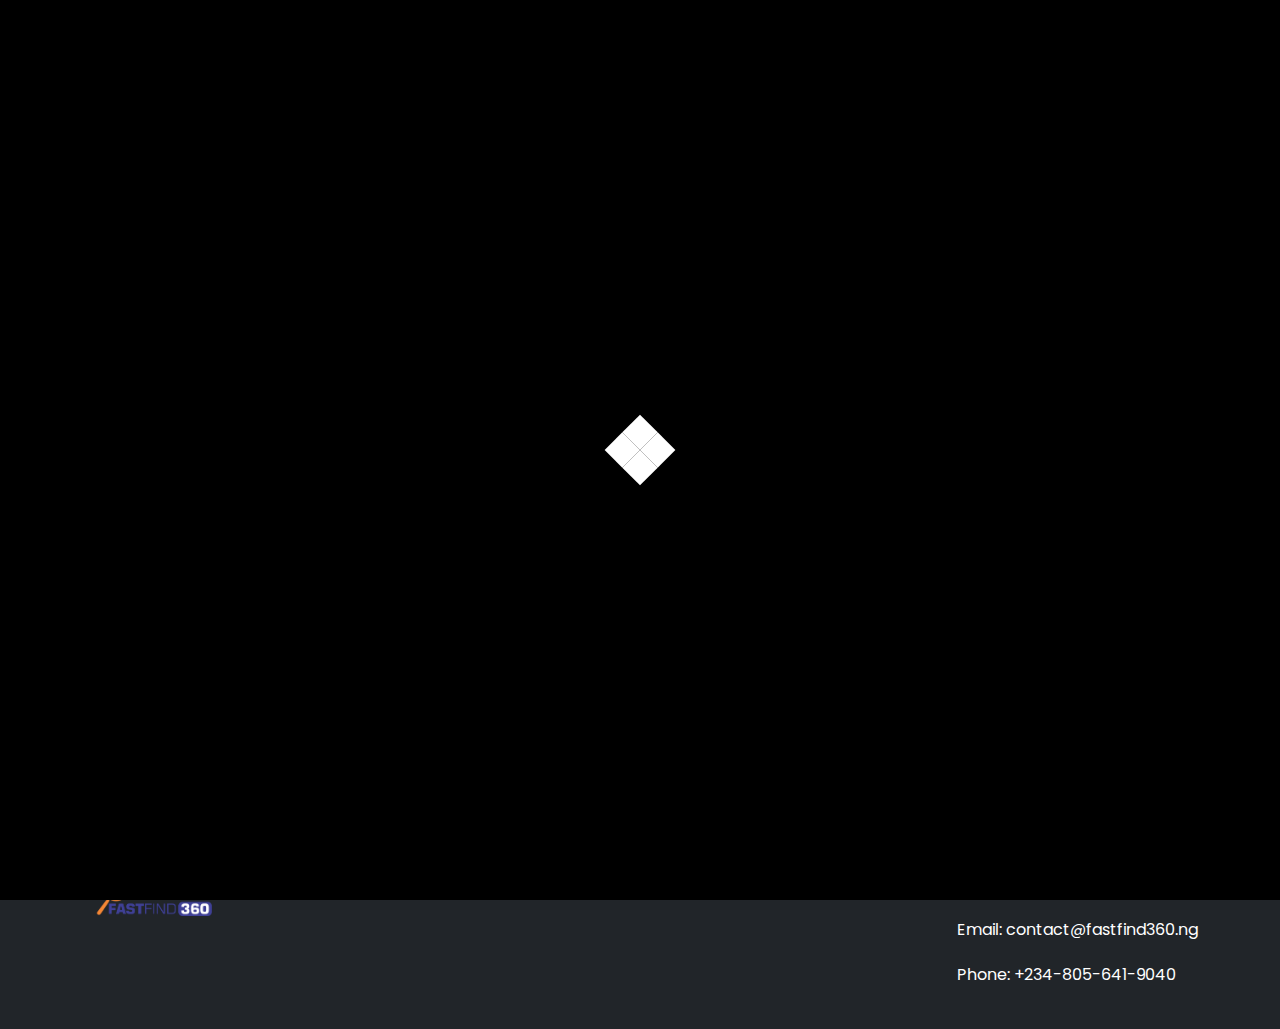
<file: map.html>
<!DOCTYPE html>
<html lang="en">

<head>
    <meta charset="UTF-8">
    <meta name="viewport" content="width=device-width, initial-scale=1.0">
    <title>FastFind360 - Mapping Nigeria’s Future</title>
    <meta name="description" content="Explore Nigeria’s critical infrastructure with immersive 360-degree mapping technology. Search, explore, and analyze infrastructure data." />
    <!-- Essential CSS -->
    <link rel="stylesheet" href="https://cdn.jsdelivr.net/npm/bootstrap@5.3.0/dist/css/bootstrap.min.css">
    <link rel="stylesheet" href="https://cdnjs.cloudflare.com/ajax/libs/font-awesome/6.0.0-beta3/css/all.min.css">
    <link rel="stylesheet" href="./assets/css/main.css">
    <!-- Mapbox GL JS -->
    <link href="https://api.mapbox.com/mapbox-gl-js/v3.6.0/mapbox-gl.css" rel="stylesheet">
    <script src="https://api.mapbox.com/mapbox-gl-js/v3.6.0/mapbox-gl.js"></script>
    <script src='https://api.mapbox.com/mapbox-gl-js/v3.6.0/mapbox-gl-geocoder.min.js'></script>
    <link href='https://api.mapbox.com/mapbox-gl-js/v3.6.0/mapbox-gl-geocoder.css' rel='stylesheet' />
</head>

<body>
    
    <!-- Loader Section -->
    <div id="loading">
        <div id="loading-center">
            <div id="loading-center-absolute">
                <!-- Loading Objects -->
                <div class="object" id="object_one"></div>
                <div class="object" id="object_two"></div>
                <div class="object" id="object_three"></div>
                <div class="object" id="object_four"></div>
            </div>
        </div>
    </div>

    <!-- Header -->
    <header class="bg-dark text-white">
        <div class="container">
            <div class="d-flex justify-content-between align-items-center py-3">
                <a href="index.html" class="d-flex align-items-center">
                    <img src="./assets/img/logo.png" alt="FastFind360 Logo" style="height: 40px;">
                </a>
            </div>
        </div>
    </header>
    
  
     <!-- Main Map Area -->
     <main>
        <div id="map"></div>

        <div id="menu">
            <input id="satellite-streets-v12" type="radio" name="rtoggle" value="satellite-streets-v12">
            <label for="satellite-streets-v12">Satellite Streets</label><br>
            <input id="light-v11" type="radio" name="rtoggle" value="light-v11">
            <label for="light-v11">Light</label><br>
            <input id="dark-v11" type="radio" name="rtoggle" value="dark-v11">
            <label for="dark-v11">Dark</label><br>
            <input id="streets-v12" type="radio" name="rtoggle" value="streets-v12">
            <label for="streets-v12">Streets</label><br>
            <input id="outdoors-v12" type="radio" name="rtoggle" value="outdoors-v12" checked="checked">
            <label for="outdoors-v12">Outdoors</label>
        </div>

        <div id="geocoder" class="container mt-3"></div>
    </main>

    <!-- Footer -->
    <footer class="bg-dark text-white py-4">
        <div class="container">
            <div class="d-flex justify-content-between">
                <div>
                    <a href="./index.html"><img src="./assets/img/logo.png" alt="FastFind360 Logo" style="height: 40px;"></a>
                </div>
                <div>
                    <h5>Contact</h5>
                    <p>Email: contact@fastfind360.ng</p>
                    <p>Phone: +234-805-641-9040</p>
                </div>
            </div>
        </div>
    </footer>

    <!-- JS -->
    <script src="https://cdnjs.cloudflare.com/ajax/libs/jquery/3.6.0/jquery.min.js"></script>
    <script src="https://cdn.jsdelivr.net/npm/bootstrap@5.3.0/dist/js/bootstrap.bundle.min.js"></script>

    <script>
        mapboxgl.accessToken = 'pk.eyJ1IjoibW10dWt1ciIsImEiOiJjbTEyZGk2dmwwbjZyMmtzMXFzb3V0cHRuIn0.pDgNHWd_o6u2NKVFib0EPQ';
        const map = new mapboxgl.Map({
            container: 'map',
            style: 'mapbox://styles/mapbox/outdoors-v12', 
            center: [11.1731, 10.2791], // Coordinates of Gombe
            zoom: 13,
            pitch: 45,
            bearing: -17.6,
            antialias: true
        });

        // Style change functionality
        document.querySelectorAll('#menu input').forEach(input => {
            input.addEventListener('change', (event) => {
                const selectedStyle = event.target.value;
                map.setStyle(`mapbox://styles/mapbox/${selectedStyle}`);
            });
        });

    // Add zoom and rotation controls to the map
    map.addControl(new mapboxgl.NavigationControl());

    // Add a geolocate control to the map to track user's location
    map.addControl(new mapboxgl.GeolocateControl({
        positionOptions: {
            enableHighAccuracy: true
        },
        trackUserLocation: true,
        showAccuracyCircle: true
    }));

    // Display loading spinner while map is loading
    map.on('load', function() {
        document.getElementById('loading').style.display = 'none';
    });

    map.on('error', function(error) {
        console.error('Map loading error:', error);
        document.getElementById('loading').innerText = "Error loading map. Please try again.";
    });
    
        // Hide loading screen after page load
        window.addEventListener('load', function() {
            document.getElementById('loading').style.display = 'none';
        });
    </script>
</body>

</html>
</file>
<file: assets/css/main.css>
@charset "UTF-8";
/*
--------------------------------------------
1.common
*/
/*
************
*************************

   Template Name: Tionco - Construction HTML Template
   Description: Tionco - Construction HTML Template
   Author: Bdevs
   Version: 1.0

-----------------------------------------------------------------------------------

CSS INDEX
===================
1.common
2.breadcrumb
3.buttons
4.animated
5.section_title
6.back-to-top
7.header
8.form
9.hero
10.feature
11.slider
12.cta
13.development_flowchart
14.service
15.team
16.counter
17.subscribe
18.creative_task
19.pricing
20.news
21.news
22.testimonial
23.footer
24.svg
25.about
26.faq
27.breadcrumb
28.brand
29.widget
30.portfolio
31.biography
32.contact
33.error


******************************************************* 
*************************************************************** */
/*
************
*************************
01. common
******************************************************* 
*************************************************************** */
@import url("https://fonts.googleapis.com/css2?family=Poppins:wght@300;400;500;600;700&amp;family=Roboto:wght@300;400;500;700&amp;family=Space+Grotesk:wght@400;500;600;700&amp;display=swap");
/* colors home 1*/
body {
  font-family: "Poppins", sans-serif;
  font-weight: 400;
  font-style: normal;
  color: var(--clr-body-text);
  font-size: 16px;
}

.img, img {
  max-width: 100%;
  -webkit-transition: all 0.3s linear 0s;
  -moz-transition: all 0.3s linear 0s;
  -ms-transition: all 0.3s linear 0s;
  -o-transition: all 0.3s linear 0s;
  transition: all 0.3s linear 0s;
}

.f-left {
  float: left;
}

.f-right {
  float: right;
}

.fix {
  overflow: hidden;
}

a,
.button {
  -webkit-transition: all 0.3s linear 0s;
  -moz-transition: all 0.3s linear 0s;
  -ms-transition: all 0.3s linear 0s;
  -o-transition: all 0.3s linear 0s;
  transition: all 0.3s linear 0s;
}

a:focus,
.button:focus {
  text-decoration: none;
  outline: none;
}

a:focus,
a:hover {
  color: inherit;
  text-decoration: none;
}

a,
button {
  color: inherit;
  outline: medium none;
}

button:focus, input:focus, input:focus, textarea, textarea:focus {
  outline: 0;
}

.uppercase {
  text-transform: uppercase;
}

.capitalize {
  text-transform: capitalize;
}

h1,
h2,
h3,
h4,
h5,
h6 {
  font-family: "Poppins", sans-serif;
  color: var(--clr-body-heading);
  margin-top: 0px;
  font-weight: 600;
  text-transform: normal;
  margin-bottom: 15px;
}

h1 a,
h2 a,
h3 a,
h4 a,
h5 a,
h6 a {
  color: inherit;
}

h1 {
  font-size: 60px;
}

h2 {
  font-size: 45px;
}

h3 {
  font-size: 38px;
}

h4 {
  font-size: 28px;
}

h5 {
  font-size: 20px;
}

h6 {
  font-size: 16px;
}

ul {
  margin: 0px;
  padding: 0px;
}

p {
  font-size: 16px;
  font-weight: normal;
  line-height: 1.86;
  margin-bottom: 15px;
}

hr {
  border-bottom: 1px solid #e6e7e9;
  border-top: 0 none;
  margin: 0;
  padding: 0;
  opacity: 1;
}

label {
  color: var(--clr-body-heading);
  cursor: pointer;
  font-size: 14px;
  font-weight: 400;
}

*::-moz-selection {
  background-color: var(--clr-body-heading);
  color: var(--clr-common-sada);
  text-shadow: none;
}

::-moz-selection {
  background-color: var(--clr-body-heading);
  color: var(--clr-common-sada);
  text-shadow: none;
}

::selection {
  background-color: var(--clr-common-kalo);
  color: var(--clr-common-sada);
  text-shadow: none;
}

/* <<<<<<<    Input Placeholder   >>>>>>>>> */
input::-webkit-input-placeholder {
  color: var(--clr-common-kalo);
  font-size: 14px;
  opacity: 1;
}
input:-moz-placeholder {
  color: var(--clr-common-kalo);
  font-size: 14px;
  opacity: 1;
}
input::-moz-placeholder {
  color: var(--clr-common-kalo);
  font-size: 14px;
  opacity: 1;
}
input:-ms-input-placeholder {
  color: var(--clr-common-kalo);
  font-size: 14px;
  opacity: 1;
}

/* <<<<<<<    Common Classes   >>>>>>>>> */
.fix {
  overflow: hidden;
}

.clear {
  clear: both;
}

.w_img img {
  width: 100%;
}

.p-rel {
  position: relative;
}

.p-abs {
  position: absolute;
}

/* <<<<<<<    Overlay   >>>>>>>>> */
[data-overlay] {
  position: relative;
  background-size: cover;
  background-repeat: no-repeat;
  background-position: center center;
}
[data-overlay]::before {
  position: absolute;
  left: 0;
  top: 0;
  right: 0;
  bottom: 0;
  content: "";
}

[data-overlay=light]::before {
  background-color: var(--clr-common-sada);
}

[data-overlay=dark]::before {
  background-color: var(--clr-common-kalo);
}

[data-overlay=theme]::before {
  background-color: #1a2b71;
}

[data-overlay=theme-2]::before {
  background-color: #00217f;
}

[data-opacity="1"]::before {
  opacity: 0.1;
}

[data-opacity="2"]::before {
  opacity: 0.2;
}

[data-opacity="3"]::before {
  opacity: 0.3;
}

[data-opacity="4"]::before {
  opacity: 0.4;
}

[data-opacity="5"]::before {
  opacity: 0.5;
}

[data-opacity="6"]::before {
  opacity: 0.6;
}

[data-opacity="7"]::before {
  opacity: 0.7;
}

[data-opacity="8"]::before {
  opacity: 0.8;
}

[data-opacity="9"]::before {
  opacity: 0.9;
}

/* <<<<<<<    Margin & Padding>>>>>>>>> */
.mt-5 {
  margin-top: 5px;
}

.mt-10 {
  margin-top: 10px;
}

.mt-15 {
  margin-top: 15px;
}

.mt-20 {
  margin-top: 20px;
}

.mt-25 {
  margin-top: 25px;
}

.mt-30 {
  margin-top: 30px;
}

.mt-35 {
  margin-top: 35px;
}

.mt-40 {
  margin-top: 40px;
}

.mt-45 {
  margin-top: 45px;
}

.mt-50 {
  margin-top: 50px;
}

.mt-55 {
  margin-top: 55px;
}

.mt-60 {
  margin-top: 60px;
}

.mt-65 {
  margin-top: 65px;
}

.mt-70 {
  margin-top: 70px;
}

.mt-75 {
  margin-top: 75px;
}

.mt-80 {
  margin-top: 80px;
}

.mt-85 {
  margin-top: 85px;
}

.mt-90 {
  margin-top: 90px;
}

.mt-95 {
  margin-top: 95px;
}

.mt-100 {
  margin-top: 100px;
}

.mt-105 {
  margin-top: 105px;
}

.mt-110 {
  margin-top: 110px;
}

.mt-115 {
  margin-top: 115px;
}

.mt-120 {
  margin-top: 120px;
}

.mt-125 {
  margin-top: 125px;
}

.mt-130 {
  margin-top: 130px;
}

.mt-135 {
  margin-top: 135px;
}

.mt-140 {
  margin-top: 140px;
}

.mt-145 {
  margin-top: 145px;
}

.mt-150 {
  margin-top: 150px;
}

.mt-155 {
  margin-top: 155px;
}

.mt-160 {
  margin-top: 160px;
}

.mt-165 {
  margin-top: 165px;
}

.mt-170 {
  margin-top: 170px;
}

.mt-175 {
  margin-top: 175px;
}

.mt-180 {
  margin-top: 180px;
}

.mt-185 {
  margin-top: 185px;
}

.mt-190 {
  margin-top: 190px;
}

.mt-195 {
  margin-top: 195px;
}

.mt-200 {
  margin-top: 200px;
}

.mb-5 {
  margin-bottom: 5px;
}

.mb-10 {
  margin-bottom: 10px;
}

.mb-15 {
  margin-bottom: 15px;
}

.mb-20 {
  margin-bottom: 20px;
}

.mb-25 {
  margin-bottom: 25px;
}

.mb-30 {
  margin-bottom: 30px;
}

.mb-35 {
  margin-bottom: 35px;
}

.mb-40 {
  margin-bottom: 40px;
}

.mb-45 {
  margin-bottom: 45px;
}

.mb-50 {
  margin-bottom: 50px;
}

.mb-55 {
  margin-bottom: 55px;
}

.mb-60 {
  margin-bottom: 60px;
}

.mb-65 {
  margin-bottom: 65px;
}

.mb-70 {
  margin-bottom: 70px;
}

.mb-75 {
  margin-bottom: 75px;
}

.mb-80 {
  margin-bottom: 80px;
}

.mb-85 {
  margin-bottom: 85px;
}

.mb-90 {
  margin-bottom: 90px;
}

.mb-95 {
  margin-bottom: 95px;
}

.mb-100 {
  margin-bottom: 100px;
}

.mb-105 {
  margin-bottom: 105px;
}

.mb-110 {
  margin-bottom: 110px;
}

.mb-115 {
  margin-bottom: 115px;
}

.mb-120 {
  margin-bottom: 120px;
}

.mb-125 {
  margin-bottom: 125px;
}

.mb-130 {
  margin-bottom: 130px;
}

.mb-135 {
  margin-bottom: 135px;
}

.mb-140 {
  margin-bottom: 140px;
}

.mb-145 {
  margin-bottom: 145px;
}

.mb-150 {
  margin-bottom: 150px;
}

.mb-155 {
  margin-bottom: 155px;
}

.mb-160 {
  margin-bottom: 160px;
}

.mb-165 {
  margin-bottom: 165px;
}

.mb-170 {
  margin-bottom: 170px;
}

.mb-175 {
  margin-bottom: 175px;
}

.mb-180 {
  margin-bottom: 180px;
}

.mb-185 {
  margin-bottom: 185px;
}

.mb-190 {
  margin-bottom: 190px;
}

.mb-195 {
  margin-bottom: 195px;
}

.mb-200 {
  margin-bottom: 200px;
}

.ml-5 {
  margin-left: 5px;
}

.ml-10 {
  margin-left: 10px;
}

.ml-15 {
  margin-left: 15px;
}

.ml-20 {
  margin-left: 20px;
}

.ml-25 {
  margin-left: 25px;
}

.ml-30 {
  margin-left: 30px;
}

.ml-35 {
  margin-left: 35px;
}

.ml-40 {
  margin-left: 40px;
}

.ml-45 {
  margin-left: 45px;
}

.ml-50 {
  margin-left: 50px;
}

.ml-55 {
  margin-left: 55px;
}

.ml-60 {
  margin-left: 60px;
}

.ml-65 {
  margin-left: 65px;
}

.ml-70 {
  margin-left: 70px;
}

.ml-75 {
  margin-left: 75px;
}

.ml-80 {
  margin-left: 80px;
}

.ml-85 {
  margin-left: 85px;
}

.ml-90 {
  margin-left: 90px;
}

.ml-95 {
  margin-left: 95px;
}

.ml-100 {
  margin-left: 100px;
}

.ml-105 {
  margin-left: 105px;
}

.ml-110 {
  margin-left: 110px;
}

.ml-115 {
  margin-left: 115px;
}

.ml-120 {
  margin-left: 120px;
}

.ml-125 {
  margin-left: 125px;
}

.ml-130 {
  margin-left: 130px;
}

.ml-135 {
  margin-left: 135px;
}

.ml-140 {
  margin-left: 140px;
}

.ml-145 {
  margin-left: 145px;
}

.ml-150 {
  margin-left: 150px;
}

.ml-155 {
  margin-left: 155px;
}

.ml-160 {
  margin-left: 160px;
}

.ml-165 {
  margin-left: 165px;
}

.ml-170 {
  margin-left: 170px;
}

.ml-175 {
  margin-left: 175px;
}

.ml-180 {
  margin-left: 180px;
}

.ml-185 {
  margin-left: 185px;
}

.ml-190 {
  margin-left: 190px;
}

.ml-195 {
  margin-left: 195px;
}

.ml-200 {
  margin-left: 200px;
}

.mr-5 {
  margin-right: 5px;
}

.mr-10 {
  margin-right: 10px;
}

.mr-15 {
  margin-right: 15px;
}

.mr-20 {
  margin-right: 20px;
}

.mr-25 {
  margin-right: 25px;
}

.mr-30 {
  margin-right: 30px;
}

.mr-35 {
  margin-right: 35px;
}

.mr-40 {
  margin-right: 40px;
}

.mr-45 {
  margin-right: 45px;
}

.mr-50 {
  margin-right: 50px;
}

.mr-55 {
  margin-right: 55px;
}

.mr-60 {
  margin-right: 60px;
}

.mr-65 {
  margin-right: 65px;
}

.mr-70 {
  margin-right: 70px;
}

.mr-75 {
  margin-right: 75px;
}

.mr-80 {
  margin-right: 80px;
}

.mr-85 {
  margin-right: 85px;
}

.mr-90 {
  margin-right: 90px;
}

.mr-95 {
  margin-right: 95px;
}

.mr-100 {
  margin-right: 100px;
}

.mr-105 {
  margin-right: 105px;
}

.mr-110 {
  margin-right: 110px;
}

.mr-115 {
  margin-right: 115px;
}

.mr-120 {
  margin-right: 120px;
}

.mr-125 {
  margin-right: 125px;
}

.mr-130 {
  margin-right: 130px;
}

.mr-135 {
  margin-right: 135px;
}

.mr-140 {
  margin-right: 140px;
}

.mr-145 {
  margin-right: 145px;
}

.mr-150 {
  margin-right: 150px;
}

.mr-155 {
  margin-right: 155px;
}

.mr-160 {
  margin-right: 160px;
}

.mr-165 {
  margin-right: 165px;
}

.mr-170 {
  margin-right: 170px;
}

.mr-175 {
  margin-right: 175px;
}

.mr-180 {
  margin-right: 180px;
}

.mr-185 {
  margin-right: 185px;
}

.mr-190 {
  margin-right: 190px;
}

.mr-195 {
  margin-right: 195px;
}

.mr-200 {
  margin-right: 200px;
}

.pt-5 {
  padding-top: 5px;
}

.pt-10 {
  padding-top: 10px;
}

.pt-15 {
  padding-top: 15px;
}

.pt-20 {
  padding-top: 20px;
}

.pt-25 {
  padding-top: 25px;
}

.pt-30 {
  padding-top: 30px;
}

.pt-35 {
  padding-top: 35px;
}

.pt-40 {
  padding-top: 40px;
}

.pt-45 {
  padding-top: 45px;
}

.pt-50 {
  padding-top: 50px;
}

.pt-55 {
  padding-top: 55px;
}

.pt-60 {
  padding-top: 60px;
}

.pt-65 {
  padding-top: 65px;
}

.pt-70 {
  padding-top: 70px;
}

.pt-75 {
  padding-top: 75px;
}

.pt-80 {
  padding-top: 80px;
}

.pt-85 {
  padding-top: 85px;
}

.pt-90 {
  padding-top: 90px;
}

.pt-95 {
  padding-top: 95px;
}

.pt-100 {
  padding-top: 100px;
}

.pt-105 {
  padding-top: 105px;
}

.pt-110 {
  padding-top: 110px;
}

.pt-115 {
  padding-top: 115px;
}

.pt-120 {
  padding-top: 120px;
}

.pt-125 {
  padding-top: 125px;
}

.pt-130 {
  padding-top: 130px;
}

.pt-135 {
  padding-top: 135px;
}

.pt-140 {
  padding-top: 140px;
}

.pt-145 {
  padding-top: 145px;
}

.pt-150 {
  padding-top: 150px;
}

.pt-155 {
  padding-top: 155px;
}

.pt-160 {
  padding-top: 160px;
}

.pt-165 {
  padding-top: 165px;
}

.pt-170 {
  padding-top: 170px;
}

.pt-175 {
  padding-top: 175px;
}

.pt-180 {
  padding-top: 180px;
}

.pt-185 {
  padding-top: 185px;
}

.pt-190 {
  padding-top: 190px;
}

.pt-195 {
  padding-top: 195px;
}

.pt-200 {
  padding-top: 200px;
}

.pb-5 {
  padding-bottom: 5px;
}

.pb-10 {
  padding-bottom: 10px;
}

.pb-15 {
  padding-bottom: 15px;
}

.pb-20 {
  padding-bottom: 20px;
}

.pb-25 {
  padding-bottom: 25px;
}

.pb-30 {
  padding-bottom: 30px;
}

.pb-35 {
  padding-bottom: 35px;
}

.pb-40 {
  padding-bottom: 40px;
}

.pb-45 {
  padding-bottom: 45px;
}

.pb-50 {
  padding-bottom: 50px;
}

.pb-55 {
  padding-bottom: 55px;
}

.pb-60 {
  padding-bottom: 60px;
}

.pb-65 {
  padding-bottom: 65px;
}

.pb-70 {
  padding-bottom: 70px;
}

.pb-75 {
  padding-bottom: 75px;
}

.pb-80 {
  padding-bottom: 80px;
}

.pb-85 {
  padding-bottom: 85px;
}

.pb-90 {
  padding-bottom: 90px;
}

.pb-95 {
  padding-bottom: 95px;
}

.pb-100 {
  padding-bottom: 100px;
}

.pb-105 {
  padding-bottom: 105px;
}

.pb-110 {
  padding-bottom: 110px;
}

.pb-115 {
  padding-bottom: 115px;
}

.pb-120 {
  padding-bottom: 120px;
}

.pb-125 {
  padding-bottom: 125px;
}

.pb-130 {
  padding-bottom: 130px;
}

.pb-135 {
  padding-bottom: 135px;
}

.pb-140 {
  padding-bottom: 140px;
}

.pb-145 {
  padding-bottom: 145px;
}

.pb-150 {
  padding-bottom: 150px;
}

.pb-155 {
  padding-bottom: 155px;
}

.pb-160 {
  padding-bottom: 160px;
}

.pb-165 {
  padding-bottom: 165px;
}

.pb-170 {
  padding-bottom: 170px;
}

.pb-175 {
  padding-bottom: 175px;
}

.pb-180 {
  padding-bottom: 180px;
}

.pb-185 {
  padding-bottom: 185px;
}

.pb-190 {
  padding-bottom: 190px;
}

.pb-195 {
  padding-bottom: 195px;
}

.pb-200 {
  padding-bottom: 200px;
}

.pl-5 {
  padding-left: 5px;
}

.pl-10 {
  padding-left: 10px;
}

.pl-15 {
  padding-left: 15px;
}

.pl-20 {
  padding-left: 20px;
}

.pl-25 {
  padding-left: 25px;
}

.pl-30 {
  padding-left: 30px;
}

.pl-35 {
  padding-left: 35px;
}

.pl-40 {
  padding-left: 40px;
}

.pl-45 {
  padding-left: 45px;
}

.pl-50 {
  padding-left: 50px;
}

.pl-55 {
  padding-left: 55px;
}

.pl-60 {
  padding-left: 60px;
}

.pl-65 {
  padding-left: 65px;
}

.pl-70 {
  padding-left: 70px;
}

.pl-75 {
  padding-left: 75px;
}

.pl-80 {
  padding-left: 80px;
}

.pl-85 {
  padding-left: 85px;
}

.pl-90 {
  padding-left: 90px;
}

.pl-95 {
  padding-left: 95px;
}

.pl-100 {
  padding-left: 100px;
}

.pl-105 {
  padding-left: 105px;
}

.pl-110 {
  padding-left: 110px;
}

.pl-115 {
  padding-left: 115px;
}

.pl-120 {
  padding-left: 120px;
}

.pl-125 {
  padding-left: 125px;
}

.pl-130 {
  padding-left: 130px;
}

.pl-135 {
  padding-left: 135px;
}

.pl-140 {
  padding-left: 140px;
}

.pl-145 {
  padding-left: 145px;
}

.pl-150 {
  padding-left: 150px;
}

.pl-155 {
  padding-left: 155px;
}

.pl-160 {
  padding-left: 160px;
}

.pl-165 {
  padding-left: 165px;
}

.pl-170 {
  padding-left: 170px;
}

.pl-175 {
  padding-left: 175px;
}

.pl-180 {
  padding-left: 180px;
}

.pl-185 {
  padding-left: 185px;
}

.pl-190 {
  padding-left: 190px;
}

.pl-195 {
  padding-left: 195px;
}

.pl-200 {
  padding-left: 200px;
}

.pr-5 {
  padding-right: 5px;
}

.pr-10 {
  padding-right: 10px;
}

.pr-15 {
  padding-right: 15px;
}

.pr-20 {
  padding-right: 20px;
}

.pr-25 {
  padding-right: 25px;
}

.pr-30 {
  padding-right: 30px;
}

.pr-35 {
  padding-right: 35px;
}

.pr-40 {
  padding-right: 40px;
}

.pr-45 {
  padding-right: 45px;
}

.pr-50 {
  padding-right: 50px;
}

.pr-55 {
  padding-right: 55px;
}

.pr-60 {
  padding-right: 60px;
}

.pr-65 {
  padding-right: 65px;
}

.pr-70 {
  padding-right: 70px;
}

.pr-75 {
  padding-right: 75px;
}

.pr-80 {
  padding-right: 80px;
}

.pr-85 {
  padding-right: 85px;
}

.pr-90 {
  padding-right: 90px;
}

.pr-95 {
  padding-right: 95px;
}

.pr-100 {
  padding-right: 100px;
}

.pr-105 {
  padding-right: 105px;
}

.pr-110 {
  padding-right: 110px;
}

.pr-115 {
  padding-right: 115px;
}

.pr-120 {
  padding-right: 120px;
}

.pr-125 {
  padding-right: 125px;
}

.pr-130 {
  padding-right: 130px;
}

.pr-135 {
  padding-right: 135px;
}

.pr-140 {
  padding-right: 140px;
}

.pr-145 {
  padding-right: 145px;
}

.pr-150 {
  padding-right: 150px;
}

.pr-155 {
  padding-right: 155px;
}

.pr-160 {
  padding-right: 160px;
}

.pr-165 {
  padding-right: 165px;
}

.pr-170 {
  padding-right: 170px;
}

.pr-175 {
  padding-right: 175px;
}

.pr-180 {
  padding-right: 180px;
}

.pr-185 {
  padding-right: 185px;
}

.pr-190 {
  padding-right: 190px;
}

.pr-195 {
  padding-right: 195px;
}

.pr-200 {
  padding-right: 200px;
}

.pr-57 {
  padding-right: 57px;
}

/* <<<<<<<    Declaration   >>>>>>>>> */
:root {
  /**
  @color declaration
  */
  --clr-common-white: #fff;
  --clr-common-black: #000;
  --clr-common-black-2: #130F40;
  --clr-common-black-3: #0F1216;
  --clr-body-heading: #000;
  --clr-body-text: #0a1426;
  --clr-body-soft_bg: #f6f6f6;
  --clr-body-soft-bg-2: #E8ECF0;
  --clr-body-soft-bg-3: #F5F5F5;
  --clr-body-gray: #4D5765;
  --clr-body-gray-2: #C4C4C4;
  --clr-body-gray-3: #9FA9B8;
  --clr-body-gray-4: #B9B9CA;
  --clr-body-gray-5: #8E8CA4;
  --clr-body-gray-6: #94999E;
  --clr-theme-1: #2f75ff;
  --clr-theme-2: #fb5050;
  --clr-theme-3: #0487FF;
  --clr-theme-4: #6A55FF;
}

.white-text {
  color: #fff;
}

.sasup-gray-border-btn {
  display: inline-block;
  height: 40px;
  text-decoration: none;
  line-height: 35px;
  padding: 0 20px;
  border: 2px solid #e6e7e9;
  border-radius: 4px;
  font-size: 15px;
  font-weight: 500;
  color: #0a1426;
}
.sasup-gray-border-btn:hover {
  background-color: var(--clr-theme-1);
  color: var(--clr-common-white);
  border-color: transparent;
}
.sasup-gray-border-btn.theme-bg {
  background-color: var(--clr-theme-1);
  color: #fff;
  border-color: transparent;
}
.sasup-gray-border-btn.theme-bg:hover {
  background-color: #ff6600;
}
.sasup-gray-border-btn.theme-3 {
  background-color: #ff6600;
  border-color: transparent;
  color: #fff;
}
.sasup-gray-border-btn.theme-3:hover {
  background-color: var(--clr-theme-1);
  color: #fff;
}

.mb-47 {
  margin-bottom: 47px;
}

.non-fix {
  overflow: visible;
}

.love-box {
  -webkit-animation: hero-thumb-animation 2s linear infinite alternate;
  -moz-animation: hero-thumb-animation 2s linear infinite alternate;
  -o-animation: hero-thumb-animation 2s linear infinite alternate;
  animation: hero-thumb-animation 2s linear infinite alternate;
}

.demo-width {
  width: 330px;
}

.white-fill {
  fill: #fff;
}

.white-color {
  color: #fff;
}

@media only screen and (min-width: 576px) and (max-width: 767px) {
  .visible-br-sm br {
    display: block;
  }
}

.pt-250 {
  padding-top: 250px;
}

.pt-290 {
  padding-top: 290px;
}

.pb-205 {
  padding-bottom: 205px;
}

.mb-28 {
  margin-bottom: 28px;
}

.pl-xxl-70 {
  padding-left: 70px;
}
@media (min-width: 1200px) and (max-width: 1399px) {
  .pl-xxl-70 {
    padding-left: 0;
  }
}
@media (min-width: 992px) and (max-width: 1199px) {
  .pl-xxl-70 {
    padding-left: 0;
  }
}
@media (min-width: 768px) and (max-width: 991px) {
  .pl-xxl-70 {
    padding-left: 0;
  }
}
@media (max-width: 767px) {
  .pl-xxl-70 {
    padding-left: 0;
  }
}

.bg-defult {
  background-size: cover;
  background-position: center;
  background-repeat: no-repeat;
}

.has-white-border-top {
  border-top: 1px solid #22458b;
}

.opacity-7 {
  opacity: 0.7;
}

.pb-128 {
  padding-bottom: 128px;
}

.bg-default {
  background-size: cover;
  background-position: center center;
  background-repeat: no-repeat;
}

.pt-300 {
  padding-top: 300px;
}

/*
--------------------------------------------
27.breadcrumb
*/
.breadcrumb-title {
  font-size: 60px;
  font-weight: 700;
  color: #ffffff;
  margin-bottom: 11px;
}
@media (min-width: 768px) and (max-width: 991px) {
  .breadcrumb-title {
    font-size: 45px;
  }
}
@media only screen and (min-width: 576px) and (max-width: 767px) {
  .breadcrumb-title {
    font-size: 45px;
  }
}
@media (max-width: 767px) {
  .breadcrumb-title {
    font-size: 43px;
  }
}

.trail-items .trail-item {
  display: inline-block;
  list-style-type: none;
  margin: 0 16px;
}
.trail-items .trail-item:not(:first-child) {
  position: relative;
}
.trail-items .trail-item:not(:first-child)::before {
  position: absolute;
  left: -20px;
  top: 50%;
  transform: translateY(-50%);
  width: 5px;
  height: 5px;
  background-color: #fff;
  border-radius: 50px;
  content: "";
}
.trail-items .trail-item span, .trail-items .trail-item a {
  font-size: 15px;
  color: #ffffff;
  -webkit-transition: all 0.3s linear 0s;
  -moz-transition: all 0.3s linear 0s;
  -ms-transition: all 0.3s linear 0s;
  -o-transition: all 0.3s linear 0s;
  transition: all 0.3s linear 0s;
  text-decoration: none;
}
.trail-items .trail-item:hover a span {
  color: #ff6600;
}

.pt-215 {
  padding-top: 215px;
}

@media (min-width: 992px) and (max-width: 1199px) {
  .breadcrumb-area {
    padding-top: 165px;
    padding-bottom: 117px;
  }
}
@media (min-width: 768px) and (max-width: 991px) {
  .breadcrumb-area {
    padding-top: 180px;
    padding-bottom: 119px;
  }
}
@media only screen and (min-width: 576px) and (max-width: 767px) {
  .breadcrumb-area {
    padding-top: 160px;
    padding-bottom: 106px;
  }
}
@media (max-width: 767px) {
  .breadcrumb-area {
    padding-top: 155px;
    padding-bottom: 109px;
  }
}

.breadcrumb-content {
  position: relative;
  z-index: 9;
}

/*
--------------------------------------------
3.buttons
*/
.sasup-transparent-btn {
  color: var(--clr-common-white);
  font-size: 15px;
  font-weight: 500;
  text-decoration: none;
}
.sasup-transparent-btn i {
  margin-right: 10px;
}
.sasup-transparent-btn:hover {
  color: #ff6600;
}
.sasup-transparent-btn-2 {
  color: #0a1426;
}

.sasup-theme-btn {
  color: var(--clr-common-white);
  font-size: 15px;
  font-weight: 500;
  border-radius: 4px;
  text-decoration: none;
  display: inline-block;
  height: 44px;
  padding: 0 22px;
  position: relative;
  overflow: hidden;
  background-color: var(--clr-theme-1);
  line-height: 44px;
}
.sasup-theme-btn.style-white {
  background-color: var(--clr-common-white);
  color: #0a1426;
}
.sasup-theme-btn.style-white:hover {
  background-color: var(--clr-theme-1);
}
.sasup-theme-btn.style-2 {
  background-color: #ff4e80;
}
.sasup-theme-btn span {
  position: relative;
  z-index: 9;
}
.sasup-theme-btn::after {
  background-color: var(--clr-common-white);
  content: "";
  height: 150px;
  left: -75px;
  position: absolute;
  top: -35px;
  transform: rotate(35deg);
  transition: all 1600ms cubic-bezier(0.19, 1, 0.22, 1);
  width: 40px;
  opacity: 0;
}
.sasup-theme-btn:hover {
  color: var(--clr-common-white);
  background-color: var(--clr-theme-1);
}
.sasup-theme-btn:hover::after {
  left: 120%;
  transition: all 1300ms cubic-bezier(0.19, 1, 0.22, 1);
  opacity: 0.25;
}

.sasup-header-action-btn {
  display: flex;
  align-items: center;
  justify-content: flex-end;
}

.sasup-border-btn {
  font-size: 15px;
  font-weight: 500;
  text-decoration: none;
  height: 40px;
  color: var(--clr-theme-1);
  line-height: 36px;
  padding: 0 28px;
  border: 2px solid var(--clr-theme-1);
  border-radius: 4px;
}
.sasup-border-btn:hover {
  border-color: transparent;
  color: var(--clr-common-white);
  background-color: #ff6600;
}

.sasup-theme-btn-2 {
  border: 50px;
  font-size: 15px;
  overflow: hidden;
  font-weight: 500;
  background: #09119f;
  color: #fff;
  border-radius: 4px;
  display: inline-block;
  padding: 0 25px;
  position: relative;
  line-height: 50px;
  height: 50px;
  box-shadow: 0px 10px 20px 0px rgba(6, 44, 120, 0.2);
  text-decoration: none;
}
.sasup-theme-btn-2::after {
  background-color: var(--clr-common-white);
  content: "";
  height: 150px;
  left: -75px;
  position: absolute;
  top: -35px;
  transform: rotate(35deg);
  transition: all 1600ms cubic-bezier(0.19, 1, 0.22, 1);
  width: 40px;
  opacity: 0;
}
.sasup-theme-btn-2:hover {
  background-color: #ff6600;
  color: var(--clr-common-white);
}
.sasup-theme-btn-2:hover::after {
  left: 120%;
  transition: all 1300ms cubic-bezier(0.19, 1, 0.22, 1);
  opacity: 0.25;
}
.sasup-theme-btn-2.style-2 {
  padding: 0 33px;
}

.sasup-theme-btn-3 {
  border: 50px;
  font-size: 15px;
  overflow: hidden;
  font-weight: 500;
  background: #ff4e80;
  color: #fff;
  border-radius: 4px;
  display: inline-block;
  padding: 0 25px;
  position: relative;
  line-height: 50px;
  height: 50px;
  box-shadow: 0px 10px 20px 0px rgba(6, 44, 120, 0.2);
  text-decoration: none;
}
.sasup-theme-btn-3::after {
  background-color: #817377;
  content: "";
  height: 150px;
  left: -75px;
  position: absolute;
  top: -35px;
  transform: rotate(35deg);
  transition: all 1600ms cubic-bezier(0.19, 1, 0.22, 1);
  width: 40px;
  opacity: 0;
}
.sasup-theme-btn-3:hover {
  background-color: #ff6600;
  color: var(--clr-common-white);
}
.sasup-theme-btn-3:hover::after {
  left: 120%;
  transition: all 1300ms cubic-bezier(0.19, 1, 0.22, 1);
  opacity: 0.25;
}
.sasup-theme-btn-3.style-2 {
  padding: 0 33px;
}

.sasup-video-btn {
  position: relative;
  display: inline-block;
  text-decoration: none;
}
.sasup-video-btn .icon {
  display: inline-block;
  width: 50px;
  height: 50px;
  line-height: 48px;
  margin-right: 5px;
  text-align: center;
  -webkit-transition: all 0.3s linear 0s;
  -moz-transition: all 0.3s linear 0s;
  -ms-transition: all 0.3s linear 0s;
  -o-transition: all 0.3s linear 0s;
  transition: all 0.3s linear 0s;
  border-radius: 50px;
  color: var(--clr-theme-1);
  border: 2px solid var(--clr-theme-1);
}
.sasup-video-btn .content {
  display: inline-block;
}
.sasup-video-btn .content span {
  font-size: 15px;
  -webkit-transition: all 0.3s linear 0s;
  -moz-transition: all 0.3s linear 0s;
  -ms-transition: all 0.3s linear 0s;
  -o-transition: all 0.3s linear 0s;
  transition: all 0.3s linear 0s;
  color: #0a1426;
  font-weight: 500;
}
.sasup-video-btn:hover .icon {
  background-color: #ff6600;
  color: var(--clr-common-white);
  border-color: transparent;
}
.sasup-video-btn:hover .content span {
  color: #ff6600;
}

.sasup-header-btn-4 {
  height: 40px;
  background: var(--clr-common-black-2);
  box-shadow: 0px 2px 4px rgba(19, 15, 64, 0.2);
  border-radius: 6px;
  color: var(--clr-common-white);
  text-decoration: none;
  display: inline-block;
  font-family: "Roboto", sans-serif;
  font-weight: 500;
  line-height: 40px;
  font-size: 15px;
  padding: 0 23px;
  box-shadow: 0px 2px 4px rgba(19, 15, 64, 0.2);
  overflow: hidden;
  position: relative;
}
.sasup-header-btn-4 span {
  position: relative;
  z-index: 3;
}
.sasup-header-btn-4::after {
  background-color: rgba(255, 255, 255, 0.76);
  content: "";
  height: 150px;
  left: -75px;
  position: absolute;
  top: -35px;
  transform: rotate(35deg);
  transition: all 1600ms cubic-bezier(0.19, 1, 0.22, 1);
  width: 40px;
  opacity: 0;
}
.sasup-header-btn-4:hover {
  color: var(--clr-common-white);
  background-color: var(--clr-theme-2);
}
.sasup-header-btn-4:hover::after {
  left: 120%;
  transition: all 1300ms cubic-bezier(0.19, 1, 0.22, 1);
  opacity: 0.25;
}

.sasup-hero-started-btn-4 {
  display: inline-block;
  height: 50px;
  background: var(--clr-common-white);
  border-radius: 6px;
  line-height: 50px;
  text-decoration: none;
  font-family: "Roboto", sans-serif;
  font-weight: 500;
  font-size: 15px;
  padding: 0 42px;
  position: relative;
  overflow: hidden;
  text-align: center;
  color: var(--clr-common-black-2);
}
.sasup-hero-started-btn-4 span {
  position: relative;
  z-index: 9;
}
.sasup-hero-started-btn-4::after {
  background-color: rgba(255, 255, 255, 0.76);
  content: "";
  height: 150px;
  left: -75px;
  position: absolute;
  top: -35px;
  transform: rotate(35deg);
  transition: all 1600ms cubic-bezier(0.19, 1, 0.22, 1);
  width: 40px;
  opacity: 0;
}
.sasup-hero-started-btn-4:hover {
  background-color: var(--clr-theme-2);
  color: var(--clr-common-white);
}
.sasup-hero-started-btn-4:hover::after {
  left: 120%;
  transition: all 1300ms cubic-bezier(0.19, 1, 0.22, 1);
  opacity: 0.25;
}

.sasup-featured-bordered-btn-4 {
  font-family: "Roboto", sans-serif;
  font-weight: 500;
  font-size: 15px;
  color: var(--clr-common-black-2);
  text-decoration: none;
  height: 46px;
  display: inline-block;
  border: 2px solid rgba(32, 27, 89, 0.1);
  line-height: 43px;
  border-radius: 6px;
  padding: 0 28px;
  position: relative;
  overflow: hidden;
}
.sasup-featured-bordered-btn-4::after {
  background-color: rgba(255, 255, 255, 0.76);
  content: "";
  height: 150px;
  left: -75px;
  position: absolute;
  top: -35px;
  transform: rotate(35deg);
  transition: all 1600ms cubic-bezier(0.19, 1, 0.22, 1);
  width: 40px;
  opacity: 0;
}
.sasup-featured-bordered-btn-4 span {
  position: relative;
  z-index: 9;
}
.sasup-featured-bordered-btn-4:hover {
  background-color: var(--clr-theme-1);
  color: var(--clr-common-white);
}
.sasup-featured-bordered-btn-4:hover::after {
  left: 120%;
  transition: all 1300ms cubic-bezier(0.19, 1, 0.22, 1);
  opacity: 0.25;
}

/*
--------------------------------------------
4.animated
*/
/* circle animation effect 
----------------------------------*/
@keyframes hero-thumb-animation {
  0% {
    transform: translateY(-20px);
  }
  100% {
    transform: translateY(0px);
  }
}
@keyframes hero-thumb-sm-animation {
  0% {
    -webkit-transform: translateY(-20px) translateX(50px);
    -moz-transform: translateY(-20px) translateX(50px);
    -ms-transform: translateY(-20px) translateX(50px);
    transform: translateY(-20px) translateX(50px);
  }
  100% {
    -webkit-transform: translateY(-20px) translateX(0px);
    -moz-transform: translateY(-20px) translateX(0px);
    -ms-transform: translateY(-20px) translateX(0px);
    transform: translateY(-20px) translateX(0px);
  }
}
@keyframes hero-thumb-sm-2-animation {
  0% {
    -webkit-transform: translateY(-50px);
    -moz-transform: translateY(-50px);
    -ms-transform: translateY(-50px);
    transform: translateY(-50px);
  }
  100% {
    -webkit-transform: translateY(0px);
    -moz-transform: translateY(0px);
    -ms-transform: translateY(0px);
    transform: translateY(0px);
  }
}
@keyframes services-triangle {
  0% {
    -webkit-transform: rotate(0deg) translateX(-50px);
    -moz-transform: rotate(0deg) translateX(-50px);
    -ms-transform: rotate(0deg) translateX(-50px);
    transform: rotate(0deg) translateX(-50px);
  }
  100% {
    -webkit-transform: rotate(360deg) translateY(100px);
    -moz-transform: rotate(360deg) translateY(100px);
    -ms-transform: rotate(360deg) translateY(100px);
    transform: rotate(360deg) translateY(100px);
  }
}
.circle-shape-change {
  -webkit-border-radius: 45% 55% 60% 40%/59% 56% 44% 41%;
  -moz-border-radius: 45% 55% 60% 40%/59% 56% 44% 41%;
  border-radius: 45% 55% 60% 40%/59% 56% 44% 41%;
  -webkit-animation: hero-border 2s linear infinite alternate;
  -moz-animation: hero-border 2s linear infinite alternate;
  -o-animation: hero-border 2s linear infinite alternate;
  animation: hero-border 2s linear infinite alternate;
}

@keyframes hero-border {
  0% {
    -webkit-border-radius: 45% 55% 60% 40%/59% 56% 44% 41%;
    -moz-border-radius: 45% 55% 60% 40%/59% 56% 44% 41%;
    border-radius: 45% 55% 60% 40%/59% 56% 44% 41%;
  }
  100% {
    -webkit-border-radius: 50% 50% 50% 50%/50% 50% 50% 50%;
    -moz-border-radius: 50% 50% 50% 50%/50% 50% 50% 50%;
    border-radius: 50% 50% 50% 50%/50% 50% 50% 50%;
  }
}
/* movement animation effect 
----------------------------------*/
.horizontal_move50px {
  -webkit-animation: horizontal_move50 8s linear 0s infinite alternate;
  -moz-animation: horizontal_move50 8s linear 0s infinite alternate;
  -o-animation: horizontal_move50 8s linear 0s infinite alternate;
  animation: horizontal_move50 8s linear 0s infinite alternate;
}

@keyframes horizontal_move50 {
  0% {
    -webkit-transform: translateX(50px);
    -moz-transform: translateX(50px);
    -ms-transform: translateX(50px);
    transform: translateX(50px);
  }
  100% {
    -webkit-transform: translateX(0px);
    -moz-transform: translateX(0px);
    -ms-transform: translateX(0px);
    transform: translateX(0px);
  }
}
.horizontal_move100px {
  -webkit-animation: horizontal_move100 5s linear 0s infinite alternate;
  -moz-animation: horizontal_move100 5s linear 0s infinite alternate;
  -o-animation: horizontal_move100 5s linear 0s infinite alternate;
  animation: horizontal_move100 5s linear 0s infinite alternate;
}

@keyframes horizontal_move100 {
  0% {
    -webkit-transform: translateX(-100px);
    -moz-transform: translateX(-100px);
    -ms-transform: translateX(-100px);
    transform: translateX(-100px);
  }
  100% {
    -webkit-transform: translateX(0px);
    -moz-transform: translateX(0px);
    -ms-transform: translateX(0px);
    transform: translateX(0px);
  }
}
.upward_movement200px {
  -webkit-animation: upward_movement200 8s linear 0s infinite alternate;
  -moz-animation: upward_movement200 8s linear 0s infinite alternate;
  -o-animation: upward_movement200 8s linear 0s infinite alternate;
  animation: upward_movement200 8s linear 0s infinite alternate;
}

@keyframes upward_movement200 {
  0% {
    -webkit-transform: translateY(-200px);
    -moz-transform: translateY(-200px);
    -ms-transform: translateY(-200px);
    transform: translateY(-200px);
  }
  100% {
    -webkit-transform: translateX(0px);
    -moz-transform: translateX(0px);
    -ms-transform: translateX(0px);
    transform: translateX(0px);
  }
}
/* image animation effect 
----------------------------------*/
.img-animation-left, .img-animation-right {
  -webkit-animation-name: vamtam-scale-out-left;
  animation-name: vamtam-scale-out-left;
  animation-duration: 3s;
  -webkit-animation-timing-function: cubic-bezier(0.4, 0, 0, 0.9);
  animation-timing-function: cubic-bezier(0.4, 0, 0, 0.9);
  animation-fill-mode: backwards;
}

@keyframes vamtam-scale-out-left {
  from {
    transform: translateX(-100%);
  }
  to {
    transform: translateX(0);
  }
}
.img-animation-right {
  -webkit-animation-name: vamtam-scale-out-right;
  -webkit-animation-name: vamtam-scale-out-right;
  animation-name: vamtam-scale-out-right;
  animation-duration: 3s;
  -webkit-animation-timing-function: cubic-bezier(0.4, 0, 0, 0.9);
  animation-timing-function: cubic-bezier(0.4, 0, 0, 0.9);
  animation-fill-mode: backwards;
}

@keyframes vamtam-scale-out-right {
  from {
    transform: translateX(100%);
  }
  to {
    transform: translateX(0);
  }
}
/* visible animation effect 
----------------------------------*/
.top_right_visible_animation {
  -webkit-animation-name: top_right_visible;
  -webkit-animation-name: top_right_visible;
  animation-name: top_right_visible;
  animation-duration: 5s;
  -webkit-animation-timing-function: cubic-bezier(0.4, 0, 0, 0.9);
  animation-timing-function: cubic-bezier(0.4, 0, 0, 0.9);
  animation-fill-mode: backwards;
}

@keyframes top_right_visible {
  from {
    transform: translate(100%, -100%);
  }
  to {
    transform: translate(0, 0);
  }
}
.width_visible_animation {
  -webkit-animation: width_visible 3s linear 0s;
  -moz-animation: width_visible 3s linear 0s;
  -o-animation: width_visible 3s linear 0s;
  animation: width_visible 3s linear 0s;
}

@keyframes width_visible {
  from {
    transform: scale(0.5);
    opacity: 0;
  }
  to {
    transform: scale(1);
    opacity: 1;
  }
}
/* hvr-buzz-out animation effect 
----------------------------------*/
@-webkit-keyframes hvr-buzz-out {
  10% {
    -webkit-transform: translateX(3px) rotate(2deg);
    transform: translateX(3px) rotate(2deg);
  }
  20% {
    -webkit-transform: translateX(-3px) rotate(-2deg);
    transform: translateX(-3px) rotate(-2deg);
  }
  30% {
    -webkit-transform: translateX(3px) rotate(2deg);
    transform: translateX(3px) rotate(2deg);
  }
  40% {
    -webkit-transform: translateX(-3px) rotate(-2deg);
    transform: translateX(-3px) rotate(-2deg);
  }
  50% {
    -webkit-transform: translateX(2px) rotate(1deg);
    transform: translateX(2px) rotate(1deg);
  }
  60% {
    -webkit-transform: translateX(-2px) rotate(-1deg);
    transform: translateX(-2px) rotate(-1deg);
  }
  70% {
    -webkit-transform: translateX(2px) rotate(1deg);
    transform: translateX(2px) rotate(1deg);
  }
  80% {
    -webkit-transform: translateX(-2px) rotate(-1deg);
    transform: translateX(-2px) rotate(-1deg);
  }
  90% {
    -webkit-transform: translateX(1px) rotate(0);
    transform: translateX(1px) rotate(0);
  }
  100% {
    -webkit-transform: translateX(-1px) rotate(0);
    transform: translateX(-1px) rotate(0);
  }
}
@keyframes hvr-buzz-out {
  10% {
    -webkit-transform: translateX(3px) rotate(2deg);
    transform: translateX(3px) rotate(2deg);
  }
  20% {
    -webkit-transform: translateX(-3px) rotate(-2deg);
    transform: translateX(-3px) rotate(-2deg);
  }
  30% {
    -webkit-transform: translateX(3px) rotate(2deg);
    transform: translateX(3px) rotate(2deg);
  }
  40% {
    -webkit-transform: translateX(-3px) rotate(-2deg);
    transform: translateX(-3px) rotate(-2deg);
  }
  50% {
    -webkit-transform: translateX(2px) rotate(1deg);
    transform: translateX(2px) rotate(1deg);
  }
  60% {
    -webkit-transform: translateX(-2px) rotate(-1deg);
    transform: translateX(-2px) rotate(-1deg);
  }
  70% {
    -webkit-transform: translateX(2px) rotate(1deg);
    transform: translateX(2px) rotate(1deg);
  }
  80% {
    -webkit-transform: translateX(-2px) rotate(-1deg);
    transform: translateX(-2px) rotate(-1deg);
  }
  90% {
    -webkit-transform: translateX(1px) rotate(0);
    transform: translateX(1px) rotate(0);
  }
  100% {
    -webkit-transform: translateX(-1px) rotate(0);
    transform: translateX(-1px) rotate(0);
  }
}
/* wobble-vertical animation effect 
----------------------------------*/
@-webkit-keyframes wobble-vertical {
  16.65% {
    transform: translateY(8px);
  }
  33.3% {
    transform: translateY(-6px);
  }
  49.95% {
    transform: translateY(4px);
  }
  66.6% {
    transform: translateY(-2px);
  }
  83.25% {
    transform: translateY(1px);
  }
  100% {
    transform: translateY(0);
  }
}
@-webkit-keyframes animation-pulse-shrink {
  0% {
    transform: scale(1);
  }
  50% {
    transform: scale(0.5);
  }
  75% {
    transform: scale(0.7);
  }
  100% {
    transform: scale(1);
  }
}
@keyframes wobble-vertical {
  16.65% {
    transform: translateY(8px);
  }
  33.3% {
    transform: translateY(-6px);
  }
  49.95% {
    transform: translateY(4px);
  }
  66.6% {
    transform: translateY(-2px);
  }
  83.25% {
    transform: translateY(1px);
  }
  100% {
    transform: translateY(0);
  }
}
/* video play animation */
.popup-video:before, .popup-video:after {
  position: absolute;
  left: 0;
  top: 0;
  content: "";
  border-radius: 50%;
  width: 100%;
  height: 100%;
  border: 1px solid #cccccc;
  animation: popupBtn 1.8s linear infinite;
}

.popup-video:before {
  animation-delay: 0.8s;
}

@keyframes popupBtn {
  0% {
    transform: scale(1);
    opacity: 0;
  }
  50% {
    transform: scale(1.6);
    opacity: 0.3;
  }
  100% {
    transform: scale(2.2);
    opacity: 0;
  }
}
@keyframes hero-triangle-1 {
  0% {
    -webkit-transform: rotate(0deg);
    -moz-transform: rotate(0deg);
    -ms-transform: rotate(0deg);
    transform: rotate(0deg);
  }
  100% {
    -webkit-transform: rotate(360deg);
    -moz-transform: rotate(360deg);
    -ms-transform: rotate(360deg);
    transform: rotate(360deg);
  }
}
/* icon bounce  */
@keyframes icon-bounce {
  0%, 100%, 20%, 50%, 80% {
    transform: translateY(0px);
  }
  40% {
    transform: translateY(-10px);
  }
  60% {
    transform: translateY(-5px);
  }
}
@keyframes about-sm {
  0% {
    transform: translateY(-20px);
  }
  100% {
    transform: translateY(0px);
  }
}
@keyframes hero-thumb-sm-3-animation {
  0% {
    -webkit-transform: translateX(-50px);
    -moz-transform: translateX(-50px);
    -ms-transform: translateX(-50px);
    transform: translateX(-50px);
  }
  100% {
    -webkit-transform: translateX(0px);
    -moz-transform: translateX(0px);
    -ms-transform: translateX(0px);
    transform: translateX(0px);
  }
}
@keyframes services-triangle-2 {
  0% {
    -webkit-transform: rotate(0deg) translateX(-15px);
    -moz-transform: rotate(0deg) translateX(-15px);
    -ms-transform: rotate(0deg) translateX(-15px);
    transform: rotate(0deg) translateX(-15px);
  }
  100% {
    -webkit-transform: rotate(360deg) translateY(30px);
    -moz-transform: rotate(360deg) translateY(30px);
    -ms-transform: rotate(360deg) translateY(30px);
    transform: rotate(360deg) translateY(30px);
  }
}
@keyframes services-circle-2 {
  0% {
    transform: translateY(0px);
  }
  100% {
    transform: translateY(-15px);
  }
}
.message-box, .map-bg-2 {
  animation-name: message-box;
  animation-duration: 4s;
  animation-timing-function: linear;
  animation-iteration-count: infinite;
}

.map-bg-2 {
  animation-delay: 1s;
}

.body-1-main, .body-2-main, .flower-box-1 {
  animation-name: message-box;
  animation-duration: 6s;
  animation-timing-function: linear;
  animation-iteration-count: infinite;
  animation-delay: 0.9s;
}

.body-2-main {
  animation-delay: 0.5s;
}

.flower-box-1 {
  animation-delay: 0.11s;
}

@keyframes message-box {
  0% {
    transform: translateY(0);
  }
  25% {
    transform: translateY(-10px);
  }
  50% {
    transform: translateY(0);
  }
  75% {
    transform: translateY(10px);
  }
  100% {
    transform: translateY(0);
  }
}
.dot-animated {
  animation-name: dot-animated;
  animation-duration: 0.5s;
  animation-timing-function: linear;
  animation-iteration-count: infinite;
}
.dot-animated.delay-2 {
  animation-delay: 0.3s;
}
.dot-animated.delay-3 {
  animation-delay: 0.6s;
}

@keyframes dot-animated {
  0% {
    transform: translateY(0);
  }
  25% {
    transform: translateY(-4px);
  }
  50% {
    transform: translateY(0);
  }
  75% {
    transform: translateY(4px);
  }
  100% {
    transform: translateY(0);
  }
}
.leaves-rotate-1 {
  animation-name: leaves-rotate-1;
  animation-duration: 3s;
  animation-timing-function: ease-in;
  animation-iteration-count: infinite;
}

.leaves-rotate-2 {
  animation-name: leaves-rotate-2;
  animation-duration: 3s;
  animation-timing-function: ease-in;
  animation-iteration-count: infinite;
}

@keyframes leaves-rotate-1 {
  0% {
    transform: rotateY(0);
  }
  50% {
    transform: rotateY(35deg);
    transform-origin: left;
  }
  100% {
    transform: rotateY(0);
  }
}
@keyframes leaves-rotate-2 {
  0% {
    transform: rotateX(0);
  }
  50% {
    transform: translateX(10px);
  }
  100% {
    transform: rotateX(0);
  }
}
.parcentage-box {
  -webkit-animation: hero-thumb-sm-3-animation 4s linear infinite alternate;
  -moz-animation: hero-thumb-sm-3-animation 4s linear infinite alternate;
  -o-animation: hero-thumb-sm-3-animation 4s linear infinite alternate;
  animation: hero-thumb-sm-3-animation 4s linear infinite alternate;
}

@keyframes hero-thumb-sm-3-animation {
  0% {
    -webkit-transform: translateX(-50px);
    -moz-transform: translateX(-50px);
    -ms-transform: translateX(-50px);
    transform: translateX(-50px);
  }
  100% {
    -webkit-transform: translateX(0px);
    -moz-transform: translateX(0px);
    -ms-transform: translateX(0px);
    transform: translateX(0px);
  }
}
.icon-animated-hidden {
  transform: translateX(120px);
  opacity: 0;
}

@keyframes shake {
  10%, 90% {
    -webkit-transform: translate3d(-1px, 0, 0);
    transform: translate3d(-1px, 0, 0);
  }
  20%, 80% {
    -webkit-transform: translate3d(2px, 0, 0);
    transform: translate3d(2px, 0, 0);
  }
  30%, 50%, 70% {
    -webkit-transform: translate3d(-4px, 0, 0);
    transform: translate3d(-4px, 0, 0);
  }
  40%, 60% {
    -webkit-transform: translate3d(4px, 0, 0);
    transform: translate3d(4px, 0, 0);
  }
}
@keyframes video-scale-up {
  0% {
    transform: translate(-50%, -50%) scale(1);
  }
  100% {
    transform: translate(-50%, -50%) scale(1.8);
    opacity: 0;
  }
}
@keyframes hero-triangle-2 {
  0% {
    -webkit-transform: rotate(0deg);
    -moz-transform: rotate(0deg);
    -ms-transform: rotate(0deg);
    transform: rotate(0deg);
  }
  100% {
    -webkit-transform: rotate(360deg);
    -moz-transform: rotate(360deg);
    -ms-transform: rotate(360deg);
    transform: rotate(360deg);
  }
}
@keyframes topBottomLine {
  0% {
    top: 0;
  }
  50% {
    top: calc(100% - 30px);
  }
  100% {
    top: 0;
  }
}
@keyframes scaleUpUser {
  0% {
    transform: scale(1);
  }
  50% {
    transform: scale(0.5);
  }
  100% {
    transform: scale(1);
  }
}
/*
--------------------------------------------
5.section_title
*/
/*
************
*************************
22. Section Title
******************************************************* 
*************************************************************** */
.sasup-s-subtitle {
  font-weight: 500;
  font-size: 15px;
  color: #2f75ff;
  display: block;
  margin-bottom: 14px;
}
.sasup-s-subtitle.title-white {
  color: #fff;
}

.sasup-s-title {
  font-size: 40px;
  line-height: 100%;
  font-weight: 700;
  line-height: 46px;
  color: #0a1426;
}
@media only screen and (min-width: 576px) and (max-width: 767px) {
  .sasup-s-title {
    font-size: 35px;
    line-height: 1.2;
  }
}
@media (max-width: 767px) {
  .sasup-s-title {
    font-size: 23px;
    line-height: 1.3;
  }
}
@media (max-width: 767px) {
  .sasup-s-title br {
    display: none;
  }
}
.sasup-s-title-2 {
  line-height: 50px;
}
@media (min-width: 992px) and (max-width: 1199px) {
  .sasup-s-title-2 {
    font-size: 35px;
    list-style: 1.2;
  }
}
.sasup-s-title.title-white {
  color: #fff;
}

.section-title-2 .s-title {
  margin-bottom: 12px;
  font-weight: 700;
  color: #0a1426;
  font-size: 40px;
  line-height: 50px;
}
@media (min-width: 1200px) and (max-width: 1399px) {
  .section-title-2 .s-title {
    font-size: 35px;
    line-height: 1.2;
  }
}
@media only screen and (min-width: 576px) and (max-width: 767px) {
  .section-title-2 .s-title {
    font-size: 30px;
    line-height: 1.2;
  }
}
@media (max-width: 767px) {
  .section-title-2 .s-title {
    font-size: 26px;
    line-height: 1.2;
  }
}
@media (min-width: 768px) and (max-width: 991px) {
  .section-title-2 .s-title {
    font-size: 34px;
    line-height: 1.3;
  }
}
@media (min-width: 992px) and (max-width: 1199px) {
  .section-title-2 .s-title br {
    display: none;
  }
}
@media (max-width: 767px) {
  .section-title-2 .s-title br {
    display: none;
  }
}
.section-title-2 .s-title.title-white {
  color: #fff;
}
@media (min-width: 992px) and (max-width: 1199px) {
  .section-title-2 .s-title.visile-br-lg br {
    display: block;
  }
}
.section-title-2 .s-desc {
  color: #535559;
}
.section-title-2 .s-desc.title-white {
  color: #fff;
}
.section-title-2 .s-desc.s-desc-2 {
  line-height: 24px;
  opacity: 0.7;
}

.section-title-big .s-title {
  font-size: 50px;
  font-weight: 700;
  line-height: 1.2;
  margin-bottom: 9px;
}
@media (min-width: 768px) and (max-width: 991px) {
  .section-title-big .s-title {
    font-size: 42px;
  }
}
@media only screen and (min-width: 576px) and (max-width: 767px) {
  .section-title-big .s-title {
    font-size: 35px;
  }
}
@media (max-width: 767px) {
  .section-title-big .s-title {
    font-size: 30px;
  }
}
.section-title-big .s-title.has-extra-title-info {
  margin-bottom: 0;
}
.section-title-big .s-desc {
  font-size: 16px;
  margin-bottom: 0;
  opacity: 0.7;
}
.section-title-big .s-desc-2 {
  font-size: 15px;
  font-weight: 500;
  display: block;
  margin-bottom: 5px;
}

.s-title-3 .s-title {
  font-size: 44px;
}
@media (max-width: 767px) {
  .s-title-3 .s-title {
    font-size: 25px;
    line-height: 1.4;
  }
}
@media (min-width: 768px) and (max-width: 991px) {
  .s-title-3 .s-title {
    font-size: 32px;
  }
}
@media (max-width: 767px) {
  .s-title-3 .s-title br {
    display: none;
  }
}

.section-title-3 .s-title {
  font-size: 40px;
  font-weight: 800;
  color: #0a1426;
  margin-bottom: 9px;
}
@media (max-width: 767px) {
  .section-title-3 .s-title {
    font-size: 25px;
    margin-bottom: 15px;
  }
}
@media (max-width: 767px) {
  .section-title-3 .s-title br {
    display: none;
  }
}
.section-title-3 .s-desc {
  font-size: 20px;
  color: #535559;
  margin-bottom: 0;
}
@media (max-width: 767px) {
  .section-title-3 .s-desc {
    font-size: 16px;
    line-height: 1.4;
  }
}

.sasup-s-desc {
  line-height: 24px;
  color: #535559;
}

.line-height-24 {
  line-height: 24px;
}

.client-s-title {
  font-size: 16px;
  line-height: 22px;
  color: #0a1426;
  font-weight: 600;
}

.section-title-4 .s-title {
  font-size: 40px;
  font-weight: 700;
  margin-bottom: 15px;
  color: #171a34;
}
@media (max-width: 767px) {
  .section-title-4 .s-title {
    font-size: 30px;
  }
}
.section-title-4 .s-desc {
  line-height: 24px;
  margin-bottom: 0;
}

.sasup-sm-section-title {
  font-family: "Space Grotesk", sans-serif;
  font-weight: 500;
  font-size: 16px;
  margin-bottom: 18px;
  color: var(--clr-common-black-2);
}

.sasup-section-title-4 {
  font-family: "Space Grotesk", sans-serif;
  font-weight: 700;
  font-size: 46px;
  margin-bottom: 11px;
  letter-spacing: -0.04em;
  color: var(--clr-common-black-2);
  line-height: 1.2;
}
.sasup-section-subtitle-4 {
  font-family: "Roboto", sans-serif;
  font-size: 18px;
  line-height: 28px;
  margin-bottom: 0;
  color: var(--clr-body-gray);
}
.sasup-section-badge-4 {
  font-family: "Roboto", sans-serif;
  font-weight: 700;
  font-size: 14px;
  color: var(--clr-common-white);
  height: 30px;
  background: var(--clr-theme-4);
  border-radius: 50px;
  display: inline-block;
  line-height: 30px;
  padding: 0 17px;
}

/*
--------------------------------------------
6.back-to-top
*/
/*
************
*************************
28. Back To Top
******************************************************* 
*************************************************************** */
.progress-wrap {
  position: fixed;
  right: -100px;
  bottom: 50px;
  height: 46px;
  width: 46px;
  cursor: pointer;
  display: block;
  border-radius: 50px;
  box-shadow: inset 0 0 0 2px var(--clr-theme-3);
  z-index: 99;
  opacity: 0;
  visibility: hidden;
  transform: translateY(15px);
  -webkit-transition: all 0.3s linear 0s;
  -moz-transition: all 0.3s linear 0s;
  -ms-transition: all 0.3s linear 0s;
  -o-transition: all 0.3s linear 0s;
  transition: all 0.3s linear 0s;
}
.progress-wrap::after {
  position: absolute;
  content: "";
  font-family: "Font Awesome 5 Pro";
  text-align: center;
  line-height: 46px;
  font-size: 20px;
  color: var(--clr-theme-2);
  left: 0;
  top: 0;
  height: 46px;
  width: 46px;
  cursor: pointer;
  display: block;
  z-index: 1;
  -webkit-transition: all 200ms linear;
  transition: all 200ms linear;
}
.progress-wrap svg path {
  fill: none;
}
.progress-wrap svg.progress-circle path {
  stroke: var(--clr-theme-2);
  stroke-width: 4;
  box-sizing: border-box;
  -webkit-transition: all 0.3s linear 0s;
  -moz-transition: all 0.3s linear 0s;
  -ms-transition: all 0.3s linear 0s;
  -o-transition: all 0.3s linear 0s;
  transition: all 0.3s linear 0s;
}

.progress-wrap.active-progress {
  opacity: 1;
  right: 50px;
  visibility: visible;
  transform: translateY(0);
}

/*
--------------------------------------------
7.header
*/
.sasup-header ul li {
  display: inline-block;
  list-style-type: none;
  margin-right: 45px;
  position: relative;
}
@media (min-width: 992px) and (max-width: 1199px) {
  .sasup-header ul li {
    margin-right: 23px;
  }
}
.sasup-header ul li a {
  color: var(--clr-common-white);
  text-decoration: none;
  font-size: 15px;
  font-weight: 500;
  padding: 29px 0;
  display: inline-block;
}
.sasup-header ul li .sub-menu {
  background: #ffffff none repeat scroll 0 0;
  box-shadow: 0 6px 12px rgba(0, 0, 0, 0.18);
  left: 0;
  position: absolute;
  z-index: 99;
  top: 119%;
  transition: all 0.3s ease 0s;
  width: 240px;
  opacity: 0;
  visibility: hidden;
  z-index: 999;
  border-top: 4px solid #ff6600;
  text-align: left;
  padding: 15px 0;
}
.sasup-header ul li .sub-menu li {
  display: block;
  margin: 0px;
  padding: 8px 25px 8px 25px;
}
.sasup-header ul li .sub-menu li a {
  padding: 0px;
  display: inline-block;
  text-transform: capitalize;
  font-weight: 500;
  color: #212237;
  position: relative;
}
.sasup-header ul li .sub-menu li:hover > a {
  color: #ff6600;
}
.sasup-header ul li:hover > a {
  color: #ff6600;
}
.sasup-header ul li:hover .sub-menu {
  opacity: 1;
  visibility: visible;
  top: 100%;
}
.sasup-header-2 ul li a {
  color: #0a1426;
}
.sasup-header-2 ul li:hover > a {
  color: #2f75ff;
}
.sasup-header-2 ul li .sub-menu {
  border-color: #2f75ff;
}
.sasup-header-2 ul li .sub-menu li:hover > a {
  color: #2f75ff;
}
.sasup-header-3 ul li {
  margin-right: 0;
  margin-left: 35px;
}
.sasup-header-3 ul li a {
  color: #fff;
}
.sasup-header-3 ul li:hover > a {
  color: #ff4e80;
}
.sasup-header-3 ul li .sub-menu {
  border-color: #ff4e80;
}
.sasup-header-3 ul li .sub-menu li:hover > a {
  color: #ff4e80;
}

.header-transparent {
  position: absolute;
  left: 0;
  right: 0;
  top: 0;
  z-index: 99999;
}

.bg-default {
  background-size: cover;
  background-position: center;
  background-repeat: no-repeat;
}

.bg-top-left {
  background-repeat: no-repeat;
  background-position: top left;
}

.sasup-hero-content-sub {
  color: var(--clr-common-white);
  font-size: 18px;
  margin-bottom: 14px;
  display: block;
}
@media only screen and (min-width: 576px) and (max-width: 767px) {
  .sasup-hero-content-sub {
    font-size: 18px;
    margin-bottom: 14px;
  }
}
@media (max-width: 767px) {
  .sasup-hero-content-sub {
    font-size: 16px;
    margin-bottom: 10px;
  }
}
.sasup-hero-content-main {
  font-size: 70px;
  line-height: 1.086;
  font-weight: 600;
  color: #fff;
  margin-bottom: 30px;
}
@media (min-width: 992px) and (max-width: 1199px) {
  .sasup-hero-content-main {
    font-size: 60px;
  }
}
@media (min-width: 768px) and (max-width: 991px) {
  .sasup-hero-content-main {
    font-size: 45px;
  }
}
@media only screen and (min-width: 576px) and (max-width: 767px) {
  .sasup-hero-content-main {
    font-size: 37px;
  }
}
@media (max-width: 767px) {
  .sasup-hero-content-main {
    font-size: 26px;
  }
}

.dashbord-shadow {
  box-shadow: 1px 11px 106px #00000021;
}

/* sidebar area start */
.sidebar__area {
  position: fixed;
  right: -340px;
  top: 0;
  width: 320px;
  height: 100%;
  background: #ffffff none repeat scroll 0 0;
  overflow-y: scroll;
  -webkit-box-shadow: -5px 0 20px -5px rgba(0, 0, 0, 0.86);
  -moz-box-shadow: -5px 0 20px -5px rgba(0, 0, 0, 0.86);
  box-shadow: -5px 0 20px -5px rgba(0, 0, 0, 0.86);
  -webkit-transition: all 0.3s cubic-bezier(0.785, 0.135, 0.15, 0.86);
  -moz-transition: all 0.3s cubic-bezier(0.785, 0.135, 0.15, 0.86);
  transition: all 0.3s cubic-bezier(0.785, 0.135, 0.15, 0.86);
  z-index: 9999;
}
.sidebar__area.sidebar-opened {
  right: 0px;
}
.sidebar__wrapper {
  position: relative;
  padding: 30px;
}
.sidebar__close {
  position: absolute;
  top: 30px;
  right: 80px;
}
.sidebar__close-btn {
  transition: all 450ms cubic-bezier(0.4, 0.25, 0.3, 1.3);
  width: 40px;
  height: 40px;
  position: absolute;
  text-align: center;
  top: 0;
  left: 50%;
  transform: translateX(-50%);
  display: flex;
  justify-content: center;
  align-items: center;
  color: #222222;
  border: 1px solid rgba(0, 0, 0, 0.9);
  border-radius: 50%;
  cursor: pointer;
  overflow: hidden;
  background: transparent;
  z-index: 99;
}
.sidebar__close-btn:focus {
  border: 1px solid #222222;
}
.sidebar__close-btn span {
  transition: all 400ms cubic-bezier(0.4, 0.25, 0.3, 1.3) 100ms;
  position: absolute;
  top: 47%;
  left: 50%;
  font-size: 14px;
  font-weight: 900;
  line-height: 40px;
  vertical-align: middle;
}
.sidebar__close-btn span:first-of-type {
  transform: translate(-50%, -50%);
  -webkit-transform: translate(-50%, -50%);
  -moz-transform: translate(-50%, -50%);
  -ms-transform: translate(-50%, -50%);
  -o-transform: translate(-50%, -50%);
}
.sidebar__close-btn span:last-of-type {
  text-transform: uppercase;
  transform: translate(-50%, 50%);
  -webkit-transform: translate(-50%, 50%);
  -moz-transform: translate(-50%, 50%);
  -ms-transform: translate(-50%, 50%);
  -o-transform: translate(-50%, 50%);
}
.sidebar__close-btn:hover {
  width: 80px;
  border-radius: 0;
}
.sidebar__close-btn:hover span:first-of-type {
  transform: translate(-50%, -150%);
  -webkit-transform: translate(-50%, -150%);
  -moz-transform: translate(-50%, -150%);
  -ms-transform: translate(-50%, -150%);
  -o-transform: translate(-50%, -150%);
}
.sidebar__close-btn:hover span:last-of-type {
  transform: translate(-50%, -50%);
  -webkit-transform: translate(-50%, -50%);
  -moz-transform: translate(-50%, -50%);
  -ms-transform: translate(-50%, -50%);
  -o-transform: translate(-50%, -50%);
}

@media (min-width: 768px) and (max-width: 991px) {
  .sidebar-toggle-btn {
    margin-left: 50px;
  }
}
@media only screen and (min-width: 576px) and (max-width: 767px) {
  .sidebar-toggle-btn {
    margin-left: 30px;
  }
}
@media (max-width: 767px) {
  .sidebar-toggle-btn {
    margin-left: 30px;
  }
}
.sidebar-toggle-btn .line {
  width: 30px;
  height: 3px;
  background-color: #7127ea;
  display: block;
  margin: 6px auto;
  -webkit-transition: all 0.3s ease-in-out;
  -o-transition: all 0.3s ease-in-out;
  transition: all 0.3s ease-in-out;
}
.sidebar-toggle-btn:hover {
  cursor: pointer;
}
.sidebar-toggle-btn:hover .line {
  -webkit-transform: rotate(-30deg);
  -ms-transform: rotate(-30deg);
  -o-transform: rotate(-30deg);
  -moz-transform: rotate(-30deg);
  transform: rotate(-30deg);
}
.sidebar-toggle-btn:hover .line:nth-child(1) {
  width: 10px;
}
.sidebar-toggle-btn:hover .line:nth-child(2) {
  width: 20px;
}
.sidebar-toggle-btn-2 .line {
  background-color: #2f80ed;
}
.sidebar-toggle-btn-2 .line {
  background-color: #5d41c2;
}
.sidebar-toggle-btn-5 .line {
  background-color: #1c7df8;
}

.body-overlay {
  background-color: rgba(0, 0, 0, 0.5);
  height: 100%;
  width: 100%;
  position: fixed;
  top: 0;
  z-index: 999;
  left: 0;
  opacity: 0;
  visibility: hidden;
  -webkit-transition: all 0.3s linear 0s;
  -moz-transition: all 0.3s linear 0s;
  -ms-transition: all 0.3s linear 0s;
  -o-transition: all 0.3s linear 0s;
  transition: all 0.3s linear 0s;
}

.body-overlay.opened {
  opacity: 1;
  visibility: visible;
}

.header-main {
  position: fixed;
  width: 100%;
  top: 0;
  left: 0;
  z-index: 999;
  background-color: rgba(255, 255, 255, 0.966);
  box-shadow: 0px 10px 20px 0px rgba(8, 0, 42, 0.08);

  transition: top 0.3s ease-in-out;
}

@media (min-width: 768px) and (max-width: 991px) {
  .header-main {
    padding: 29px 0;
  }
}
@media only screen and (min-width: 576px) and (max-width: 767px) {
  .header-main {
    padding: 20px 0;
  }
}
@media (max-width: 767px) {
  .header-main {
    padding: 19px 0;
  }
}

.mobile-bar-control {
  margin-left: 20px;
  cursor: pointer;
  vertical-align: middle;
}
.mobile-bar-control .line {
  width: 30px;
  height: 3px;
  background-color: #7127ea;
  display: block;
  margin: 6px auto;
  -webkit-transition: all 0.3s ease-in-out;
  -o-transition: all 0.3s ease-in-out;
  transition: all 0.3s ease-in-out;
}
.mobile-bar-control-white .line {
  background-color: #fff;
}

.sasup-broder-btn-space-3 {
  margin-left: 20px;
}

.bar-control-clicked .line {
  transform: rotate(20deg);
}

.responsive-sidebar {
  position: fixed;
  right: -450px;
  top: 0;
  width: 320px;
  height: 100%;
  background-color: #fff;
  z-index: 9999999;
  -webkit-transition: all 0.3s linear 0s;
  -moz-transition: all 0.3s linear 0s;
  -ms-transition: all 0.3s linear 0s;
  -o-transition: all 0.3s linear 0s;
  transition: all 0.3s linear 0s;
}
.responsive-sidebar-inner {
  padding: 30px;
}
.responsive-sidebar-visible {
  right: 0;
}
.responsive-sidebar-close {
  background: transparent;
  border-color: #2f75ff;
  border-width: 1.5px;
  padding: 0;
  height: 30px;
  width: 30px;
  border-radius: 50%;
  color: #222;
  font-size: 16px;
  line-height: 27px;
}
.responsive-sidebar-close:hover {
  background-color: #2f75ff;
  color: #fff;
}

.mobile-menu .mean-nav ul li a {
  font-weight: 500;
}

.resposive-sidebar-menu {
  max-height: 450px;
  overflow-y: auto;
}

.mean-container .mean-nav ul li a.mean-expand:hover, .mean-container .mean-nav ul li a.mean-clicked {
  background-color: var(--clr-theme-1);
  border-color: var(--clr-theme-1) !important;
}

.vertical-middle {
  vertical-align: middle;
}

.has-header-border-bottom {
  border-bottom: 1px solid rgba(255, 255, 255, 0.2);
}

.header-sticky {
  -webkit-transition: all 0.3s linear 0s;
  -moz-transition: all 0.3s linear 0s;
  -ms-transition: all 0.3s linear 0s;
  -o-transition: all 0.3s linear 0s;
  transition: all 0.3s linear 0s;
}
.header-sticky.sticky {
  position: fixed;
  left: 0;
  right: 0;
  top: 0;
  z-index: 999;
  background-color: #fff;
  animation: 300ms ease-in-out 0s normal none 1 running fadeInDown;
  -webkit-animation: 300ms ease-in-out 0s normal none 1 running fadeInDown;
  display: block;
  -webkit-box-shadow: 0px 10px 20px 0px rgba(8, 0, 42, 0.08);
  -moz-box-shadow: 0px 10px 20px 0px #08002a14;
  box-shadow: 0px 10px 20px 0px rgba(8, 0, 42, 0.08);
}
.header-sticky.sticky .sasup-header ul li a {
  color: #222;
}
.header-sticky.sticky .sasup-header ul li:hover > a {
  color: var(--clr-theme-1);
}

.sasup-logo .logo-2 {
  display: none;
}

.sticky .logo-2 {
  display: block;
}
.sticky .logo-1 {
  display: none;
}
.sticky .sasup-transparent-btn {
  color: #222;
}
.sticky .mobile-bar-control-white .line {
  background-color: #222;
}
.sticky .sasup-theme-btn.style-white {
  background-color: var(--clr-theme-1);
  color: #fff;
}

/**
* Header style 4
*/
.sasup-header-logo-4 {
  max-width: 117.61px;
  line-height: 80px;
}
.sasup-header-nav-4 ul li {
  display: inline-block;
  list-style: none;
}
.sasup-header-nav-4 ul li a {
  font-family: "Roboto", sans-serif;
  font-weight: 500;
  text-decoration: none;
  font-size: 15px;
  color: var(--clr-common-white);
  display: inline-block;
  padding: 27px 0;
}
.sasup-header-nav-4 ul li:hover > a {
  color: var(--clr-theme-2);
}
.sasup-header-user-4 {
  font-family: "Roboto", sans-serif;
  font-weight: 500;
  font-size: 15px;
  text-transform: capitalize;
  color: var(--clr-common-white);
  text-decoration: none;
}
.sasup-header-user-4:hover {
  color: var(--clr-theme-2);
}
.sasup-header-user-4 i {
  margin-right: 5px;
}
.sasup-header-right-action-4 {
  display: flex;
  align-items: center;
  grid-column-gap: 20px;
}

/*
--------------------------------------------
8.form
*/
.sasup-hero-form {
  width: 470px;
  background: var(--clr-common-white);
  display: inline-block;
  border-radius: 10px;
  padding: 8px;
}
@media (max-width: 767px) {
  .sasup-hero-form {
    width: 100%;
  }
}
.sasup-hero-form-inner {
  height: 44px;
}
.sasup-hero-form input[type=text] {
  width: 100%;
  border: 0;
  padding-left: 16px;
  background-color: transparent;
}
.sasup-hero-form input[type=submit] {
  height: 44px;
  border: 0;
  background: #2f75ff;
  color: #fff;
  font-size: 15px;
  line-height: 44px;
  display: inline-block;
  position: absolute;
  right: 0;
  -webkit-transition: all 0.3s linear 0s;
  -moz-transition: all 0.3s linear 0s;
  -ms-transition: all 0.3s linear 0s;
  -o-transition: all 0.3s linear 0s;
  transition: all 0.3s linear 0s;
  top: 50%;
  transform: translateY(-50%);
  padding: 0 22px;
  border-radius: 4px;
  font-weight: 500;
}
.sasup-hero-form input[type=submit]:hover {
  background-color: #ff6600;
}
.sasup-hero-form .epix-hero-form-label {
  position: absolute;
  left: calc(24px - 8px);
  top: 50%;
  font-size: 15px;
  font-weight: 300;
  cursor: auto;
  -webkit-transition: all 0.1s linear 0s;
  -moz-transition: all 0.1s linear 0s;
  -ms-transition: all 0.1s linear 0s;
  -o-transition: all 0.1s linear 0s;
  transition: all 0.1s linear 0s;
  color: #717484;
  transform: translateY(-50%);
}
@media (max-width: 767px) {
  .sasup-hero-form .epix-hero-form-label {
    font-size: 13px;
    left: calc(24px - 19px);
  }
}

.epix-hero-form-label.epix-hero-form-clicked {
  transform: translateY(0);
  top: -22px;
  color: #fff;
  font-weight: 600;
  background: #ff6600;
  padding: 3px 19px;
  border-radius: 4px;
}

.started-label label {
  font-size: 16px;
  color: var(--clr-common-white);
  display: block;
  line-height: 1;
}

.hero-form-2 {
  position: relative;
  display: inline-block;
}
.hero-form-2 input {
  width: 400px;
  padding-left: 24px;
  height: 55px;
  display: block;
  padding-right: 140px;
  border-radius: 4px;
  border: 0;
}
@media (max-width: 767px) {
  .hero-form-2 input {
    width: 100%;
  }
}
.hero-form-2 .email-label-2 {
  position: absolute;
  top: 50%;
  transform: translateY(-50%);
  left: 24px;
  -webkit-transition: all 0.3s linear 0s;
  -moz-transition: all 0.3s linear 0s;
  -ms-transition: all 0.3s linear 0s;
  -o-transition: all 0.3s linear 0s;
  transition: all 0.3s linear 0s;
  cursor: unset;
}
.hero-form-2 button[type=submit] {
  border-top-right-radius: 4px;
  border-bottom-right-radius: 4px;
}

.rectangle-btn-2 {
  border: 0;
  background-color: #ff4e80;
  color: #fff;
  height: 55px;
  width: 140px;
  position: absolute;
  right: 0;
  top: 0;
  display: inline-block;
}
@media (max-width: 767px) {
  .rectangle-btn-2 {
    width: 123px;
  }
}

.email-label-2 {
  font-size: 14px;
  color: #9b989f;
}

.sasup-trial-link {
  font-size: 13px;
  font-weight: 500;
  color: #ada6cd;
  display: block;
  margin-bottom: 0;
}
.sasup-trial-link a {
  color: #fc4199;
  text-decoration: none;
}
.sasup-trial-link a i {
  font-size: 17px;
  vertical-align: middle;
  margin-left: 3px;
}

.mb-12 {
  margin-bottom: 12px;
}

.sasup-s-form-2 {
  position: relative;
  display: inline-block;
}
@media (max-width: 767px) {
  .sasup-s-form-2 {
    display: block;
  }
}
.sasup-s-form-2 input {
  width: 400px;
  border: 0;
  background-color: #fff;
  border-radius: 4px;
  height: 60px;
  padding: 0 22px;
  font-size: 14px;
  font-weight: 300;
  color: #535559;
}
@media (max-width: 767px) {
  .sasup-s-form-2 input {
    width: 100%;
  }
}
.sasup-s-form-2 input::-webkit-input-placeholder {
  font-size: 14px;
  font-weight: 300;
  color: #535559;
}
.sasup-s-form-2 input:-moz-placeholder {
  font-size: 14px;
  font-weight: 300;
  color: #535559;
}
.sasup-s-form-2 input::-moz-placeholder {
  font-size: 14px;
  font-weight: 300;
  color: #535559;
}
.sasup-s-form-2 input:-ms-input-placeholder {
  font-size: 14px;
  font-weight: 300;
  color: #535559;
}
.sasup-s-form-2 button {
  height: 60px;
  padding: 0 20px;
  position: absolute;
  right: 0;
  top: 0;
  background-color: #ff4e80;
  color: #fff;
  border: 0;
  border-top-right-radius: 4px;
  border-bottom-right-radius: 4px;
  font-size: 15px;
  -webkit-transition: all 0.3s linear 0s;
  -moz-transition: all 0.3s linear 0s;
  -ms-transition: all 0.3s linear 0s;
  -o-transition: all 0.3s linear 0s;
  transition: all 0.3s linear 0s;
  font-weight: 500;
}
.sasup-s-form-2 button:hover {
  background-color: var(--clr-theme-1);
}

.newsletter-form-input {
  position: relative;
}
.newsletter-form-input input {
  height: 50px;
  border-radius: 4px;
  padding-left: 25px;
  border: 0;
  line-height: 50px;
  width: 100%;
  background-color: #fff;
  font-size: 14px;
  font-weight: 300;
  color: #535559;
}
.newsletter-form-input input::-webkit-input-placeholder {
  font-size: 14px;
  font-weight: 300;
  color: #535559;
}
.newsletter-form-input input:-moz-placeholder {
  font-size: 14px;
  font-weight: 300;
  color: #535559;
}
.newsletter-form-input input::-moz-placeholder {
  font-size: 14px;
  font-weight: 300;
  color: #535559;
}
.newsletter-form-input input:-ms-input-placeholder {
  font-size: 14px;
  font-weight: 300;
  color: #535559;
}

.newsletter-form {
  position: relative;
}
.newsletter-form button[type=submit] {
  height: 50px;
  padding: 0 15px;
  background: var(--clr-theme-1);
  color: #fff;
  border-top-right-radius: 4px;
  border-bottom-right-radius: 4px;
  border: 0;
  position: absolute;
  font-size: 15px;
  right: 0;
  top: 0;
  font-weight: 500;
}

/*
--------------------------------------------
9.hero
*/
.hero-shapes > * {
  z-index: -1;
}
.hero-shapes .shape1 {
  bottom: -100px;
  left: 100px;
}
.hero-shapes .shape2 {
  left: 262px;
  bottom: -60px;
}
.hero-shapes .shape3 {
  right: -155px;
  bottom: 235px;
  -webkit-animation: hero-circle-2 4s linear 0s infinite alternate;
  -moz-animation: hero-circle-2 4s linear 0s infinite alternate;
  -o-animation: hero-circle-2 4s linear 0s infinite alternate;
  animation: hero-circle-2 4s linear 0s infinite alternate;
}
@media (min-width: 1200px) and (max-width: 1399px) {
  .hero-shapes .shape3 {
    right: -37px;
  }
}
.hero-shapes .shape4 {
  right: 55px;
  bottom: -62px;
  animation-duration: 2.5s;
  animation-fill-mode: both;
  animation-iteration-count: infinite;
  animation-name: hero-bounce;
}

.hero-inner {
  z-index: 9;
}

@media only screen and (min-width: 576px) and (max-width: 767px) {
  .hero-space-1 {
    padding-top: 156px;
  }
}
@media (max-width: 767px) {
  .hero-space-1 {
    padding-top: 135px;
  }
}

@media (max-width: 767px) {
  .hero-shapes-2 {
    display: none;
  }
}
.hero-shapes-2 > * {
  position: absolute;
}
.hero-shapes-2 .shape-1 {
  top: 115px;
  left: 100px;
}
@media (min-width: 1200px) and (max-width: 1399px) {
  .hero-shapes-2 .shape-1 {
    top: 151px;
  }
}
.hero-shapes-2 .shape-1 img {
  -webkit-animation: hero-thumb-animation 2s linear infinite alternate;
  -moz-animation: hero-thumb-animation 2s linear infinite alternate;
  -o-animation: hero-thumb-animation 2s linear infinite alternate;
  animation: hero-thumb-animation 2s linear infinite alternate;
}
.hero-shapes-2 .shape-2 {
  top: 330px;
  left: 150px;
}
.hero-shapes-2 .shape-2 img {
  -webkit-animation: services-triangle 7s linear infinite alternate;
  -moz-animation: services-triangle 7s linear infinite alternate;
  -o-animation: services-triangle 7s linear infinite alternate;
  animation: services-triangle 7s linear infinite alternate;
}
.hero-shapes-2 .shape-3 {
  bottom: 200px;
  left: 170px;
}
@media (min-width: 1400px) and (max-width: 1700px) {
  .hero-shapes-2 .shape-3 {
    bottom: 77px;
    left: 132px;
  }
}
@media (min-width: 1200px) and (max-width: 1399px) {
  .hero-shapes-2 .shape-3 {
    bottom: 134px;
    left: 115px;
  }
}
@media (min-width: 992px) and (max-width: 1199px) {
  .hero-shapes-2 .shape-3 {
    display: none;
  }
}
.hero-shapes-2 .shape-3 img {
  -webkit-animation: hero-triangle-1 6s linear infinite;
  -moz-animation: hero-triangle-1 6s linear infinite;
  -o-animation: hero-triangle-1 6s linear infinite;
  animation: hero-triangle-1 6s linear infinite;
}

/*
* hero style 4 ( home 4 )
**/
.sasup-hero-height-4 {
  min-height: 860px;
}
.sasup-hero-subtitle-4 {
  font-family: "Space Grotesk", sans-serif;
  font-weight: 700;
  font-size: 13px;
  letter-spacing: 0.14em;
  text-transform: uppercase;
  color: var(--clr-common-white);
  display: inline-block;
  position: relative;
  margin-bottom: 22px;
}
.sasup-hero-subtitle-4::before {
  background: linear-gradient(270deg, rgba(255, 255, 255, 0.1) 0%, rgba(255, 255, 255, 0) 70.66%);
  border-radius: 50px;
  transform: matrix(-1, 0, 0, 1, 0, 0);
  position: absolute;
  left: -20px;
  right: -20px;
  top: -10px;
  bottom: -10px;
  content: "";
}
.sasup-hero-text-4 {
  font-family: "Roboto", sans-serif;
  font-size: 20px;
  line-height: 28px;
  color: var(--clr-common-white);
  padding-right: 46px;
  margin-bottom: 40px;
}
.sasup-hero-title-4 {
  font-family: "Space Grotesk", sans-serif;
  font-weight: 700;
  line-height: 1.1;
  font-size: 70px;
  letter-spacing: -0.04em;
  color: var(--clr-common-white);
  margin-bottom: 10px;
}
@media (max-width: 767px) {
  .sasup-hero-title-4 {
    font-size: 42px;
  }
}
.sasup-hero-content-right-img-4 {
  margin-left: -144px;
  transform: translateY(42px);
}
@media (min-width: 1400px) and (max-width: 1700px) {
  .sasup-hero-content-right-img-4 {
    margin-left: 0px;
  }
}
@media (min-width: 1200px) and (max-width: 1399px) {
  .sasup-hero-content-right-img-4 {
    margin-left: 0px;
  }
}
@media (min-width: 768px) and (max-width: 991px) {
  .sasup-hero-content-right-img-4 {
    margin-left: 0px;
  }
}
@media (max-width: 767px) {
  .sasup-hero-content-right-img-4 {
    margin-left: 0px;
  }
}
.sasup-hero-content-right-img-4 img {
  max-width: 850px;
  -webkit-animation: hero-thumb-animation 2s linear infinite alternate;
  -moz-animation: hero-thumb-animation 2s linear infinite alternate;
  -o-animation: hero-thumb-animation 2s linear infinite alternate;
  animation: hero-thumb-animation 2s linear infinite alternate;
}
@media (min-width: 1200px) and (max-width: 1399px) {
  .sasup-hero-content-right-img-4 img {
    max-width: 550px;
  }
}
@media (min-width: 992px) and (max-width: 1199px) {
  .sasup-hero-content-right-img-4 img {
    max-width: 600px;
  }
}
@media (min-width: 768px) and (max-width: 991px) {
  .sasup-hero-content-right-img-4 img {
    max-width: 700px;
  }
}
@media (max-width: 767px) {
  .sasup-hero-content-right-img-4 img {
    max-width: 300px;
  }
}
.sasup-hero-content-4 {
  margin-top: -35px;
}
@media (min-width: 768px) and (max-width: 991px) {
  .sasup-hero-content-4 {
    margin-top: 200px;
  }
}
@media (max-width: 767px) {
  .sasup-hero-content-4 {
    margin-top: 150px;
  }
}

.bg-top-left {
  background-size: cover;
  background-position: top left;
  background-repeat: no-repeat;
}

.hero-area-shape-wrap-4 .shape-1 {
  position: absolute;
  left: 158px;
  top: 83px;
}
.hero-area-shape-wrap-4 .shape-1 img {
  -webkit-animation: services-triangle 7s linear infinite alternate;
  -moz-animation: services-triangle 7s linear infinite alternate;
  -o-animation: services-triangle 7s linear infinite alternate;
  animation: services-triangle 7s linear infinite alternate;
}
.hero-area-shape-wrap-4 .shape-2 {
  position: absolute;
  left: 65px;
  bottom: 93px;
}
.hero-area-shape-wrap-4 .shape-2 img {
  -webkit-animation: hero-triangle-2 4s linear infinite alternate;
  -moz-animation: hero-triangle-2 4s linear infinite alternate;
  -o-animation: hero-triangle-2 4s linear infinite alternate;
  animation: hero-triangle-2 4s linear infinite alternate;
}
.hero-area-shape-wrap-4 .shape-3 {
  right: 150px;
  top: 293px;
  position: absolute;
}

.hero-container-shape-wrap-4 .shape-4 {
  position: absolute;
  right: 39%;
  top: 30%;
}
.hero-container-shape-wrap-4 .shape-3 {
  left: 41.3%;
  top: 120px;
  position: absolute;
}
.hero-container-shape-wrap-4 .shape-3 img {
  -webkit-animation: services-triangle 7s linear infinite alternate;
  -moz-animation: services-triangle 7s linear infinite alternate;
  -o-animation: services-triangle 7s linear infinite alternate;
  animation: services-triangle 7s linear infinite alternate;
}

/*
--------------------------------------------
10.feature
*/
.sasup-single-feature {
  -webkit-transition: all 0.3s linear 0s;
  -moz-transition: all 0.3s linear 0s;
  -ms-transition: all 0.3s linear 0s;
  -o-transition: all 0.3s linear 0s;
  transition: all 0.3s linear 0s;
  border-radius: 4px;
  padding: 50px;
}
@media (min-width: 992px) and (max-width: 1199px) {
  .sasup-single-feature {
    padding: 50px 35px;
  }
}
@media (min-width: 768px) and (max-width: 991px) {
  .sasup-single-feature {
    padding: 40px 32px;
  }
}
@media (max-width: 767px) {
  .sasup-single-feature {
    padding: 30px;
  }
}
.sasup-single-feature .sasup-feature-title {
  font-size: 24px;
  line-height: 1.417;
  font-weight: 500;
  margin-bottom: 25px;
}
@media (min-width: 768px) and (max-width: 991px) {
  .sasup-single-feature .sasup-feature-title {
    font-size: 17px;
    margin-bottom: 19px;
  }
}
@media (max-width: 767px) {
  .sasup-single-feature .sasup-feature-title {
    font-size: 18px;
    margin-bottom: 15px;
  }
}
.sasup-single-feature .sasup-feature-title a {
  text-decoration: none;
}
.sasup-single-feature .sasup-feature-title:hover a {
  color: var(--clr-theme-1);
}
.sasup-single-feature:hover {
  transform: scale(1.04);
  box-shadow: 0px 30px 50px 0px rgba(0, 5, 39, 0.1);
}
.sasup-single-feature:hover .sasup-feature-logo img {
  animation-name: animation-pulse-shrink;
  animation-duration: 1s;
  animation-timing-function: linear;
  animation-iteration-count: infinite;
  animation-direction: alternate;
}

.read-more-btn {
  font-size: 15px;
  text-decoration: none;
  font-weight: 500;
  color: #0a1426;
}
.read-more-btn i {
  font-size: 12px;
  margin-left: 5px;
  font-weight: 500;
}
.read-more-btn:hover {
  color: var(--clr-theme-1);
}

.feature-icon-2 {
  margin-bottom: 35px;
}
@media (min-width: 992px) and (max-width: 1199px) {
  .feature-icon-2 {
    margin-bottom: 25px;
  }
}

.feature-content-title-2 {
  font-size: 20px;
  margin-bottom: 20px;
  color: #0a1426;
}
.feature-content-title-2 a {
  text-decoration: none;
}
.feature-content-title-2:hover {
  color: var(--clr-theme-1);
}
.feature-content-desc-2 {
  font-size: 15px;
  line-height: 24px;
  color: #535559;
  margin-bottom: 35px;
}

.icon-box-rounded {
  width: 46px;
  height: 46px;
  display: inline-block;
  text-decoration: none;
  line-height: 46px;
  text-align: center;
  border: 2px solid #e6e7e9;
  border-radius: 50%;
  position: relative;
  overflow: hidden;
}
.icon-box-rounded i {
  font-weight: 300;
  color: #182233;
  -webkit-transition: all 0.3s linear 0s;
  -moz-transition: all 0.3s linear 0s;
  -ms-transition: all 0.3s linear 0s;
  -o-transition: all 0.3s linear 0s;
  transition: all 0.3s linear 0s;
}
.icon-box-rounded i:first-child {
  transform: translateY(-40px);
}
.icon-box-rounded i:nth-child(2) {
  position: absolute;
  left: 50%;
  top: 50%;
  transform: translate(-50%, -50%);
}
.icon-box-rounded:hover {
  background-color: var(--clr-theme-1);
  border-color: transparent;
}
.icon-box-rounded:hover i {
  color: var(--clr-common-white);
}
.icon-box-rounded:hover i:first-child {
  transform: translateY(0);
}
.icon-box-rounded:hover i:nth-child(2) {
  top: calc(50% + 40px);
}

.single-feature-2 {
  padding: 50px 40px;
  padding-bottom: 42px;
  transition: all 1.5s cubic-bezier(0, 0, 0.2, 1);
  box-shadow: 0px 30px 70px 0px rgba(0, 5, 39, 0.1);
}
@media (min-width: 992px) and (max-width: 1199px) {
  .single-feature-2 {
    padding: 30px 24px;
  }
}
@media (max-width: 767px) {
  .single-feature-2 {
    padding: 40px 25px;
  }
}
.single-feature-2:hover {
  box-shadow: 0px 30px 90px 0px rgba(0, 5, 39, 0.25);
}
.single-feature-2:hover .feature-icon-2 img {
  -webkit-animation: shake 0.82s cubic-bezier(0.36, 0.07, 0.19, 0.97) both;
  animation: shake 0.82s cubic-bezier(0.36, 0.07, 0.19, 0.97) both;
  -webkit-transform: translate3d(0, 0, 0);
}

.feature-link-2 a {
  font-size: 15px;
  font-weight: 500;
  color: #535559;
  text-decoration: none;
}
.feature-link-2 a i {
  font-size: 13px;
  color: #535559;
  font-weight: 500;
  -webkit-transition: all 0.3s linear 0s;
  -moz-transition: all 0.3s linear 0s;
  -ms-transition: all 0.3s linear 0s;
  -o-transition: all 0.3s linear 0s;
  transition: all 0.3s linear 0s;
  margin-left: 5px;
}
.feature-link-2 a:hover {
  color: var(--clr-theme-1);
}
.feature-link-2 a:hover i {
  color: var(--clr-theme-1);
}

.listing-feature-content-title {
  font-size: 18px;
  font-weight: 700;
  color: #0a1426;
  margin-bottom: 10px;
}
.listing-feature-content-desc {
  font-size: 15px;
  line-height: 22px;
  color: #535559;
  margin-bottom: 0;
}

.listing-row {
  --bs-gutter-x: 16px;
}

.single-listing-feature {
  padding-right: 4px;
}
.single-listing-feature:hover .listing-feature-icon {
  -webkit-animation: shake 0.82s cubic-bezier(0.36, 0.07, 0.19, 0.97) both;
  animation: shake 0.82s cubic-bezier(0.36, 0.07, 0.19, 0.97) both;
  -webkit-transform: translate3d(0, 0, 0);
}

.video-link-img {
  position: relative;
  display: inline-block;
  border-radius: 4px;
  overflow: hidden;
}
.video-link-img::after {
  position: absolute;
  left: 0;
  bottom: 0;
  width: 100%;
  height: 150px;
  background-image: -moz-linear-gradient(90deg, rgba(10, 20, 38, 0.8) 0%, rgba(10, 20, 38, 0.8) 0%, rgba(10, 20, 38, 0) 100%);
  background-image: -webkit-linear-gradient(90deg, rgba(10, 20, 38, 0.8) 0%, rgba(10, 20, 38, 0.8) 0%, rgba(10, 20, 38, 0) 100%);
  background-image: -ms-linear-gradient(90deg, rgba(10, 20, 38, 0.8) 0%, rgba(10, 20, 38, 0.8) 0%, rgba(10, 20, 38, 0) 100%);
  content: "";
}
.video-link-img img {
  -webkit-transition: all 0.3s linear 0s;
  -moz-transition: all 0.3s linear 0s;
  -ms-transition: all 0.3s linear 0s;
  -o-transition: all 0.3s linear 0s;
  transition: all 0.3s linear 0s;
}
.video-link-img:hover img {
  transform: scale(1.1);
}
.video-link-btn {
  text-decoration: none;
}
.video-link-btn i {
  font-size: 16px;
  margin-left: 4px;
  font-weight: 700;
  width: 50px;
  height: 50px;
  display: inline-block;
  -webkit-transition: all 0.3s linear 0s;
  -moz-transition: all 0.3s linear 0s;
  -ms-transition: all 0.3s linear 0s;
  -o-transition: all 0.3s linear 0s;
  transition: all 0.3s linear 0s;
  background: #2f75ff;
  text-align: center;
  line-height: 52px;
  border-radius: 50%;
  color: #fff;
}
.video-link-btn i::before {
  margin-left: 5px;
}
.video-link-btn span {
  font-size: 14px;
  color: #fff;
  font-weight: 500;
  -webkit-transition: all 0.3s linear 0s;
  -moz-transition: all 0.3s linear 0s;
  -ms-transition: all 0.3s linear 0s;
  -o-transition: all 0.3s linear 0s;
  transition: all 0.3s linear 0s;
}
.video-link-btn:hover i {
  background-color: #ff6600;
}
.video-link-btn:hover span {
  color: #ff6600;
}
.video-link-action {
  position: absolute;
  bottom: 30px;
  left: 30px;
  z-index: 9;
}

@media (max-width: 767px) {
  .features-space-1 {
    padding-top: 90px;
  }
}

.has-feature-shadow {
  box-shadow: 0px 30px 50px 0px #0005271a;
}

/**
* feature style 4
*/
.sasup-features-box-3d-img-4-2 {
  margin-left: -26px;
}
.sasup-features-box-3d-img-4-2 img {
  -webkit-animation: hero-thumb-sm-2-animation 4s linear infinite alternate;
  -moz-animation: hero-thumb-sm-2-animation 4s linear infinite alternate;
  -o-animation: hero-thumb-sm-2-animation 4s linear infinite alternate;
  animation: hero-thumb-sm-2-animation 4s linear infinite alternate;
  animation-duration: 5.6s;
}
.sasup-features-box-3d-img-4-2-2 {
  position: absolute;
  bottom: -30px;
  right: 0;
}
.sasup-features-box-3d-img-4-2-2 img {
  max-width: inherit;
}
.sasup-features-box-3d-img-4-3 {
  filter: drop-shadow(0px 1px 4px rgba(48, 0, 74, 0.06));
  border-radius: 10px;
}
.sasup-features-box-3d-img-4-3-img {
  transform: translateX(-60px) translateY(-11px);
}
.sasup-features-box-3d-img-4-3-img img {
  max-width: inherit;
  -webkit-animation: hero-thumb-animation 2s linear infinite alternate;
  -moz-animation: hero-thumb-animation 2s linear infinite alternate;
  -o-animation: hero-thumb-animation 2s linear infinite alternate;
  animation: hero-thumb-animation 2s linear infinite alternate;
}
.sasup-features-box-3d-img-4-2-3 {
  border-radius: 10px;
  filter: drop-shadow(0px -10px 20px rgba(19, 15, 64, 0.04)) drop-shadow(0px 30px 50px rgba(83, 0, 0, 0.08));
  margin-left: 90px;
  margin-top: -70px;
  overflow: hidden;
}
.sasup-features-box-4 {
  border-radius: 10px;
  padding: 43px 50px;
  padding-bottom: 60px;
  position: relative;
}
@media (min-width: 768px) and (max-width: 991px) {
  .sasup-features-box-4 {
    padding-bottom: 260px;
  }
}
.sasup-features-box-4.style-2 {
  padding-bottom: 45px;
  padding-top: 35px;
}
.sasup-features-box-4.style-3 {
  padding: 43px 40px;
  padding-bottom: 60px;
}
.sasup-features-box-4.style-4 {
  padding: 43px 40px;
  padding-bottom: 52px;
}
.sasup-features-box-title-4 {
  font-family: "Space Grotesk", sans-serif;
  font-weight: 700;
  font-size: 26px;
  letter-spacing: -0.04em;
  color: var(--clr-common-black-2);
  margin-bottom: 7px;
  line-height: 1.3;
}
.sasup-features-box-title-4 a {
  text-decoration: none;
}
.sasup-features-box-title-4 a:hover {
  color: var(--clr-theme-1);
}
.sasup-features-box-content-img-left-4 {
  float: left;
  margin-right: 11px;
}
.sasup-features-box-content-img-left-4 img {
  -webkit-animation: hero-thumb-sm-2-animation 4s linear infinite alternate;
  -moz-animation: hero-thumb-sm-2-animation 4s linear infinite alternate;
  -o-animation: hero-thumb-sm-2-animation 4s linear infinite alternate;
  animation: hero-thumb-sm-2-animation 4s linear infinite alternate;
}
.sasup-features-box-content-img-wrap-4 {
  overflow: hidden;
}
.sasup-features-box-content-img-wrap-4 .item-1 {
  filter: drop-shadow(0px 2px 6px rgba(48, 0, 74, 0.06));
  overflow: hidden;
}
.sasup-features-box-content-img-wrap-4 .item-2 {
  filter: drop-shadow(0px -10px 20px rgba(19, 15, 64, 0.04)) drop-shadow(0px 30px 50px rgba(19, 15, 64, 0.05));
  margin-left: 70px;
  margin-top: -50px;
  overflow: hidden;
}
.sasup-features-message-img-4-1 {
  margin-left: -10px;
  overflow: hidden;
}
.sasup-features-message-img-4-1 img {
  max-width: inherit;
}
.sasup-features-message-img-4-2 {
  webkit-animation: hero-thumb-sm-2-animation 4s linear infinite alternate;
  -moz-animation: hero-thumb-sm-2-animation 4s linear infinite alternate;
  -o-animation: hero-thumb-sm-2-animation 4s linear infinite alternate;
  animation: hero-thumb-sm-2-animation 4s linear infinite alternate;
  animation-duration: 5.6s;
}
.sasup-features-message-img-4-2 img {
  max-width: inherit;
  transform: translateX(6px) translateY(51px);
}

.has-feature-top-bg {
  position: relative;
}
.has-feature-top-bg > * {
  position: relative;
  z-index: 3;
}
.has-feature-top-bg::before {
  position: absolute;
  left: 0;
  top: 0;
  width: 100%;
  height: 400px;
  background: linear-gradient(180deg, #F3F8FF 0%, rgba(248, 251, 255, 0.2) 100%);
  content: "";
}

/*
--------------------------------------------
11.slider
*/
.sasup-slider-height-2 {
  min-height: 950px;
}
@media (min-width: 1200px) and (max-width: 1399px) {
  .sasup-slider-height-2 {
    min-height: 850px;
  }
}
@media (min-width: 992px) and (max-width: 1199px) {
  .sasup-slider-height-2 {
    min-height: 750px;
  }
}
@media (min-width: 768px) and (max-width: 991px) {
  .sasup-slider-height-2 {
    min-height: 650px;
  }
}
@media (max-width: 767px) {
  .sasup-slider-height-2 {
    padding-bottom: 123px;
    padding-top: 110px;
  }
}

@media (min-width: 768px) and (max-width: 991px) {
  .sasup-slider-actions {
    margin-bottom: 10px;
  }
}
@media (min-width: 1200px) and (max-width: 1399px) {
  .sasup-slider-content {
    padding-right: 95px;
  }
}
@media (min-width: 992px) and (max-width: 1199px) {
  .sasup-slider-content {
    padding-right: 50px;
  }
}
@media (min-width: 768px) and (max-width: 991px) {
  .sasup-slider-content {
    padding-right: 30px;
  }
}
.sasup-slider-content-subtitle {
  font-size: 18px;
  color: #02246a;
  text-transform: uppercase;
  line-height: 1;
  display: block;
  margin-bottom: 13px;
}
.sasup-slider-content-title {
  font-size: 80px;
  font-weight: 700;
  color: #123b87;
  line-height: 1.2;
  margin-bottom: 20px;
}
@media (min-width: 1200px) and (max-width: 1399px) {
  .sasup-slider-content-title {
    font-size: 45px;
  }
}
@media (min-width: 992px) and (max-width: 1199px) {
  .sasup-slider-content-title {
    font-size: 40px;
  }
}
@media (min-width: 768px) and (max-width: 991px) {
  .sasup-slider-content-title {
    font-size: 29px;
    margin-bottom: 13px;
  }
}
@media only screen and (min-width: 576px) and (max-width: 767px) {
  .sasup-slider-content-title {
    font-size: 40px;
  }
}
@media (max-width: 767px) {
  .sasup-slider-content-title {
    font-size: 29px;
  }
}
.sasup-slider-content-desc {
  font-size: 18px;
  margin-bottom: 36px;
  line-height: 26px;
}
@media (min-width: 768px) and (max-width: 991px) {
  .sasup-slider-content-desc {
    font-size: 15px;
    margin-bottom: 15px;
    line-height: 24px;
  }
}
@media (max-width: 767px) {
  .sasup-slider-content-desc {
    margin-bottom: 15px;
    line-height: 1.3;
  }
}
@media (min-width: 992px) and (max-width: 1199px) {
  .sasup-slider-content-desc br {
    display: none;
  }
}
@media (min-width: 768px) and (max-width: 991px) {
  .sasup-slider-content-desc br {
    display: none;
  }
}
@media (max-width: 767px) {
  .sasup-slider-content-desc br {
    display: none;
  }
}
.sasup-slider-content-list li {
  list-style-type: none;
  display: block;
}
.sasup-slider-content-list li:not(:last-child) {
  margin-bottom: 4px;
}
.sasup-slider-content-list li i {
  color: #2ba53f;
  font-size: 14px;
  margin-right: 10px;
}
.sasup-slider-content-list li span {
  font-size: 14px;
  font-weight: 500;
  color: #535559;
}

.slider-shapes > *:not(.shape-1) {
  position: absolute;
}
.slider-shapes .shape-1 img {
  -webkit-animation: hero-thumb-animation 2s linear infinite alternate;
  -moz-animation: hero-thumb-animation 2s linear infinite alternate;
  -o-animation: hero-thumb-animation 2s linear infinite alternate;
  animation: hero-thumb-animation 2s linear infinite alternate;
  max-width: inherit;
}
@media (min-width: 1400px) and (max-width: 1700px) {
  .slider-shapes .shape-1 img {
    max-width: 568px;
  }
}
@media (min-width: 1200px) and (max-width: 1399px) {
  .slider-shapes .shape-1 img {
    max-width: 450px;
  }
}
@media (min-width: 992px) and (max-width: 1199px) {
  .slider-shapes .shape-1 img {
    max-width: 450px;
  }
}
@media (min-width: 768px) and (max-width: 991px) {
  .slider-shapes .shape-1 img {
    max-width: 335px;
  }
}
@media only screen and (min-width: 576px) and (max-width: 767px) {
  .slider-shapes .shape-1 img {
    max-width: 100%;
  }
}
@media (max-width: 767px) {
  .slider-shapes .shape-1 img {
    max-width: 100%;
  }
}
.slider-shapes .shape-2 {
  left: -100px;
  bottom: -60px;
}
@media (min-width: 1400px) and (max-width: 1700px) {
  .slider-shapes .shape-2 {
    left: -41px;
  }
}
@media (min-width: 1200px) and (max-width: 1399px) {
  .slider-shapes .shape-2 {
    left: -47px;
  }
}
@media (min-width: 992px) and (max-width: 1199px) {
  .slider-shapes .shape-2 {
    left: -40px;
  }
}
@media (min-width: 768px) and (max-width: 991px) {
  .slider-shapes .shape-2 {
    left: -35px;
  }
}
@media only screen and (min-width: 576px) and (max-width: 767px) {
  .slider-shapes .shape-2 {
    left: -19px;
  }
}
@media (max-width: 767px) {
  .slider-shapes .shape-2 {
    left: -7px;
    bottom: -60px;
  }
}
.slider-shapes .shape-2 img {
  -webkit-animation: hero-thumb-sm-2-animation 4s linear infinite alternate;
  -moz-animation: hero-thumb-sm-2-animation 4s linear infinite alternate;
  -o-animation: hero-thumb-sm-2-animation 4s linear infinite alternate;
  animation: hero-thumb-sm-2-animation 4s linear infinite alternate;
}
@media (min-width: 1200px) and (max-width: 1399px) {
  .slider-shapes .shape-2 img {
    max-width: 160px;
  }
}
@media (min-width: 992px) and (max-width: 1199px) {
  .slider-shapes .shape-2 img {
    max-width: 150px;
  }
}
@media (min-width: 768px) and (max-width: 991px) {
  .slider-shapes .shape-2 img {
    max-width: 140px;
  }
}
@media only screen and (min-width: 576px) and (max-width: 767px) {
  .slider-shapes .shape-2 img {
    max-width: 150px;
  }
}
@media (max-width: 767px) {
  .slider-shapes .shape-2 img {
    max-width: 88px;
  }
}
.slider-shapes .shape-4 {
  position: absolute;
  bottom: -80px;
  right: -90px;
}
@media (min-width: 1200px) and (max-width: 1399px) {
  .slider-shapes .shape-4 {
    right: 24px;
  }
}
@media (min-width: 1400px) and (max-width: 1700px) {
  .slider-shapes .shape-4 {
    position: absolute;
    bottom: -80px;
    right: -8px;
  }
}
@media (min-width: 992px) and (max-width: 1199px) {
  .slider-shapes .shape-4 {
    right: 80px;
  }
}
@media (min-width: 768px) and (max-width: 991px) {
  .slider-shapes .shape-4 {
    right: 40px;
    left: auto;
  }
}
@media only screen and (min-width: 576px) and (max-width: 767px) {
  .slider-shapes .shape-4 {
    right: 39px;
  }
}
@media (max-width: 767px) {
  .slider-shapes .shape-4 {
    bottom: -40px;
    right: 68px;
  }
}
.slider-shapes .shape-4 img {
  -webkit-animation: hero-thumb-sm-animation 4s linear infinite alternate;
  -moz-animation: hero-thumb-sm-animation 4s linear infinite alternate;
  -o-animation: hero-thumb-sm-animation 4s linear infinite alternate;
  animation: hero-thumb-sm-animation 4s linear infinite alternate;
}
@media (min-width: 1200px) and (max-width: 1399px) {
  .slider-shapes .shape-4 img {
    max-width: 205px;
  }
}
@media (min-width: 992px) and (max-width: 1199px) {
  .slider-shapes .shape-4 img {
    max-width: 200px;
  }
}
@media (min-width: 768px) and (max-width: 991px) {
  .slider-shapes .shape-4 img {
    max-width: 170px;
  }
}
@media only screen and (min-width: 576px) and (max-width: 767px) {
  .slider-shapes .shape-4 img {
    max-width: 200px;
  }
}
@media (max-width: 767px) {
  .slider-shapes .shape-4 img {
    max-width: 100px;
  }
}
.slider-shapes .shape-3 {
  top: 150px;
  right: -255px;
}
@media (min-width: 1400px) and (max-width: 1700px) {
  .slider-shapes .shape-3 {
    right: -79px;
  }
}
@media (min-width: 1200px) and (max-width: 1399px) {
  .slider-shapes .shape-3 {
    right: -25px;
  }
}
@media (min-width: 992px) and (max-width: 1199px) {
  .slider-shapes .shape-3 {
    top: 40px;
    right: 42px;
  }
}
@media (min-width: 768px) and (max-width: 991px) {
  .slider-shapes .shape-3 {
    top: 45px;
    right: 0;
  }
}
@media only screen and (min-width: 576px) and (max-width: 767px) {
  .slider-shapes .shape-3 {
    right: 24px;
  }
}
@media (max-width: 767px) {
  .slider-shapes .shape-3 {
    top: 19px;
    right: 14px;
  }
}
.slider-shapes .shape-3 img {
  -webkit-animation: hero-thumb-sm-2-animation 4s linear infinite alternate;
  -moz-animation: hero-thumb-sm-2-animation 4s linear infinite alternate;
  -o-animation: hero-thumb-sm-2-animation 4s linear infinite alternate;
  animation: hero-thumb-sm-2-animation 4s linear infinite alternate;
}
@media (min-width: 1200px) and (max-width: 1399px) {
  .slider-shapes .shape-3 img {
    max-width: 185px;
  }
}
@media (min-width: 992px) and (max-width: 1199px) {
  .slider-shapes .shape-3 img {
    max-width: 220px;
  }
}
@media (min-width: 768px) and (max-width: 991px) {
  .slider-shapes .shape-3 img {
    max-width: 150px;
  }
}
@media only screen and (min-width: 576px) and (max-width: 767px) {
  .slider-shapes .shape-3 img {
    max-width: 200px;
  }
}
@media (max-width: 767px) {
  .slider-shapes .shape-3 img {
    max-width: 132px;
  }
}
.slider-shapes .shape-inner img {
  border-radius: 10px;
}

.has-shadow-1 {
  box-shadow: 0px 40px 40px 0px #00052724;
}

.has-shadow-2 {
  box-shadow: 0px 20px 70px 0px #00052733;
}

.has-shadow-3 {
  box-shadow: 0px 30px 70px 0px #0005271a;
}

.slider-shape-space {
  margin-top: -67px;
}
@media (min-width: 992px) and (max-width: 1199px) {
  .slider-shape-space {
    margin-top: 0;
  }
}
@media (min-width: 768px) and (max-width: 991px) {
  .slider-shape-space {
    margin-top: 0;
  }
}

.slider-shapes-2 .shape-default {
  position: absolute;
}
.slider-shapes-2 .shape-1 {
  top: 420px;
  left: 0;
  -webkit-animation: hero-thumb-animation 2s linear infinite alternate;
  -moz-animation: hero-thumb-animation 2s linear infinite alternate;
  -o-animation: hero-thumb-animation 2s linear infinite alternate;
  animation: hero-thumb-animation 2s linear infinite alternate;
}
@media (min-width: 1200px) and (max-width: 1399px) {
  .slider-shapes-2 .shape-1 {
    left: -16px;
  }
}
@media (min-width: 992px) and (max-width: 1199px) {
  .slider-shapes-2 .shape-1 {
    left: -24px;
  }
}
@media (min-width: 768px) and (max-width: 991px) {
  .slider-shapes-2 .shape-1 {
    left: -15px;
  }
}
.slider-shapes-2 .shape-2 {
  top: 175px;
  left: 255px;
  -webkit-animation: hero-circle-2 4s linear 0s infinite alternate;
  -moz-animation: hero-circle-2 4s linear 0s infinite alternate;
  -o-animation: hero-circle-2 4s linear 0s infinite alternate;
  animation: hero-circle-2 4s linear 0s infinite alternate;
}
@media (min-width: 768px) and (max-width: 991px) {
  .slider-shapes-2 .shape-2 {
    top: 113px;
  }
}
.slider-shapes-2 .shape-3 {
  top: 220px;
  right: 100px;
  -webkit-animation: hero-triangle-1 6s linear infinite;
  -moz-animation: hero-triangle-1 6s linear infinite;
  -o-animation: hero-triangle-1 6s linear infinite;
  animation: hero-triangle-1 6s linear infinite;
}
.slider-shapes-2 .shape-4 {
  right: 120px;
  bottom: 140px;
  -webkit-animation: hero-circle-2 4s linear 0s infinite alternate;
  -moz-animation: hero-circle-2 4s linear 0s infinite alternate;
  -o-animation: hero-circle-2 4s linear 0s infinite alternate;
  animation: hero-circle-2 4s linear 0s infinite alternate;
}
@media (min-width: 768px) and (max-width: 991px) {
  .slider-shapes-2 .shape-4 {
    bottom: 70px;
  }
}

@media (min-width: 992px) and (max-width: 1199px) {
  .extra-slider-shape {
    display: none;
  }
}
.extra-slider-shape .shape-1 {
  position: absolute;
  bottom: 18px;
  left: 400px;
  -webkit-animation: services-triangle 7s linear infinite alternate;
  -moz-animation: services-triangle 7s linear infinite alternate;
  -o-animation: services-triangle 7s linear infinite alternate;
  animation: services-triangle 7s linear infinite alternate;
}
.extra-slider-shape .shape-2 {
  bottom: -297px;
  right: 370px;
  position: absolute;
}
@media (min-width: 768px) and (max-width: 991px) {
  .extra-slider-shape .shape-2 {
    display: none;
  }
}

.pos-visible {
  position: relative;
  z-index: 99;
}

@media only screen and (min-width: 576px) and (max-width: 767px) {
  .sasup-slider-actions {
    margin-bottom: 100px;
  }
}
@media (max-width: 767px) {
  .sasup-slider-actions {
    margin-bottom: 90px;
  }
}
@media only screen and (min-width: 576px) and (max-width: 767px) {
  .sasup-slider-actions .sasup-video-btn {
    transform: translateY(-8px);
  }
}

.hero-gradient-2 {
  background-image: -moz-linear-gradient(60deg, #380c7f 0%, #6922fa 100%);
  background-image: -webkit-linear-gradient(60deg, #380c7f 0%, #6922fa 100%);
  background-image: -ms-linear-gradient(60deg, #380c7f 0%, #6922fa 100%);
}

.hero-subtitle-2 {
  font-size: 14px;
  color: #fff;
  margin-bottom: 15px;
  display: block;
}
.hero-title-2 {
  font-size: 60px;
  font-weight: 700;
  color: #ffffff;
  margin-bottom: 18px;
}
@media (max-width: 767px) {
  .hero-title-2 {
    font-size: 27px;
    margin-bottom: 12px;
  }
}
@media (min-width: 1200px) and (max-width: 1399px) {
  .hero-title-2 {
    font-size: 55px;
  }
}
@media (min-width: 992px) and (max-width: 1199px) {
  .hero-title-2 {
    font-size: 45px;
  }
}
@media (min-width: 768px) and (max-width: 991px) {
  .hero-title-2 {
    font-size: 40px;
  }
}
@media (max-width: 767px) {
  .hero-title-2 br {
    display: none;
  }
}
@media (min-width: 992px) and (max-width: 1199px) {
  .hero-title-2 br {
    display: none;
  }
}
.hero-content-2 {
  font-size: 18px;
  line-height: 26px;
  margin-bottom: 40px;
  color: #fff;
  opacity: 0.7;
}
@media (max-width: 767px) {
  .hero-content-2 {
    font-size: 16px;
  }
}
@media (max-width: 767px) {
  .hero-content-2 br {
    display: none;
  }
}
@media (min-width: 992px) and (max-width: 1199px) {
  .hero-content-2 br {
    display: none;
  }
}

.sasup-slider-height-3 {
  min-height: 950px;
}
@media (max-width: 767px) {
  .sasup-slider-height-3 {
    min-height: 770px;
  }
}
@media only screen and (min-width: 576px) and (max-width: 767px) {
  .sasup-slider-height-3 {
    min-height: 950px;
  }
}
@media (min-width: 1200px) and (max-width: 1399px) {
  .sasup-slider-height-3 {
    min-height: 880px;
  }
}
@media (min-width: 768px) and (max-width: 991px) {
  .sasup-slider-height-3 {
    padding-top: 140px;
  }
}
@media (min-width: 992px) and (max-width: 1199px) {
  .sasup-slider-height-3 {
    min-height: 678px;
  }
}

.dollar {
  -webkit-animation: hero-thumb-sm-animation 4s linear infinite alternate;
  -moz-animation: hero-thumb-sm-animation 4s linear infinite alternate;
  -o-animation: hero-thumb-sm-animation 4s linear infinite alternate;
  animation: hero-thumb-sm-animation 4s linear infinite alternate;
}

.map-box {
  -webkit-animation: hero-thumb-sm-3-animation 4s linear infinite alternate;
  -moz-animation: hero-thumb-sm-3-animation 4s linear infinite alternate;
  -o-animation: hero-thumb-sm-3-animation 4s linear infinite alternate;
  animation: hero-thumb-sm-3-animation 4s linear infinite alternate;
}

.object-width {
  width: 655px;
}
@media (max-width: 767px) {
  .object-width {
    width: 100%;
  }
}
@media (min-width: 1200px) and (max-width: 1399px) {
  .object-width {
    width: 100%;
    max-width: 100%;
  }
}
@media (min-width: 992px) and (max-width: 1199px) {
  .object-width {
    width: 100%;
    max-width: 100%;
  }
}
@media (min-width: 768px) and (max-width: 991px) {
  .object-width {
    width: 100%;
    max-width: 100%;
  }
}

.slider-content-space-2 {
  position: relative;
  z-index: 9;
}

.hero-space-1 {
  background-size: cover;
}

/*
--------------------------------------------
12.cta
*/
.cta-title {
  font-size: 50px;
  font-weight: 700;
  line-height: 60px;
  color: #fff;
  margin-bottom: 10px;
}
@media (max-width: 767px) {
  .cta-title {
    font-size: 29px;
    line-height: 1.2;
  }
}
@media only screen and (min-width: 576px) and (max-width: 767px) {
  .cta-title {
    font-size: 38px;
    font-weight: 700;
    line-height: 1.2;
  }
}
@media (min-width: 768px) and (max-width: 991px) {
  .cta-title {
    font-size: 36px;
    line-height: 1.2;
  }
}
@media (min-width: 1200px) and (max-width: 1399px) {
  .cta-title {
    font-size: 41px;
    line-height: 1.2;
  }
}
@media (min-width: 992px) and (max-width: 1199px) {
  .cta-title {
    font-size: 40px;
    line-height: 1.2;
  }
}
@media (min-width: 768px) and (max-width: 991px) {
  .cta-title br {
    display: none;
  }
}
@media only screen and (min-width: 576px) and (max-width: 767px) {
  .cta-title br {
    display: none;
  }
}

.cta-desc {
  font-size: 16px;
  color: #fff;
}
@media only screen and (min-width: 576px) and (max-width: 767px) {
  .cta-desc {
    line-height: 1.3;
    margin-bottom: 24px;
  }
}

.sasup-white-btn {
  text-decoration: none;
  font-size: 15px;
  color: #000000;
  background: #ffffff;
  display: inline-block;
  font-weight: 500;
  height: 50px;
  line-height: 50px;
  border-radius: 4px;
  padding: 0 22px;
}
.sasup-white-btn:hover {
  background-color: #ff6600;
  color: #fff;
}

@media (min-width: 1200px) and (max-width: 1399px) {
  .cta-3-spacing {
    padding-top: 90px;
    padding-bottom: 90px;
  }
}
@media (min-width: 992px) and (max-width: 1199px) {
  .cta-3-spacing {
    padding-top: 60px;
    padding-bottom: 45px;
  }
}
@media (min-width: 768px) and (max-width: 991px) {
  .cta-3-spacing {
    padding-top: 90px;
    padding-bottom: 75px;
  }
}
@media (min-width: 768px) and (max-width: 991px) {
  .cta-3-spacing {
    padding-top: 35px;
    padding-bottom: 35px;
  }
}

.cta-subtitle-1 {
  font-size: 15px;
  font-weight: 500;
  display: block;
  margin-bottom: 12px;
  color: #ffffff;
  line-height: 1;
}

.cta-title-1 {
  font-size: 44px;
  font-weight: 700;
  line-height: 54px;
  color: #f8f8f9;
  display: block;
  margin-bottom: 0;
}
@media (min-width: 992px) and (max-width: 1199px) {
  .cta-title-1 {
    font-size: 35px;
    line-height: 1.4;
  }
}
@media only screen and (min-width: 576px) and (max-width: 767px) {
  .cta-title-1 {
    font-size: 35px;
  }
}
@media (max-width: 767px) {
  .cta-title-1 {
    font-size: 23px;
    line-height: 1.6;
  }
}

.bg-default {
  background-size: cover;
  background-position: center;
  background-repeat: no-repeat;
}

.cta-border-btn, .cta-solid-btn {
  display: inline-block;
  height: 45px;
  line-height: 42px;
  text-decoration: none;
  border: 2px solid #6e59af;
  color: #fff;
  border-radius: 4px;
  font-size: 15px;
  font-weight: 500;
  padding: 0 30px;
}
@media (max-width: 767px) {
  .cta-border-btn, .cta-solid-btn {
    padding: 0 20px;
  }
}
.cta-border-btn:hover, .cta-solid-btn:hover {
  background-color: #ff6600;
  color: #fff;
  border-color: transparent;
}

.cta-solid-btn {
  border-color: transparent;
  background-color: #2f75ff;
}

@media only screen and (min-width: 576px) and (max-width: 767px) {
  .cta-1-space {
    padding: 90px 0;
  }
}
@media (max-width: 767px) {
  .cta-1-space {
    padding: 90px 0;
  }
}

/**
* cta style 04
*/
.sasup-cta-box-4 {
  border-radius: 10px;
  overflow: hidden;
}
.sasup-cta-title-4 {
  font-family: "Space Grotesk", sans-serif;
  font-weight: 700;
  font-size: 50px;
  line-height: 54px;
  margin-bottom: 12px;
  letter-spacing: -0.04em;
  color: var(--clr-common-white);
}
@media (max-width: 767px) {
  .sasup-cta-title-4 {
    font-size: 36px;
    line-height: 1.3;
  }
}
.sasup-cta-subtitle-4 {
  font-family: "Space Grotesk", sans-serif;
  font-weight: 300;
  font-size: 24px;
  letter-spacing: -0.04em;
  color: var(--clr-common-white);
  display: block;
}

/*
--------------------------------------------
13.development_flowchart
*/
.sasup-tab-control {
  display: block;
  width: 100%;
}
.sasup-tab-control button {
  border: 0;
  display: block;
  padding: 0;
  height: 76px;
  padding: 0 20px;
  width: 100%;
  display: flex;
  border-radius: 4px;
  align-items: center;
  text-align: left;
  background: transparent;
  -webkit-transition: all 0.3s linear 0s;
  -moz-transition: all 0.3s linear 0s;
  -ms-transition: all 0.3s linear 0s;
  -o-transition: all 0.3s linear 0s;
  transition: all 0.3s linear 0s;
}
.sasup-tab-control button.active {
  background-color: #fff;
  box-shadow: 0px 20px 70px 0px rgba(0, 5, 39, 0.14), -3px 0px 0px 0px rgba(47, 116, 255, 0.004);
  position: relative;
  -webkit-transition: all 0.3s linear 0s;
  -moz-transition: all 0.3s linear 0s;
  -ms-transition: all 0.3s linear 0s;
  -o-transition: all 0.3s linear 0s;
  transition: all 0.3s linear 0s;
  color: #2f75ff;
}
.sasup-tab-control button.active i {
  color: #2f75ff;
}
.sasup-tab-control button.active::after {
  position: absolute;
  left: -3px;
  top: 0;
  content: "";
  border-top-left-radius: 4px;
  border-bottom-left-radius: 4px;
  height: 100%;
  width: 3px;
  background-color: #2d6ff4;
}
.sasup-tab-control button i {
  color: #0a1426;
  font-size: 22px;
  font-weight: 400;
  margin-right: 10px;
}
.sasup-tab-control button span {
  font-size: 14px;
  font-weight: 500;
}
@media (max-width: 767px) {
  .sasup-tab-control button {
    height: 60px;
  }
}

.dashbord-tab-controls {
  max-width: 250px;
}
@media (max-width: 767px) {
  .dashbord-tab-controls {
    padding-top: 0;
  }
}
@media (min-width: 768px) and (max-width: 991px) {
  .dashbord-tab-controls {
    max-width: 100%;
    padding-top: 20px;
  }
}
@media only screen and (min-width: 576px) and (max-width: 767px) {
  .dashbord-tab-controls {
    max-width: 100%;
    padding-top: 20px;
  }
}
@media (min-width: 768px) and (max-width: 991px) {
  .dashbord-tab-controls .nav {
    flex-direction: row;
  }
}
@media only screen and (min-width: 576px) and (max-width: 767px) {
  .dashbord-tab-controls .nav {
    flex-direction: row;
  }
}
@media (min-width: 768px) and (max-width: 991px) {
  .dashbord-tab-controls .nav > * {
    flex: 0 0 50%;
  }
}
@media only screen and (min-width: 576px) and (max-width: 767px) {
  .dashbord-tab-controls .nav > * {
    flex: 0 0 50%;
  }
}
@media (min-width: 768px) and (max-width: 991px) {
  .dashbord-tab-controls .nav > * button {
    height: 56px;
  }
}
@media only screen and (min-width: 576px) and (max-width: 767px) {
  .dashbord-tab-controls .nav > * button {
    height: 56px;
  }
}

.sasup-single-tab-dashbord {
  margin-left: -99px;
}
@media (min-width: 992px) and (max-width: 1199px) {
  .sasup-single-tab-dashbord {
    margin-left: 0;
  }
}
@media only screen and (min-width: 576px) and (max-width: 767px) {
  .sasup-single-tab-dashbord {
    margin-left: 0;
  }
}
@media (max-width: 767px) {
  .sasup-single-tab-dashbord {
    margin-left: 0;
  }
}
.sasup-single-tab-dashbord img {
  max-width: inherit;
  -webkit-animation: hero-thumb-animation 2s linear infinite alternate;
  -moz-animation: hero-thumb-animation 2s linear infinite alternate;
  -o-animation: hero-thumb-animation 2s linear infinite alternate;
  animation: hero-thumb-animation 2s linear infinite alternate;
}
@media (min-width: 992px) and (max-width: 1199px) {
  .sasup-single-tab-dashbord img {
    max-width: 550px;
  }
}
@media (min-width: 768px) and (max-width: 991px) {
  .sasup-single-tab-dashbord img {
    max-width: calc(100% + 78px);
  }
}
@media only screen and (min-width: 576px) and (max-width: 767px) {
  .sasup-single-tab-dashbord img {
    max-width: 100%;
  }
}
@media (max-width: 767px) {
  .sasup-single-tab-dashbord img {
    max-width: 100%;
  }
}

.sasup-service-img-wrap {
  min-height: 530px;
  position: relative;
}
@media (min-width: 992px) and (max-width: 1199px) {
  .sasup-service-img-wrap {
    min-height: 430px;
  }
}
@media (max-width: 767px) {
  .sasup-service-img-wrap {
    min-height: 319px;
  }
}
.sasup-service-img-wrap .sasup-single-service-thumb {
  overflow: hidden;
  position: absolute;
  box-shadow: 0px 20px 50px 0px rgba(0, 5, 39, 0.1);
}
.sasup-service-img-wrap .sasup-single-service-thumb:nth-child(1) {
  left: 0;
  top: 50px;
  z-index: 1;
}
.sasup-service-img-wrap .sasup-single-service-thumb:nth-child(2) {
  right: 0;
  top: 0;
  z-index: 3;
}
.sasup-service-img-wrap .sasup-single-service-thumb:nth-child(3) {
  left: 50%;
  transform: translateX(-50%);
  bottom: 0;
  z-index: 2;
}

@media (min-width: 1200px) and (max-width: 1399px) {
  .sasup-single-tab-dashbord img {
    max-width: calc(100% + 31px);
  }
}

@media (min-width: 992px) and (max-width: 1199px) {
  .dashbord-tab-wrap {
    padding: 50px 40px;
  }
}
@media only screen and (min-width: 576px) and (max-width: 767px) {
  .dashbord-tab-wrap {
    padding: 40px 20px;
  }
}
@media (max-width: 767px) {
  .dashbord-tab-wrap {
    padding: 50px 20px;
  }
}

@media (min-width: 992px) and (max-width: 1199px) {
  .dashbord-tab-control-space-3 {
    padding-top: 15px;
  }
}

.service-3-space {
  padding-bottom: 80px;
  padding-top: 80px;
}

/*
--------------------------------------------
14.service
*/
.service-checklist ul {
  display: flex;
  flex-wrap: wrap;
}
.service-checklist ul li {
  flex: 0 0 50%;
  list-style: none;
  color: #fff;
  opacity: 0.7;
  font-size: 14px;
  margin-bottom: 15px;
}
@media (max-width: 767px) {
  .service-checklist ul li {
    flex: 0 0 100%;
  }
}
.service-checklist ul li i {
  font-size: 13px;
  margin-right: 7px;
}

.service-slider-shapes > * {
  position: absolute;
}
.service-slider-shapes .shape-1 {
  width: 180px;
  height: 180px;
  background-color: #fbc15d;
  border-radius: 50%;
  top: calc(-180px + 56px);
  left: 59px;
}
@media (min-width: 1200px) and (max-width: 1399px) {
  .service-slider-shapes .shape-1 {
    width: 150px;
    height: 150px;
  }
}
.service-slider-shapes .shape-2 {
  width: 120px;
  border-radius: 50%;
  background-color: #fd8697;
  height: 120px;
  top: 215px;
  right: calc(-120px + 40px);
}
@media (min-width: 1200px) and (max-width: 1399px) {
  .service-slider-shapes .shape-2 {
    width: 100px;
    height: 100px;
  }
}
@media (min-width: 992px) and (max-width: 1199px) {
  .service-slider-shapes .shape-2 {
    right: calc(-120px + 20px);
  }
}
.service-slider-shapes .shape-3 {
  top: 180px;
  right: 260px;
}
@media (min-width: 1400px) and (max-width: 1700px) {
  .service-slider-shapes .shape-3 {
    top: 50px;
    right: 50px;
  }
}
.service-slider-shapes .shape-3 img {
  -webkit-animation: hero-triangle-1 6s linear infinite;
  -moz-animation: hero-triangle-1 6s linear infinite;
  -o-animation: hero-triangle-1 6s linear infinite;
  animation: hero-triangle-1 6s linear infinite;
}
@media (min-width: 1200px) and (max-width: 1399px) {
  .service-slider-shapes .shape-3 img {
    opacity: 0.15;
  }
}
@media (min-width: 992px) and (max-width: 1199px) {
  .service-slider-shapes .shape-3 img {
    opacity: 0.15;
  }
}
.service-slider-shapes .shape-4 {
  right: 420px;
  bottom: 115px;
}
@media (min-width: 992px) and (max-width: 1199px) {
  .service-slider-shapes .shape-4 {
    bottom: 58px;
  }
}
@media (min-width: 768px) and (max-width: 991px) {
  .service-slider-shapes .shape-4 {
    bottom: 15px;
  }
}
@media only screen and (min-width: 576px) and (max-width: 767px) {
  .service-slider-shapes .shape-4 {
    right: 317px;
    bottom: 31px;
  }
}
.service-slider-shapes .shape-4 img {
  -webkit-animation: hero-thumb-sm-animation 4s linear infinite alternate;
  -moz-animation: hero-thumb-sm-animation 4s linear infinite alternate;
  -o-animation: hero-thumb-sm-animation 4s linear infinite alternate;
  animation: hero-thumb-sm-animation 4s linear infinite alternate;
}

@media (min-width: 1200px) and (max-width: 1399px) {
  .service-3-space {
    padding-top: 80px;
  }
}

@media (min-width: 992px) and (max-width: 1199px) {
  .sasup-service-img-wrap-space-3 {
    padding-right: 0;
  }
}
@media (min-width: 768px) and (max-width: 991px) {
  .sasup-service-img-wrap-space-3 {
    padding-right: 0;
    margin-bottom: 50px;
  }
}
@media only screen and (min-width: 576px) and (max-width: 767px) {
  .sasup-service-img-wrap-space-3 {
    padding-right: 0;
    margin-bottom: 50px;
  }
}

@media (min-width: 992px) and (max-width: 1199px) {
  .sasup-service-img-wrap img {
    max-width: 205px;
  }
}

@media (max-width: 767px) {
  .sasup-single-dashbord-thumb img, .sasup-single-service-thumb img {
    max-width: 150px;
  }
}

.sasup-single-list {
  margin-bottom: 8px;
}
@media (max-width: 767px) {
  .sasup-single-list {
    display: flex;
  }
}
.sasup-single-list > * {
  display: inline-block;
}

.sasup-icon {
  vertical-align: top;
  margin-top: 4px;
}
.sasup-icon i {
  color: #2fa743;
  font-size: 16px;
  margin-right: 12px;
  display: inline-block;
}
.sasup-content p {
  color: #535559;
  font-size: 15px;
}
.sasup-content p span {
  font-weight: 600;
  color: #0a1426;
}

.service-right-thumbs {
  margin-right: -50px;
  position: relative;
}
@media (min-width: 992px) and (max-width: 1199px) {
  .service-right-thumbs {
    margin-right: 0;
  }
}
@media (min-width: 768px) and (max-width: 991px) {
  .service-right-thumbs {
    margin-right: 46px;
  }
}
@media only screen and (min-width: 576px) and (max-width: 767px) {
  .service-right-thumbs {
    margin-right: -21px;
  }
}
@media (max-width: 767px) {
  .service-right-thumbs {
    margin-right: -32px;
  }
}
.service-right-thumbs > img {
  max-width: inherit;
}
@media (min-width: 1200px) and (max-width: 1399px) {
  .service-right-thumbs > img {
    max-width: 100%;
  }
}
@media (min-width: 992px) and (max-width: 1199px) {
  .service-right-thumbs > img {
    max-width: 100%;
  }
}
@media (min-width: 768px) and (max-width: 991px) {
  .service-right-thumbs > img {
    max-width: 100%;
  }
}
@media only screen and (min-width: 576px) and (max-width: 767px) {
  .service-right-thumbs > img {
    max-width: 100%;
  }
}
@media (max-width: 767px) {
  .service-right-thumbs > img {
    max-width: 100%;
  }
}

.service-left-thumbs {
  margin-left: -50px;
  position: relative;
}
@media (min-width: 992px) and (max-width: 1199px) {
  .service-left-thumbs {
    margin-left: -32px;
  }
}
@media (min-width: 768px) and (max-width: 991px) {
  .service-left-thumbs {
    margin-left: 0;
  }
}
@media (min-width: 992px) and (max-width: 1199px) {
  .service-left-thumbs .dashbord-1 img {
    max-width: 140px;
  }
}
@media only screen and (min-width: 576px) and (max-width: 767px) {
  .service-left-thumbs .dashbord-2 img {
    max-width: 100%;
  }
}
@media (max-width: 767px) {
  .service-left-thumbs .dashbord-2 img {
    max-width: 100%;
  }
}
.service-left-thumbs img {
  max-width: inherit;
}
@media (min-width: 992px) and (max-width: 1199px) {
  .service-left-thumbs > img {
    max-width: calc(100% + 46px);
  }
}
@media (min-width: 768px) and (max-width: 991px) {
  .service-left-thumbs > img {
    max-width: 100%;
  }
}
@media only screen and (min-width: 576px) and (max-width: 767px) {
  .service-left-thumbs > img {
    max-width: 100%;
  }
}
@media (max-width: 767px) {
  .service-left-thumbs > img {
    max-width: 100%;
  }
}

.service-dashbord-thumb > .single-dashbord {
  position: absolute;
  border-radius: 4px;
  overflow: hidden;
}
.service-dashbord-thumb .dashbord-1 {
  bottom: 45px;
  z-index: 9;
  left: 70px;
  box-shadow: 5.209px 29.544px 60px 0px #20140033;
  -webkit-animation: hero-thumb-sm-3-animation 4s linear infinite alternate;
  -moz-animation: hero-thumb-sm-3-animation 4s linear infinite alternate;
  -o-animation: hero-thumb-sm-3-animation 4s linear infinite alternate;
  animation: hero-thumb-sm-3-animation 4s linear infinite alternate;
}
@media (min-width: 992px) and (max-width: 1199px) {
  .service-dashbord-thumb .dashbord-1 {
    left: 27px;
  }
}
@media (min-width: 992px) and (max-width: 1199px) {
  .service-dashbord-thumb .dashbord-1 img {
    max-width: 180px;
  }
}
@media only screen and (min-width: 576px) and (max-width: 767px) {
  .service-dashbord-thumb .dashbord-1 img {
    max-width: 100%;
  }
}
@media (max-width: 767px) {
  .service-dashbord-thumb .dashbord-1 img {
    max-width: 150px;
  }
}
.service-dashbord-thumb .dashbord-2 {
  top: 52px;
  right: 55px;
  box-shadow: 0px 30px 60px 0px #613c0124;
  -webkit-animation: about-sm 1s linear infinite alternate;
  -moz-animation: about-sm 1s linear infinite alternate;
  -o-animation: about-sm 1s linear infinite alternate;
  animation: about-sm 1s linear infinite alternate;
}
@media (min-width: 992px) and (max-width: 1199px) {
  .service-dashbord-thumb .dashbord-2 img {
    max-width: 100%;
  }
}
.service-dashbord-thumb .dashbord-3 {
  right: 0;
  top: 150px;
  -webkit-animation: hero-thumb-sm-3-animation 4s linear infinite alternate;
  -moz-animation: hero-thumb-sm-3-animation 4s linear infinite alternate;
  -o-animation: hero-thumb-sm-3-animation 4s linear infinite alternate;
  animation: hero-thumb-sm-3-animation 4s linear infinite alternate;
}
.service-dashbord-thumb.style-2 .dashbord-1 {
  right: 70px;
  left: inherit;
}
@media (min-width: 992px) and (max-width: 1199px) {
  .service-dashbord-thumb.style-2 .dashbord-1 {
    right: -25px;
  }
}
@media only screen and (min-width: 576px) and (max-width: 767px) {
  .service-dashbord-thumb.style-2 .dashbord-1 {
    right: 0;
  }
}
.service-dashbord-thumb.style-2 .dashbord-2 {
  left: 55px;
  right: inherit;
}
.service-dashbord-thumb.style-2 .dashbord-3 {
  left: 16px;
  right: auto;
}

.pl-68 {
  padding-left: 68px;
}

.section-title-extra-info {
  font-size: 18px;
  font-weight: 500;
  color: #0a1426;
  padding-bottom: 5px;
}

.sesup-service-desc-info {
  margin-bottom: 37px;
}
.sesup-service-desc-info p {
  font-size: 15px;
  line-height: 24px;
  color: #535559;
}

@media (min-width: 992px) and (max-width: 1199px) {
  .hidden-lg-br br {
    display: none;
  }
}

@media (min-width: 768px) and (max-width: 991px) {
  .service_right {
    padding-left: 0;
  }
}
@media only screen and (min-width: 576px) and (max-width: 767px) {
  .service_right {
    padding-left: 0;
  }
}
@media (max-width: 767px) {
  .service_right {
    padding-left: 0;
  }
}

.service-info-wrapper {
  padding: 95px 70px;
  padding-bottom: 89px;
  padding-right: 69px;
}
@media (max-width: 767px) {
  .service-info-wrapper {
    padding: 52px 29px;
    padding-bottom: 52px;
    padding-right: 29px;
  }
}
@media (min-width: 992px) and (max-width: 1199px) {
  .service-info-wrapper {
    padding: 65px 38px;
    padding-bottom: 65px;
    padding-right: 38px;
  }
}
@media (min-width: 768px) and (max-width: 991px) {
  .service-info-wrapper {
    padding: 45px 35px;
    padding-bottom: 45px;
    padding-right: 35px;
  }
}
.service-info-wrapper .icon svg {
  width: 50px;
  height: 50px;
  -webkit-transition: all 0.3s linear 0s;
  -moz-transition: all 0.3s linear 0s;
  -ms-transition: all 0.3s linear 0s;
  -o-transition: all 0.3s linear 0s;
  transition: all 0.3s linear 0s;
}
.service-info-wrapper:hover svg {
  -webkit-animation: shake 0.82s cubic-bezier(0.36, 0.07, 0.19, 0.97) both;
  animation: shake 0.82s cubic-bezier(0.36, 0.07, 0.19, 0.97) both;
  -webkit-transform: translate3d(0, 0, 0);
  transform: translate3d(0, 0, 0);
  -webkit-backface-visibility: hidden;
  backface-visibility: hidden;
  -webkit-perspective: 1000px;
  perspective: 1000px;
}

.service-info-title {
  font-size: 30px;
  font-weight: 700;
  margin-bottom: 8px;
}
@media (max-width: 767px) {
  .service-info-title {
    font-size: 28px;
  }
}
.service-info-title a {
  text-decoration: none;
}
.service-info-title a:hover {
  color: var(--clr-theme-1);
}
.service-info-desc {
  font-size: 15px;
  line-height: 24px;
  opacity: 0.7;
  margin-bottom: 37px;
}

.service-read-more-btn {
  font-size: 15px;
  font-weight: 500;
  text-decoration: none;
}
.service-read-more-btn:hover {
  color: var(--clr-theme-1);
}
.service-read-more-btn i {
  font-size: 12px;
  font-weight: 500;
  margin-left: 3px;
  display: inline-block;
}

.single-service-img-inner .service-img-1 {
  height: 200px;
  width: 360px;
  object-fit: cover;
  border-radius: 4px;
}
@media (max-width: 767px) {
  .single-service-img-inner .service-img-1 {
    height: inherit;
  }
}
.single-service-img-inner .service-img-2 {
  width: 200px;
  border-radius: 4px;
  height: 220px;
  object-fit: cover;
  position: relative;
  z-index: 9;
  object-position: top left;
}
@media (max-width: 767px) {
  .single-service-img-inner .service-img-2 {
    width: 114px;
    height: 126px;
  }
}

.service-img-boxed-group {
  padding: 75px 70px;
}
@media (max-width: 767px) {
  .service-img-boxed-group {
    padding: 52px 25px;
    padding-bottom: 20px;
  }
}
@media (min-width: 992px) and (max-width: 1199px) {
  .service-img-boxed-group {
    padding: 65px 38px;
    padding-right: 71px;
  }
}
@media (min-width: 768px) and (max-width: 991px) {
  .service-img-boxed-group {
    padding: 54px 27px;
  }
}

.single-service-img.negative-space {
  margin-top: -150px;
}
@media (max-width: 767px) {
  .single-service-img.negative-space {
    margin-top: -81px;
    margin-right: 53px;
  }
}

.single-service-img.has-shadow {
  box-shadow: 0px 30px 60px 0px #00444733;
}

.animated-top-bottom {
  -webkit-animation: hero-thumb-animation 2s linear infinite alternate;
  -moz-animation: hero-thumb-animation 2s linear infinite alternate;
  -o-animation: hero-thumb-animation 2s linear infinite alternate;
  animation: hero-thumb-animation 2s linear infinite alternate;
}

.animated-cornar {
  -webkit-animation: hero-thumb-sm-animation 4s linear infinite alternate;
  -moz-animation: hero-thumb-sm-animation 4s linear infinite alternate;
  -o-animation: hero-thumb-sm-animation 4s linear infinite alternate;
  animation: hero-thumb-sm-animation 4s linear infinite alternate;
  box-shadow: -11.722px -27.615px 60px 0px #00153e1a;
}

.custom-h-100 {
  height: 100%;
}

.service-count-number {
  width: 40px;
  height: 40px;
  line-height: 38px;
  font-size: 16px;
  display: inline-block;
  text-align: center;
  -webkit-transition: all 0.3s linear 0s;
  -moz-transition: all 0.3s linear 0s;
  -ms-transition: all 0.3s linear 0s;
  -o-transition: all 0.3s linear 0s;
  transition: all 0.3s linear 0s;
  border: 2px solid #dbdde3;
  margin-right: 20px;
  border-radius: 50px;
  color: #0a1426;
  font-weight: 600;
}
@media (max-width: 767px) {
  .service-count-number {
    margin-right: 15px;
  }
}

.service-title-list {
  font-size: 18px;
  font-weight: 700;
  display: block;
  color: #0a1426;
  margin-bottom: 10px;
}
@media (max-width: 767px) {
  .service-title-list {
    margin-bottom: 5px;
  }
}
.service-title-list a {
  text-decoration: none;
}
.service-title-list a:hover {
  color: var(--clr-theme-1);
}

.service-content-list {
  font-size: 16px;
  line-height: 24px;
  margin-bottom: 0;
  color: #535559;
}
@media (max-width: 767px) {
  .service-content-list {
    font-size: 14px;
    line-height: 21px;
  }
}
@media (min-width: 992px) and (max-width: 1199px) {
  .service-content-list br {
    display: none;
  }
}

.single-service-list {
  display: flex;
}
@media (max-width: 767px) {
  .single-service-list {
    margin-bottom: 20px;
  }
}
@media (min-width: 768px) and (max-width: 991px) {
  .single-service-list {
    margin-bottom: 20px;
  }
}
.single-service-list:hover .service-count-number {
  color: #fff;
  background: var(--clr-theme-1);
  border-color: transparent;
}

.service-left-2-thumb img {
  border-radius: 4px;
}

.service-right-area-2 {
  padding-right: 11px;
}
@media (min-width: 1200px) and (max-width: 1399px) {
  .service-right-area-2 {
    padding-left: 20px;
  }
}
@media (min-width: 992px) and (max-width: 1199px) {
  .service-right-area-2 {
    padding-left: 20px;
  }
}
@media only screen and (min-width: 576px) and (max-width: 767px) {
  .service-right-area-2 {
    padding-left: 0;
  }
}
@media (max-width: 767px) {
  .service-right-area-2 {
    padding-left: 0;
  }
}

.service-right-list-item {
  list-style: none;
  font-size: 14px;
  margin-bottom: 15px;
  color: #0a1426;
}
.service-right-list-item i {
  font-size: 14px;
  font-weight: 400;
  color: #2fa743;
  margin-right: 3px;
}

.w-list-50 ul {
  display: flex;
  flex-wrap: wrap;
}
.w-list-50 ul > li {
  flex: 0 0 50%;
  position: relative;
}
@media only screen and (min-width: 576px) and (max-width: 767px) {
  .w-list-50 ul > li {
    flex: 0 0 50%;
  }
}
@media (max-width: 767px) {
  .w-list-50 ul > li {
    flex: 0 0 100%;
  }
}

@media (min-width: 768px) and (max-width: 991px) {
  .service-right-list-2 {
    padding-right: 80px;
  }
}

@media only screen and (min-width: 576px) and (max-width: 767px) {
  .service-left-2 {
    padding-left: 0;
  }
}
@media (max-width: 767px) {
  .service-left-2 {
    padding-left: 0;
  }
}

.service-details-breadcrumb-btn {
  font-size: 13px;
  font-weight: 400;
  color: #0a1426;
  background: #fff;
  height: 24px;
  display: inline-block;
  padding: 0 14px;
  border-radius: 4px;
  line-height: 24px;
  margin-bottom: 18px;
}

.service-details-img {
  overflow: hidden;
}
.service-details-img img {
  -webkit-transition: all 0.3s linear 0s;
  -moz-transition: all 0.3s linear 0s;
  -ms-transition: all 0.3s linear 0s;
  -o-transition: all 0.3s linear 0s;
  transition: all 0.3s linear 0s;
}
.service-details-img:hover img {
  transform: scale(1.05);
}

.service-details-content-title {
  font-size: 30px;
  font-weight: 600;
  margin-bottom: 15px;
  color: #0a1426;
}
@media (max-width: 767px) {
  .service-details-content-title {
    font-size: 23px;
  }
}
.service-details-content-info {
  font-size: 24px;
  color: #0a1426;
  line-height: 34px;
  margin-bottom: 23px;
}
@media (min-width: 992px) and (max-width: 1199px) {
  .service-details-content-info {
    font-size: 18px;
    line-height: 1.6;
  }
}
@media (max-width: 767px) {
  .service-details-content-info {
    font-size: 15px;
    line-height: 1.6;
  }
}
.service-details-content-desc {
  line-height: 26px;
  color: #535559;
  margin-bottom: 25px;
}

.mb-43 {
  margin-bottom: 43px;
}

.service-details-thumb-list {
  overflow: hidden;
}
.service-details-thumb-list .thumb {
  float: left;
  margin-right: 30px;
}
@media (min-width: 992px) and (max-width: 1199px) {
  .service-details-thumb-list .thumb {
    float: none;
    margin-right: 0;
    margin-bottom: 30px;
  }
}
@media (max-width: 767px) {
  .service-details-thumb-list .thumb {
    float: none;
    margin-right: 0;
    margin-bottom: 30px;
  }
}
.service-details-thumb-list .content {
  overflow: hidden;
  padding-right: 75px;
}
@media (max-width: 767px) {
  .service-details-thumb-list .content {
    padding-right: 0;
  }
}
.service-details-thumb-list-title {
  font-size: 24px;
  font-weight: 600;
  color: #0a1426;
  margin-bottom: 11px;
}
.service-details-thumb-list-desc {
  line-height: 24px;
  color: #535559;
  margin-bottom: 19px;
}

.service-details-thumb-list-dotted li {
  font-size: 15px;
  line-height: 22px;
  padding-left: 20px;
  color: #535559;
  position: relative;
  margin-bottom: 14px;
  list-style-type: none;
}
.service-details-thumb-list-dotted li::after {
  position: absolute;
  left: 0;
  top: 5px;
  width: 7px;
  border-radius: 50px;
  height: 7px;
  background-color: #2f75ff;
  content: "";
}

.service-feature-boxed-2 {
  background-color: var(--clr-common-white);
  box-shadow: 0px 30px 70px 0px #0005271a;
  border-radius: 4px;
  padding: 50px 40px;
}
@media (min-width: 992px) and (max-width: 1199px) {
  .service-feature-boxed-2 {
    padding: 39px 20px;
  }
}
@media (max-width: 767px) {
  .service-feature-boxed-2 {
    padding: 35px 22px;
  }
}
.service-feature-boxed-2:hover .service-feature-boxed-2-thumb img {
  animation-name: animation-pulse-shrink;
  animation-duration: 1s;
  animation-timing-function: linear;
  animation-iteration-count: infinite;
  animation-direction: alternate;
}
.service-feature-boxed-2-thumb {
  margin-bottom: 35px;
}
.service-feature-boxed-2-content-title {
  font-size: 20px;
  font-weight: 600;
  color: #0a1426;
  margin-bottom: 14px;
}
@media (min-width: 992px) and (max-width: 1199px) {
  .service-feature-boxed-2-content-title {
    font-size: 18px;
  }
}
.service-feature-boxed-2-content-title a {
  text-decoration: none;
}
.service-feature-boxed-2-content-title:hover {
  color: var(--clr-theme-1);
}
.service-feature-boxed-2-content-desc {
  font-size: 15px;
  line-height: 24px;
  color: #535559;
  margin-bottom: 0;
}
@media (min-width: 992px) and (max-width: 1199px) {
  .service-feature-boxed-2-content-desc {
    font-size: 13px;
  }
}

@media (min-width: 992px) and (max-width: 1199px) {
  .breadcrumb-area-space-2 {
    padding-top: 180px;
    padding-bottom: 78px;
  }
}
@media (min-width: 768px) and (max-width: 991px) {
  .breadcrumb-area-space-2 {
    padding-top: 190px;
    padding-bottom: 78px;
  }
}
@media (max-width: 767px) {
  .breadcrumb-area-space-2 {
    padding-top: 155px;
    padding-bottom: 90px;
  }
}
@media only screen and (min-width: 576px) and (max-width: 767px) {
  .breadcrumb-area-space-2 {
    padding-bottom: 70px;
  }
}

@media (max-width: 767px) {
  .service-details-breadcrumb-title {
    font-size: 25px;
  }
}
@media (max-width: 767px) {
  .service-details-breadcrumb-title br {
    display: none;
  }
}

.single-blog-list .thumb img {
  max-width: 350px;
}
@media (min-width: 992px) and (max-width: 1199px) {
  .single-blog-list .thumb img {
    max-width: 327px;
  }
}
@media only screen and (min-width: 576px) and (max-width: 767px) {
  .single-blog-list .thumb img {
    max-width: 326px;
  }
}
@media (max-width: 767px) {
  .single-blog-list .thumb img {
    max-width: 100%;
  }
}

.service-breadcrumb-meta-single {
  margin-right: 30px;
  font-size: 14px;
}
@media (max-width: 767px) {
  .service-breadcrumb-meta-single {
    margin-right: 12px;
  }
}
@media only screen and (min-width: 576px) and (max-width: 767px) {
  .service-breadcrumb-meta-single {
    margin-right: 30px;
    font-size: 14px;
  }
}
.service-breadcrumb-meta-single i {
  font-size: 13px;
  margin-right: 10px;
}

.service-breadcrumb-subtitle {
  font-size: 16px;
  font-weight: 400;
  margin-bottom: 3px;
}
.service-breadcrumb-title {
  font-size: 60px;
  line-height: 70px;
  font-weight: 700;
}
@media (min-width: 768px) and (max-width: 991px) {
  .service-breadcrumb-title {
    font-size: 44px;
    line-height: 1.4;
  }
}
@media (max-width: 767px) {
  .service-breadcrumb-title {
    font-size: 28px;
    line-height: 1.3;
  }
}
@media only screen and (min-width: 576px) and (max-width: 767px) {
  .service-breadcrumb-title {
    font-size: 36px;
    line-height: 1.5;
  }
}

.service-details-shapes > * {
  position: absolute;
}

.service-details-shapes img:nth-child(1) {
  right: 66px;
  top: -33px;
  -webkit-animation: hero-triangle-1 6s linear infinite;
  -moz-animation: hero-triangle-1 6s linear infinite;
  -o-animation: hero-triangle-1 6s linear infinite;
  animation: hero-triangle-1 6s linear infinite;
}
@media (min-width: 992px) and (max-width: 1199px) {
  .service-details-shapes img:nth-child(1) {
    right: 155px;
  }
}
@media (max-width: 767px) {
  .service-details-shapes img:nth-child(1) {
    right: 127px;
    top: -89px;
  }
}
.service-details-shapes img:nth-child(2) {
  top: -60px;
  left: -107px;
  -webkit-animation: services-triangle 7s linear infinite alternate;
  -moz-animation: services-triangle 7s linear infinite alternate;
  -o-animation: services-triangle 7s linear infinite alternate;
  animation: services-triangle 7s linear infinite alternate;
}
@media (min-width: 992px) and (max-width: 1199px) {
  .service-details-shapes img:nth-child(2) {
    left: 0;
  }
}

.service-outside-shapes img {
  position: absolute;
  right: 0;
  top: 170px;
}
@media (min-width: 992px) and (max-width: 1199px) {
  .service-outside-shapes img {
    top: 71px;
  }
}
@media (max-width: 767px) {
  .service-outside-shapes img {
    top: 43px;
  }
}

.s-details-subtitle {
  font-size: 15px;
  color: #535559;
  font-weight: 400;
  display: block;
  margin-bottom: 12px;
}
.s-details-title {
  font-size: 50px;
  font-weight: 600;
  color: #0a1426;
}

.service-details-content {
  position: relative;
  z-index: 9;
}

/**
* service style 4
*/
.sasup-service-box-img-4 {
  max-width: 186px;
  margin: 0 auto;
}
.sasup-service-box-img-4 img {
  height: 147.2px;
}
.sasup-service-box-title-4 {
  font-family: "Space Grotesk", sans-serif;
  font-weight: 700;
  font-size: 22px;
  letter-spacing: -0.02em;
  color: var(--clr-body-heading);
  margin-bottom: 12px;
}
.sasup-service-box-title-4 a {
  text-decoration: none;
}
.sasup-service-box-title-4 a:hover {
  color: var(--clr-theme-1);
}
.sasup-service-box-text-4 {
  font-family: "Roboto", sans-serif;
  font-weight: 400;
  font-size: 16px;
  line-height: 24px;
  text-align: center;
  margin-bottom: 15px;
  color: var(--clr-body-gray);
}

.sasup-service-box-read-more-link-4 {
  font-family: "Roboto", sans-serif;
  font-weight: 500;
  font-size: 14px;
  color: var(--clr-common-black-2);
  text-decoration: none;
}
.sasup-service-box-read-more-link-4:hover {
  color: var(--clr-theme-1);
}
.sasup-service-box-read-more-link-4 i {
  font-weight: 600;
  font-size: 12px;
  vertical-align: middle;
  margin-left: 3px;
}

.sasup-vertical-animated-line-4 {
  position: absolute;
  right: -30px;
  height: 330px;
  top: 0;
  width: 1px;
  background: var(--clr-body-soft-bg-2);
}
@media (max-width: 767px) {
  .sasup-vertical-animated-line-4 {
    display: none;
  }
}
.sasup-vertical-animated-line-4::after {
  position: absolute;
  left: -1px;
  top: 0;
  width: 3px;
  height: 30px;
  background-color: var(--clr-theme-3);
  animation-timing-function: linear;
  animation-name: topBottomLine;
  animation-duration: 9s;
  animation-iteration-count: infinite;
  content: "";
}
.sasup-vertical-animated-line-4.slow {
  right: -55px;
}
.sasup-vertical-animated-line-4.slow::after {
  animation-delay: 2s;
}

/**
* features about style 4
*/
.sasup-features-about-dashbord-img-4-1 {
  border-radius: 10px;
  filter: drop-shadow(0px 20px 50px rgba(0, 74, 37, 0.08));
  margin-bottom: 18px;
  overflow: hidden;
}
.sasup-features-about-dashbord-img-4-2 {
  filter: drop-shadow(0px 20px 50px rgba(0, 56, 28, 0.08));
  border-radius: 10px;
  overflow: hidden;
}
.sasup-features-about-dashbord-img-4-3 {
  filter: drop-shadow(0px 20px 50px rgba(0, 56, 28, 0.08));
  border-radius: 10px;
  margin-bottom: 20px;
  overflow: hidden;
}
.sasup-features-about-dashbord-img-4-4 {
  overflow: hidden;
  filter: drop-shadow(0px 30px 50px rgba(0, 56, 28, 0.06));
}
.sasup-features-about-dashbord-has-before {
  position: relative;
  padding: 0 75px;
  padding-top: 50px;
}
@media (max-width: 767px) {
  .sasup-features-about-dashbord-has-before {
    padding: 0;
  }
}
.sasup-features-about-dashbord-has-before::before {
  background: linear-gradient(258.69deg, #F8F3EA 0.26%, #DBF4EA 99.99%);
  border-radius: 14px;
  transform: matrix(-1, 0, 0, 1, 0, 0);
  width: 100%;
  position: absolute;
  left: 0;
  top: 0;
  z-index: -1;
  height: 320px;
  content: "";
}

@media (max-width: 767px) {
  .sasup-features-about-box-main-space.pl-10.pr-90 {
    padding-right: 0;
    margin-bottom: 120px;
  }
}

.sasup-features-about-custom-row > *:nth-child(1) {
  width: 44.6%;
}
.sasup-features-about-custom-row > *:nth-child(2) {
  width: calc(100% - 44.6%);
}

.sasup-features-about-left-shape-4 {
  position: absolute;
  left: -28.7%;
  top: -104px;
  z-index: -2;
}
.sasup-features-about-left-shape-4-2 {
  position: absolute;
  top: 70.8%;
  left: 22px;
}

/*
--------------------------------------------
15.team
*/
.team-social a {
  width: 36px;
  height: 36px;
  display: inline-block;
  line-height: 36px;
  text-align: center;
  background: #fff;
  border-radius: 4px;
  margin: 0 4px;
  font-size: 15px;
}
.team-social a:hover {
  background-color: #2f75ff;
  color: #fff;
}

.single-team {
  position: relative;
  border-radius: 4px;
  overflow: hidden;
}
.single-team img {
  width: 100%;
}
.single-team .team-desc {
  -webkit-transition: all 0.3s linear 0s;
  -moz-transition: all 0.3s linear 0s;
  -ms-transition: all 0.3s linear 0s;
  -o-transition: all 0.3s linear 0s;
  transition: all 0.3s linear 0s;
}
.single-team .team-social {
  position: absolute;
  left: 0;
  right: 0;
  text-align: center;
  opacity: 0;
  -webkit-transition: all 0.3s linear 0s;
  -moz-transition: all 0.3s linear 0s;
  -ms-transition: all 0.3s linear 0s;
  -o-transition: all 0.3s linear 0s;
  transition: all 0.3s linear 0s;
  visibility: hidden;
  bottom: -26px;
}
.single-team::after {
  position: absolute;
  left: 0;
  bottom: 0;
  right: 0;
  height: 250px;
  background-image: -moz-linear-gradient(90deg, #0a1426b3 0%, #0a1426b3 0%, #0a142600 100%);
  background-image: -webkit-linear-gradient(90deg, #0a1426b3 0%, #0a1426b3 0%, #0a142600 100%);
  background-image: -ms-linear-gradient(90deg, #0a1324b3 0%, #0a1426b3 0%, #0a142600 100%);
  content: "";
}
.single-team .content {
  position: absolute;
  left: 0;
  padding-bottom: 35px;
  bottom: 0;
  right: 0;
  -webkit-transition: all 0.3s linear 0s;
  -moz-transition: all 0.3s linear 0s;
  -ms-transition: all 0.3s linear 0s;
  -o-transition: all 0.3s linear 0s;
  transition: all 0.3s linear 0s;
  z-index: 9;
}
.single-team .content h5 {
  color: #fff;
  margin-bottom: 0;
}
.single-team .content h5 a {
  font-size: 20px;
  font-weight: 500;
  text-decoration: none;
}
.single-team .content .job {
  color: #fff;
  text-decoration: none;
  font-size: 15px;
  margin-bottom: 5px;
  display: block;
}
.single-team img {
  -webkit-transition: all 0.3s linear 0s;
  -moz-transition: all 0.3s linear 0s;
  -ms-transition: all 0.3s linear 0s;
  -o-transition: all 0.3s linear 0s;
  transition: all 0.3s linear 0s;
}
.single-team:hover img {
  transform: scale(1.05);
}
.single-team:hover .team-social {
  opacity: 1;
  visibility: visible;
  bottom: 40px;
}
.single-team:hover .team-desc {
  transform: translateY(65px);
  opacity: 0;
}

.team-action-btn {
  font-size: 15px;
  text-decoration: none;
  color: #535559;
  font-weight: 500;
  display: inline-block;
}
.team-action-btn i {
  font-weight: 500;
  margin-left: 4px;
  font-size: 14px;
  vertical-align: middle;
}

.support-sm-team-label {
  font-size: 15px;
  display: inline-block;
  font-weight: 500;
  margin-right: 13px;
  color: #0a1426;
}
.support-sm-team-thumb-group {
  display: inline-block;
}
.support-sm-team-thumb-group > * {
  display: inline-block;
  width: 38px;
  border-radius: 50px;
  border: 2px solid #fff;
  height: 38px;
}
.support-sm-team-thumb-group > * img {
  border-radius: 50%;
}
.support-sm-team-thumb-group > *:not(:first-child) {
  margin-left: -12px;
}

.has-header-shadow-bottom {
  box-shadow: 0px 20px 40px 0px #0005271a;
}

/*
--------------------------------------------
16.counter
*/
.counter-box {
  box-shadow: 0px 30px 70px 0px rgba(0, 5, 39, 0.1);
  padding: 50px;
  padding-bottom: 59px;
}
@media (min-width: 992px) and (max-width: 1199px) {
  .counter-box {
    padding: 40px 30px;
  }
}
.counter-box .icon {
  display: inline-block;
  width: 80px;
  height: 80px;
  margin-bottom: 30px;
  text-align: center;
  -webkit-transition: all 0.3s linear 0s;
  -moz-transition: all 0.3s linear 0s;
  -ms-transition: all 0.3s linear 0s;
  -o-transition: all 0.3s linear 0s;
  transition: all 0.3s linear 0s;
  border-radius: 4px;
}
.counter-box .icon i {
  -webkit-transition: all 0.3s linear 0s;
  -moz-transition: all 0.3s linear 0s;
  -ms-transition: all 0.3s linear 0s;
  -o-transition: all 0.3s linear 0s;
  transition: all 0.3s linear 0s;
  font-size: 27px;
  line-height: 1;
  line-height: 80px;
}
.counter-box .counter-count {
  font-size: 50px;
  margin-bottom: 4px;
  font-weight: 500;
}
.counter-box .counter-title {
  font-size: 15px;
  font-weight: 500;
  color: #0a1426;
  margin-bottom: 0;
}

.counter-style-1 .icon {
  background: #eaf1ff;
}
.counter-style-1 .icon i {
  color: #2f75ff;
}
.counter-style-1:hover .icon {
  background-color: #2f75ff;
}
.counter-style-1:hover .icon i {
  color: #fff;
}

.counter-style-2 .icon {
  background: #ffedec;
}
.counter-style-2 .icon i {
  color: #fd5343;
}
.counter-style-2:hover .icon {
  background-color: #fd5343;
}
.counter-style-2:hover .icon i {
  color: #fff;
}

.counter-style-3 .icon {
  background: #f5eeff;
}
.counter-style-3 .icon i {
  color: #9e59ff;
}
.counter-style-3:hover .icon {
  background-color: #9e59ff;
}
.counter-style-3:hover .icon i {
  color: #fff;
}

.counter-style-4 .icon {
  background: #e7f7f1;
}
.counter-style-4 .icon i {
  color: #12b571;
}
.counter-style-4:hover .icon {
  background-color: #12b571;
}
.counter-style-4:hover .icon i {
  color: #fff;
}

/*
--------------------------------------------
17.subscribe
*/
.subscribe-form input[type=email] {
  width: 310px;
  background: #fff;
  height: 50px;
  border-radius: 4px;
  border: 0;
  font-size: 14px;
  padding: 0 30px;
  color: #535559;
}
@media (max-width: 767px) {
  .subscribe-form input[type=email] {
    width: 100%;
    margin-bottom: 15px;
  }
}
.subscribe-form button[type=submit] {
  font-size: 15px;
  font-weight: 500;
  border: 0;
  background: #0a1426;
  height: 50px;
  color: #fff;
  margin-left: 8px;
  border-radius: 4px;
  padding: 0 30px;
  -webkit-transition: all 0.3s linear 0s;
  -moz-transition: all 0.3s linear 0s;
  -ms-transition: all 0.3s linear 0s;
  -o-transition: all 0.3s linear 0s;
  transition: all 0.3s linear 0s;
}
.subscribe-form button[type=submit]:hover {
  background-color: #ff6600;
}

.service-list-2 span {
  font-size: 14px;
  display: inline-block;
  margin: 0 17px;
  font-weight: 500;
}
.service-list-2 span i {
  margin-right: 7px;
}

.subscribe-s-title .s-subtitle {
  font-size: 14px;
  font-weight: 500;
  display: block;
  color: #ff4e80;
  margin-bottom: 14px;
}
.subscribe-s-title .s-title {
  font-size: 40px;
  font-weight: 700;
  color: #0a1426;
}
@media (max-width: 767px) {
  .subscribe-s-title .s-title {
    font-size: 31px;
  }
}
@media (max-width: 767px) {
  .subscribe-s-title .s-title br {
    display: none;
  }
}

@media (max-width: 767px) {
  .subscribe-left-space-2 {
    padding-top: 0;
    margin-bottom: 30px;
  }
}
@media (min-width: 768px) and (max-width: 991px) {
  .subscribe-left-space-2 {
    padding-top: 0;
    margin-bottom: 30px;
  }
}

@media (max-width: 767px) {
  .subscribe-area-space-2 {
    padding: 100px 0;
  }
}

/*
--------------------------------------------
18.creative_task
*/
.creative-task-sm-info {
  font-size: 16px;
  color: #ffffff;
  opacity: 0.7;
  line-height: 1.2;
  margin-bottom: 0;
}
@media (max-width: 767px) {
  .creative-task-sm-info {
    line-height: 1.5;
  }
}

.creative-task-tab-controls button {
  height: 36px;
  background: transparent;
  color: #fff;
  border: 2px solid #222d53;
  padding: 0 18px;
  margin-left: 10px;
  -webkit-transition: all 0.3s linear 0s;
  -moz-transition: all 0.3s linear 0s;
  -ms-transition: all 0.3s linear 0s;
  -o-transition: all 0.3s linear 0s;
  transition: all 0.3s linear 0s;
  font-size: 14px;
  border-radius: 4px;
}
@media (min-width: 992px) and (max-width: 1199px) {
  .creative-task-tab-controls button {
    padding: 0 6px;
  }
}
@media only screen and (min-width: 576px) and (max-width: 767px) {
  .creative-task-tab-controls button {
    padding: 0 16px;
    margin-left: auto;
    margin-right: 10px;
  }
}
@media (max-width: 767px) {
  .creative-task-tab-controls button {
    margin-left: auto;
    margin-right: 6px;
    padding: 0 5px;
    margin-bottom: 10px;
  }
}
.creative-task-tab-controls button.active {
  background-color: var(--clr-theme-1);
  border-color: transparent;
}
.creative-task-tab-controls button i {
  font-size: 11px;
  display: inline-block;
  vertical-align: middle;
  margin-right: 9px;
}
@media (min-width: 768px) and (max-width: 991px) {
  .creative-task-tab-controls button i {
    margin-right: 9px;
  }
}
@media (max-width: 767px) {
  .creative-task-tab-controls button i {
    margin-right: 8px;
  }
}
.creative-task-tab-controls button:hover {
  background-color: var(--clr-theme-1);
  color: #fff;
  border-color: transparent;
}
.creative-task-dashbord-wrap {
  padding: 70px;
}
@media (min-width: 992px) and (max-width: 1199px) {
  .creative-task-dashbord-wrap {
    padding: 50px 40px;
  }
}
@media only screen and (min-width: 576px) and (max-width: 767px) {
  .creative-task-dashbord-wrap {
    padding: 40px;
  }
}
@media (max-width: 767px) {
  .creative-task-dashbord-wrap {
    padding: 25px;
  }
}
.creative-task-dashbord-wrap .icon {
  margin-bottom: 34px;
}
.creative-task-dashbord-wrap .content {
  padding-bottom: 26px;
}
.creative-task-title {
  font-weight: 600;
  color: #fff;
  display: block;
  margin-bottom: 11px;
}
.creative-task-content {
  font-size: 14px;
  line-height: 24px;
  opacity: 0.7;
}

.creative-task-service-list ul li {
  list-style: none;
  display: block;
  font-size: 14px;
}
.creative-task-service-list ul li:not(:last-child) {
  margin-bottom: 12px;
}
.creative-task-service-list ul li i {
  width: 20px;
  height: 20px;
  line-height: 20px;
  display: inline-block;
  background: #293568;
  border-radius: 50%;
  margin-right: 15px;
  text-align: center;
  font-size: 10px;
}

@media (min-width: 768px) and (max-width: 991px) {
  .creative-task-dashbord-wrap {
    padding: 60px;
  }
}
.creative-task-dashbord-wrap .row > .item-1 {
  width: 34.666667%;
}
@media (min-width: 992px) and (max-width: 1199px) {
  .creative-task-dashbord-wrap .row > .item-1 {
    width: 43.666667%;
  }
}
@media (min-width: 768px) and (max-width: 991px) {
  .creative-task-dashbord-wrap .row > .item-1 {
    width: 100%;
    margin-bottom: 60px;
  }
}
@media only screen and (min-width: 576px) and (max-width: 767px) {
  .creative-task-dashbord-wrap .row > .item-1 {
    width: 100%;
    margin-bottom: 60px;
  }
}
@media (max-width: 767px) {
  .creative-task-dashbord-wrap .row > .item-1 {
    width: 100%;
    margin-bottom: 60px;
  }
}
.creative-task-dashbord-wrap .row > .item-2 {
  width: calc(100% - 34.666667%);
}
@media (min-width: 992px) and (max-width: 1199px) {
  .creative-task-dashbord-wrap .row > .item-2 {
    width: calc(100% - 43.666667%);
  }
}
@media (min-width: 768px) and (max-width: 991px) {
  .creative-task-dashbord-wrap .row > .item-2 {
    width: 100%;
  }
}
@media only screen and (min-width: 576px) and (max-width: 767px) {
  .creative-task-dashbord-wrap .row > .item-2 {
    width: 100%;
  }
}
@media (max-width: 767px) {
  .creative-task-dashbord-wrap .row > .item-2 {
    width: 100%;
  }
}

.gradient-dashbord-box {
  background-image: -moz-linear-gradient(-60deg, #6772e3 0%, #f25b96 100%);
  background-image: -webkit-linear-gradient(-60deg, #6772e3 0%, #f25b96 100%);
  background-image: -ms-linear-gradient(-60deg, #6772e3 0%, #f25b96 100%);
  padding: 60px;
}
@media (min-width: 992px) and (max-width: 1199px) {
  .gradient-dashbord-box {
    padding: 30px;
  }
}
@media only screen and (min-width: 576px) and (max-width: 767px) {
  .gradient-dashbord-box {
    padding: 25px;
  }
}
@media (max-width: 767px) {
  .gradient-dashbord-box {
    padding: 20px;
  }
}

/*
--------------------------------------------
19.pricing
*/
.pricing-tab-control button {
  border: 0;
  background: transparent;
  font-size: 14px;
  color: #535559;
  font-weight: 500;
  margin: 0;
  padding: 0 calc(85px / 2);
}
.pricing-tab-control button.active {
  color: var(--clr-theme-1);
}
.pricing-tab-control button.annual-tab-btn {
  position: relative;
}
.pricing-tab-control button.annual-tab-btn::before {
  width: 60px;
  height: 24px;
  background-color: var(--clr-theme-1);
  content: "";
  position: absolute;
  left: -32px;
  top: 50%;
  transform: translateY(-50%);
  border-radius: 30px;
  pointer-events: none;
  cursor: pointer;
}
@media (max-width: 767px) {
  .pricing-tab-control button.annual-tab-btn::before {
    display: none;
  }
}
@media only screen and (min-width: 576px) and (max-width: 767px) {
  .pricing-tab-control button.annual-tab-btn::before {
    display: block;
    left: -28px;
  }
}
.pricing-tab-control button.annual-tab-btn::after {
  position: absolute;
  left: 7px;
  top: 50%;
  transform: translateY(-50%);
  width: 16px;
  height: 16px;
  background-color: var(--clr-common-white);
  border-radius: 50%;
  content: "";
  -webkit-transition: all 0.3s linear 0s;
  -moz-transition: all 0.3s linear 0s;
  -ms-transition: all 0.3s linear 0s;
  -o-transition: all 0.3s linear 0s;
  transition: all 0.3s linear 0s;
}
@media (max-width: 767px) {
  .pricing-tab-control button.annual-tab-btn::after {
    display: none;
  }
}
@media only screen and (min-width: 576px) and (max-width: 767px) {
  .pricing-tab-control button.annual-tab-btn::after {
    display: block;
    left: 12px;
  }
}
.pricing-tab-control button.annual-tab-btn.pos-left-after::after {
  left: -27px;
}
@media (max-width: 767px) {
  .pricing-tab-control button.annual-tab-btn.pos-left-after::after {
    left: -23px;
  }
}
.pricing-tab-control.style-2 button.annual-tab-btn::before {
  background-color: #fb4e7f;
}
.pricing-tab-control.style-2 button.active {
  color: #fb4e7f;
}

.lets-chet {
  font-size: 24px;
  font-weight: 500;
  color: #0a1426;
  margin-bottom: 68px;
}

.pricing-shapes {
  opacity: 0;
  visibility: hidden;
  -webkit-transition: all 0.3s linear 0s;
  -moz-transition: all 0.3s linear 0s;
  -ms-transition: all 0.3s linear 0s;
  -o-transition: all 0.3s linear 0s;
  transition: all 0.3s linear 0s;
}
.pricing-shapes.show-shapes {
  opacity: 1;
  visibility: visible;
}
.pricing-shapes > * {
  position: absolute;
}
.pricing-shapes > .shape-1 {
  left: 47px;
  top: 165px;
}
.pricing-shapes > .shape-1 img {
  -webkit-animation: services-triangle-2 4s linear infinite alternate;
  -moz-animation: services-triangle-2 4s linear infinite alternate;
  -o-animation: services-triangle-2 4s linear infinite alternate;
  animation: services-triangle-2 4s linear infinite alternate;
}
.pricing-shapes > .shape-2 {
  right: 47px;
  top: 180px;
}
.pricing-shapes > .shape-2 img {
  -webkit-animation: services-triangle-2 4s linear infinite alternate;
  -moz-animation: services-triangle-2 4s linear infinite alternate;
  -o-animation: services-triangle-2 4s linear infinite alternate;
  animation: services-triangle-2 4s linear infinite alternate;
}
.pricing-shapes > .shape-3 {
  left: 33px;
  line-height: 1;
  top: 160px;
}
.pricing-shapes > .shape-3 img {
  -webkit-animation: services-circle-2 1.5s linear 0s infinite alternate;
  -moz-animation: services-circle-2 1.5s linear 0s infinite alternate;
  -o-animation: services-circle-2 1.5s linear 0s infinite alternate;
  animation: services-circle-2 1.5s linear 0s infinite alternate;
}
.pricing-shapes > .shape-4 {
  left: 30px;
  top: 185px;
}
.pricing-shapes > .shape-4 img {
  -webkit-animation: hero-triangle-1 6s linear infinite;
  -moz-animation: hero-triangle-1 6s linear infinite;
  -o-animation: hero-triangle-1 6s linear infinite;
  animation: hero-triangle-1 6s linear infinite;
}
.pricing-shapes > .shape-5 {
  right: 30px;
  top: 159px;
}
.pricing-shapes > .shape-5 img {
  -webkit-animation: hero-triangle-1 6s linear infinite;
  -moz-animation: hero-triangle-1 6s linear infinite;
  -o-animation: hero-triangle-1 6s linear infinite;
  animation: hero-triangle-1 6s linear infinite;
}
.pricing-shapes > .shape-6 {
  top: 190px;
  right: 34px;
}
.pricing-shapes > .shape-6 img {
  -webkit-animation: services-circle-2 1.5s linear 0s infinite alternate;
  -moz-animation: services-circle-2 1.5s linear 0s infinite alternate;
  -o-animation: services-circle-2 1.5s linear 0s infinite alternate;
  animation: services-circle-2 1.5s linear 0s infinite alternate;
}

.single-pricing-title {
  font-weight: 600;
  font-size: 22px;
  color: #0a1426;
  margin-bottom: 9px;
}
.single-pricing-info {
  font-size: 14px;
  line-height: 20px;
  color: #535559;
  margin-bottom: 33px;
}
.single-pricing-info.space-last {
  margin-bottom: 57px;
}
.single-pricing-amount {
  font-size: 54px;
  color: #0a1426;
  font-weight: 500;
  margin-bottom: 0;
}
.single-pricing-label {
  font-size: 15px;
  font-weight: 500;
  color: #0a1426;
  display: block;
  margin-bottom: 35px;
}

.single-price {
  position: relative;
  border-radius: 4px;
  box-shadow: 0px 30px 70px 0px #0005271a;
  padding: 50px 35px;
  position: relative;
  min-height: 370px;
  background-color: #fff;
}
@media (min-width: 1200px) and (max-width: 1399px) {
  .single-price {
    padding: 50px 25px;
  }
}
.single-price:hover .pricing-shapes {
  opacity: 1;
  visibility: visible;
}
.single-price::after {
  position: absolute;
  left: 50%;
  top: 0;
  transform: translateX(-50%);
  height: 5px;
  width: 170px;
  background-color: transparent;
  border-bottom-left-radius: 5px;
  border-bottom-right-radius: 5px;
  content: "";
}
.single-price.item-1::after {
  background-color: #ffaa3b;
}
.single-price.item-2-1::after {
  background-color: #ffaa3b;
}
.single-price.item-2::after {
  background-color: #33dbdb;
}
.single-price.item-2-2::after {
  background-color: #fb4e7f;
}
.single-price.item-3::after {
  background-color: #af85ff;
}
.single-price.item-2-3::after {
  background-color: #af85ff;
}
.single-price.item-4::after {
  background-color: #fb5050;
}
.single-price.item-2-4::after {
  background-color: #2f75ff;
}

.single-price-wrap {
  position: relative;
  z-index: 9;
}

.pricing-tab-extra-info > * {
  margin: 0 10px;
}
.pricing-tab-extra-info .icon {
  width: 35px;
  height: 35px;
  background: #eaebf2;
  margin-top: 5px;
  border-radius: 50%;
  line-height: 33px;
  vertical-align: top;
}
.pricing-tab-extra-info .content p {
  font-size: 14px;
  line-height: 22px;
  color: #535559;
  margin-bottom: 0;
}
@media (max-width: 767px) {
  .pricing-tab-extra-info .content p br {
    display: none;
  }
}

@media (max-width: 767px) {
  .pricing-space {
    padding-bottom: 90px;
  }
}

/*
--------------------------------------------
20.news
*/
.news-box {
  background-color: #fff;
  border-radius: 4px;
  overflow: hidden;
  position: relative;
  box-shadow: 0px 40px 50px 0px #0005271a;
}
.news-box .content {
  padding: 30px 34px;
}
@media (min-width: 768px) and (max-width: 991px) {
  .news-box .content {
    padding: 30px 25px;
  }
}
@media (max-width: 767px) {
  .news-box .content {
    padding: 30px 19px;
  }
}
.news-box .thumb {
  overflow: hidden;
}
.news-box .thumb img {
  -webkit-transition: all 0.3s linear 0s;
  -moz-transition: all 0.3s linear 0s;
  -ms-transition: all 0.3s linear 0s;
  -o-transition: all 0.3s linear 0s;
  transition: all 0.3s linear 0s;
}
.news-box:hover .thumb img {
  transform: scale(1.1);
}
.news-cat {
  font-size: 14px;
  font-weight: 500;
  color: #0a1426;
  text-decoration: none;
  background: #fff;
  position: absolute;
  left: 30px;
  border-radius: 4px;
  top: 30px;
  height: 30px;
  padding: 0 15px;
  line-height: 30px;
}
.news-cat:hover {
  background-color: var(--clr-theme-1);
  color: var(--clr-common-white);
}
.news-meta {
  margin-bottom: 11px;
}
.news-meta > * {
  display: inline-block;
}
.news-meta .single-meta span, .news-meta .single-meta a {
  font-size: 16px;
  position: relative;
  text-decoration: none;
  font-weight: 500;
  color: #535559;
}
.news-meta .single-meta span {
  margin-right: 34px;
}
.news-meta .single-meta span::after {
  position: absolute;
  right: -20px;
  width: 1px;
  height: 10px;
  top: 50%;
  transform: translateY(-50%);
  background-color: #a9aaac;
  content: "";
}
.news-meta .single-meta a:hover {
  color: var(--clr-theme-1);
}
.news-link {
  font-size: 20px;
  font-weight: 600;
  margin-bottom: 0;
  color: #0a1426;
  margin-bottom: 24px;
}
@media (max-width: 767px) {
  .news-link {
    font-size: 18px;
  }
}
.news-link a {
  text-decoration: none;
}
.news-link a:hover {
  color: var(--clr-theme-1);
}

.news-read-more {
  font-weight: 500;
  color: #0a1426;
  text-decoration: none;
  font-size: 15px;
}
.news-read-more i {
  font-size: 11px;
  font-weight: 500;
  margin-left: 7px;
  -webkit-transition: all 0.3s linear 0s;
  -moz-transition: all 0.3s linear 0s;
  -ms-transition: all 0.3s linear 0s;
  -o-transition: all 0.3s linear 0s;
  transition: all 0.3s linear 0s;
}
.news-read-more:hover {
  color: var(--clr-theme-1);
}
.news-read-more:hover i {
  margin-left: 10px;
}
.news-read-more.style-2:hover {
  color: #ff4e80;
}

.news-container {
  max-width: calc((((100% - 1170px)/2) + 1170px) + 225px);
  margin-left: auto;
  transform: translateX(225px);
}
@media (max-width: 767px) {
  .news-container {
    max-width: 540px;
    transform: translateX(0);
    padding: 0 15px;
    margin: auto;
  }
}
@media (min-width: 1400px) and (max-width: 1700px) {
  .news-container {
    transform: translateX(18px);
    max-width: calc((((100% - 1200px)/2) + 1200px));
  }
}
@media (min-width: 1200px) and (max-width: 1399px) {
  .news-container {
    transform: translateX(18px);
    max-width: calc((((100% - 1140px)/2) + 1140px));
  }
}
@media (min-width: 992px) and (max-width: 1199px) {
  .news-container {
    transform: translateX(18px);
    max-width: calc((((100% - 960px)/2) + 960px));
  }
}
@media (min-width: 768px) and (max-width: 991px) {
  .news-container {
    transform: translateX(18px);
    max-width: calc((((100% - 720px)/2) + 720px));
  }
}

.single-news-2 {
  padding: 0 40px;
  background-color: #fff;
  padding-top: 50px;
  border-radius: 4px;
  padding-bottom: 55px;
}
@media only screen and (min-width: 576px) and (max-width: 767px) {
  .single-news-2 {
    padding: 37px 17px;
  }
}
.single-news-2 .content p {
  font-size: 15px;
  line-height: 24px;
  margin-bottom: 26px;
}
.single-news-2-title {
  font-size: 20px;
  margin-bottom: 13px;
  font-weight: 600;
  color: #0a1426;
}
.single-news-2-title a {
  text-decoration: none;
}
.single-news-2-title:hover a {
  color: #ff4e80;
}
.single-news-2 img {
  max-width: 215px;
  margin: 0 auto;
}

.view-all-service {
  font-size: 15px;
  font-weight: 500;
  display: inline-block;
  color: #535559;
  text-decoration: none;
}
.view-all-service i {
  font-weight: 500;
  margin-left: 3px;
  font-size: 13px;
}
.view-all-service:hover {
  color: #ff4e80;
}

.news-swiper-button-next, .testi-swiper-button-next-2, .news-swiper-button-prev, .testi-swiper-button-prev-2 {
  width: 44px;
  height: 44px;
  display: inline-block;
  background-color: transparent;
  border-radius: 50%;
  color: #0a1426;
  font-size: 26px;
  text-align: center;
  border: 2px solid #dadce3;
  line-height: 42px;
  -webkit-transition: all 0.3s linear 0s;
  -moz-transition: all 0.3s linear 0s;
  -ms-transition: all 0.3s linear 0s;
  -o-transition: all 0.3s linear 0s;
  transition: all 0.3s linear 0s;
}
.news-swiper-button-next:hover, .testi-swiper-button-next-2:hover, .news-swiper-button-prev:hover, .testi-swiper-button-prev-2:hover {
  background: #fb4e7f;
  color: #fff;
  border-color: transparent;
}

.testi-swiper-button-next-2:hover, .testi-swiper-button-prev-2:hover {
  background-color: #2f75ff;
}

.sasup-news-nav-transform {
  transform: translateY(-23px);
}
@media (max-width: 767px) {
  .sasup-news-nav-transform {
    transform: translateY(0);
  }
}
@media only screen and (min-width: 576px) and (max-width: 767px) {
  .sasup-news-nav-transform {
    transform: translateY(-26px);
  }
}

.subscribe-right-2.has-pos {
  position: absolute;
  right: -144px;
  bottom: 0;
}

.subscribe-subtitle {
  font-size: 18px;
  font-weight: 500;
  color: #FF4E80;
  margin-bottom: 25px;
  display: block;
}

.subscribe-title {
  font-size: 50px;
  font-weight: 700;
  color: #000323;
  line-height: 60px;
}

.newsletter-follow .newsletter-follow-label {
  font-size: 16px;
  color: #c0c1cb;
  font-weight: 400;
  margin-bottom: 15px;
}

.social-follow a {
  height: 30px;
  width: 30px;
  border-radius: 4px;
  border: 2px solid #242d4a;
  color: #fff;
  margin-right: 6px;
  font-size: 13px;
  display: inline-block;
  text-align: center;
  line-height: 28px;
}
.social-follow a:hover {
  background-color: var(--clr-theme-1);
}
.social-follow-2 a {
  border-color: #e6e7eb;
  color: #0a1426;
}
.social-follow-2 a:hover {
  border-color: transparent;
  color: #fff;
}

.single-blog-list {
  box-shadow: 0px 20px 40px 0px #0005270f;
  border-radius: 4px;
  overflow: hidden;
  border-radius: 4px;
  background-color: #ffffff;
}
.single-blog-list blockquote {
  font-size: 24px;
  line-height: 34px;
  color: #0a1426;
  margin-bottom: 14px;
}
@media (max-width: 767px) {
  .single-blog-list blockquote {
    font-size: 15px;
    line-height: 1.6;
  }
}
.single-blog-list-category {
  padding: 0 10px;
  color: #ffffff;
  font-size: 13px;
  font-weight: 500;
  display: inline-block;
  height: 22px;
  background: #ff4e80;
  -webkit-transition: all 0.3s linear 0s;
  -moz-transition: all 0.3s linear 0s;
  -ms-transition: all 0.3s linear 0s;
  -o-transition: all 0.3s linear 0s;
  transition: all 0.3s linear 0s;
  line-height: 22px;
  border-radius: 4px;
}
.single-blog-list-category:hover {
  background-color: var(--clr-theme-1);
}
.single-blog-list-category a {
  text-decoration: none;
}
.single-blog-list-details {
  font-size: 15px;
  line-height: 24px;
  color: #535559;
  margin-bottom: 16px;
}
.single-blog-list .thumb {
  overflow: hidden;
  float: left;
  position: relative;
}
@media only screen and (min-width: 576px) and (max-width: 767px) {
  .single-blog-list .thumb {
    float: none;
  }
}
.single-blog-list .thumb .btn-play {
  position: absolute;
  z-index: 9;
  left: 50%;
  top: 50%;
  transform: translate(-50%, -50%);
}
.single-blog-list .thumb .btn-play::after, .single-blog-list .thumb .btn-play::before {
  position: absolute;
  left: 50%;
  top: 50%;
  transform: translate(-50%, -50%);
  border: 1px solid #fff;
  border-radius: 50%;
  content: "";
  width: 100%;
  height: 100%;
  animation-name: video-scale-up;
  animation-duration: 2s;
  animation-timing-function: linear;
  animation-iteration-count: infinite;
}
.single-blog-list .thumb .btn-play::after {
  animation-delay: 1s;
}
.single-blog-list .thumb::after {
  position: absolute;
  left: 0;
  right: 0;
  top: 0;
  opacity: 0;
  -webkit-transition: all 0.3s linear 0s;
  -moz-transition: all 0.3s linear 0s;
  -ms-transition: all 0.3s linear 0s;
  -o-transition: all 0.3s linear 0s;
  transition: all 0.3s linear 0s;
  visibility: hidden;
  bottom: 0;
  background-color: #295bffb3;
  content: "";
}
.single-blog-list .thumb.active::after {
  opacity: 1;
  visibility: visible;
}
.single-blog-list .thumb img {
  -webkit-transition: all 0.3s linear 0s;
  -moz-transition: all 0.3s linear 0s;
  -ms-transition: all 0.3s linear 0s;
  -o-transition: all 0.3s linear 0s;
  transition: all 0.3s linear 0s;
}
.single-blog-list .content-main {
  overflow: hidden;
  padding: 40px;
  padding-bottom: 20px;
}
@media (min-width: 768px) and (max-width: 991px) {
  .single-blog-list .content-main {
    padding: 23px 32px;
  }
}
@media (max-width: 767px) {
  .single-blog-list .content-main {
    padding: 24px;
  }
}
.single-blog-list-title {
  font-size: 24px;
  font-weight: 600;
  color: #0c1636;
  line-height: 34px;
  margin-bottom: 10px;
}
@media (min-width: 1200px) and (max-width: 1399px) {
  .single-blog-list-title {
    font-size: 21px;
    line-height: 1.4;
  }
}
@media (min-width: 768px) and (max-width: 991px) {
  .single-blog-list-title {
    font-size: 19px;
    line-height: 1.6;
  }
}
@media (max-width: 767px) {
  .single-blog-list-title {
    font-size: 18px;
    line-height: 1.7;
  }
}
.single-blog-list-title:hover {
  color: var(--clr-theme-1);
}
.single-blog-list-title a {
  text-decoration: none;
}
.single-blog-list:hover .thumb::after {
  opacity: 1;
  visibility: visible;
}
.single-blog-list:hover .thumb img {
  transform: scale(1.06);
}

.date {
  font-size: 13px;
  color: #686a6f;
  margin-bottom: 0;
}
.date i {
  color: #4b75ff;
  margin-right: 8px;
}

.avatar-sm-info {
  display: flex;
  align-items: center;
}
.avatar-sm-info > * {
  flex: 0 0 auto;
}
.avatar-sm-info .avatar-thumb {
  margin-right: 10px;
}

.avatar-name {
  margin-bottom: 0;
  font-size: 14px;
  font-weight: 500;
  color: #0c1636;
}

.single-blog-list-author-meta {
  overflow: hidden;
  padding: 14px 40px;
  display: flex;
  border-top: 1px solid #e6e7eb;
  justify-content: space-between;
}
@media (min-width: 768px) and (max-width: 991px) {
  .single-blog-list-author-meta {
    padding: 14px 31px;
  }
}
@media (max-width: 767px) {
  .single-blog-list-author-meta {
    padding: 14px 22px;
    align-items: center;
  }
}

.avatar-thumb img {
  border-radius: 50%;
  width: 36px;
  height: 36px;
  border-radius: 50%;
  object-fit: cover;
  object-position: center;
}

.meta-item-2 a {
  text-decoration: none;
}
.meta-item-2 a:hover {
  color: var(--clr-theme-1);
}

.btn-play {
  width: 60px;
  color: var(--clr-theme-1);
  height: 60px;
  display: inline-block;
  text-align: center;
  border-radius: 50%;
  background: #fff;
}
.btn-play:hover {
  background-color: var(--clr-theme-1);
  color: #fff;
}
.btn-play i {
  line-height: 60px;
}

.blockquote-author-name {
  font-size: 16px;
  font-weight: 600;
  color: #0a1426;
  margin-bottom: 0;
}

.blockquote-shadow {
  box-shadow: 0px 20px 40px 0px #0005271a;
}

.blockquote-wrap {
  padding: 45px 50px;
  padding-bottom: 50px;
  position: relative;
}
@media (max-width: 767px) {
  .blockquote-wrap {
    padding: 20px 20px;
  }
}
.blockquote-wrap blockquote, .blockquote-wrap .blockquote-author-name {
  position: relative;
  z-index: 9;
}
@media (max-width: 767px) {
  .blockquote-wrap blockquote, .blockquote-wrap .blockquote-author-name {
    margin-bottom: 0;
  }
}

@media (max-width: 767px) {
  .quote-shapes img {
    max-width: 40px;
  }
}
.quote-shapes img:nth-child(1) {
  position: absolute;
  left: 65px;
  top: -2px;
}
.quote-shapes img:nth-child(2) {
  position: absolute;
  right: 70px;
  bottom: 0;
}

.link-shapes img:nth-child(1) {
  position: absolute;
  left: 87px;
  top: 0;
}
.link-shapes img:nth-child(2) {
  position: absolute;
  right: 93px;
  bottom: 0;
}

.basic-pagination ul li {
  display: inline-block;
}
.basic-pagination ul li .page-numbers {
  width: 35px;
  height: 35px;
  border: 2px solid #e6e7eb;
  border-radius: 4px;
  display: inline-block;
  text-align: center;
  font-size: 18px;
  line-height: 32px;
  -webkit-transition: all 0.3s linear 0s;
  -moz-transition: all 0.3s linear 0s;
  -ms-transition: all 0.3s linear 0s;
  -o-transition: all 0.3s linear 0s;
  transition: all 0.3s linear 0s;
  text-decoration: none;
  color: #0a1426;
  margin-right: 8px;
}
.basic-pagination ul li .page-numbers:hover {
  background-color: var(--clr-theme-1);
  color: #fff;
  border-color: transparent;
}
.basic-pagination ul li .page-numbers.current {
  background-color: var(--clr-theme-1);
  color: #fff;
  border-color: transparent;
}
.basic-pagination ul li .next, .basic-pagination ul li .prev {
  font-size: 14px;
}

.blog-content -main p {
  font-size: 17px;
  line-height: 28px;
  color: #535559;
  margin-bottom: 40px;
}
.blog-content-title {
  font-size: 30px;
  font-weight: 600;
  color: #0a1426;
}

.meta-sm-title {
  font-size: 16px;
  font-weight: 600;
  margin-right: 8px;
}

.flex-blog-meta {
  display: flex;
  justify-content: space-between;
  padding-top: 24px;
  margin-top: 40px;
}

.has-border-top-1 {
  border-top: 1px solid #e6e7eb;
}

.single-post-navigation {
  text-decoration: none;
  display: flex;
  flex-wrap: wrap;
  justify-content: space-between;
  grid-gap: 5px;
}
.single-post-navigation > * {
  flex: 0 0 calc(50% - 2.5px);
}

.post-navigation-redirect {
  font-size: 14px;
  font-weight: 400;
  color: #fff;
  margin-bottom: 5px;
  display: block;
}
.post-navigation-redirect i {
  font-size: 13px;
  margin-right: 12px;
}
.post-navigation-redirect i.right-redirect {
  margin-right: auto;
  margin-left: 12px;
}
.post-navigation-label {
  font-size: 15px;
  font-weight: 600;
  color: #ffffff;
  margin-bottom: 0;
}
.post-navigation-box {
  background: #2f75ff;
  padding: 15px 30px;
  border-radius: 4px;
}

.single-post-navigation > * {
  text-decoration: none;
}
@media only screen and (min-width: 576px) and (max-width: 767px) {
  .single-post-navigation > * {
    flex: 0 0 calc(50% - 15px);
  }
}
@media (max-width: 767px) {
  .single-post-navigation > * {
    flex: 0 0 100%;
  }
}

.author-biography {
  box-shadow: 0px 10px 40px 0px rgba(0, 5, 39, 0.1);
  padding: 30px 50px;
  padding-bottom: 43px;
  overflow: hidden;
}
@media (max-width: 767px) {
  .author-biography {
    padding: 26px 24px;
    padding-bottom: 24px;
  }
}
.author-biography-img {
  float: left;
  margin-right: 20px;
}
@media (max-width: 767px) {
  .author-biography-img {
    float: none;
    margin-right: 0;
    margin-bottom: 20px;
  }
}
.author-biography-content {
  overflow: hidden;
}
.author-biography-title {
  font-size: 18px;
  font-weight: 600;
  margin-bottom: 10px;
  color: #0a1426;
}
.author-biography-info {
  font-size: 15px;
  line-height: 24px;
  color: #535559;
  margin-bottom: 0;
}

.blog-sm-heading {
  color: #0a1426;
}

.related-news-box {
  box-shadow: 0px 30px 70px 0px #0005271a;
  background-color: #fff;
}

.single-meta.meta-sm .news-date, .single-meta.meta-sm .news-comment {
  font-size: 12px;
  font-weight: 400;
  color: #535559;
}
.single-meta.meta-sm .news-date {
  margin-right: 14px;
}
.single-meta.meta-sm span::after {
  right: -11px;
}

.related-news-title {
  font-size: 14px;
  line-height: 20px;
  font-weight: 600;
  color: #0a1426;
  margin-bottom: 7px;
}
.related-news-title:hover {
  color: var(--clr-theme-1);
}
.related-news-title a {
  text-decoration: none;
}

.meta-related-space {
  margin-bottom: 7px;
}

.related-read-more {
  font-size: 13px;
  font-weight: 500;
  color: #0a1426;
  text-decoration: none;
}
.related-read-more:hover {
  color: var(--clr-theme-1);
}
.related-read-more i {
  font-size: 12px;
  font-weight: 500;
  margin-left: 6px;
}

.related-news-box {
  border-radius: 4px;
  overflow: hidden;
}
.related-news-box .thumb {
  overflow: hidden;
}
.related-news-box .thumb img {
  -webkit-transition: all 0.3s linear 0s;
  -moz-transition: all 0.3s linear 0s;
  -ms-transition: all 0.3s linear 0s;
  -o-transition: all 0.3s linear 0s;
  transition: all 0.3s linear 0s;
}
.related-news-box .content {
  padding: 16px 20px;
  padding-bottom: 31px;
}
@media (min-width: 768px) and (max-width: 991px) {
  .related-news-box .content {
    padding: 16px 16px;
  }
}
.related-news-box:hover .thumb img {
  transform: scale(1.1);
}

.row.g-20 {
  --bs-gutter-x: 20px;
}

/* comment box */
.post-comment-title h3 {
  font-size: 22px;
}

.latest-comments .comments-box {
  border-top: 0;
  padding: 25px;
}
.latest-comments li {
  border: 1px solid #e6e7eb;
  border-radius: 4px;
  list-style-type: none;
  margin-bottom: 20px;
}
.latest-comments li.children {
  margin-left: 105px;
}
@media only screen and (min-width: 576px) and (max-width: 767px) {
  .latest-comments li.children {
    margin-left: 60px;
  }
}
@media (max-width: 767px) {
  .latest-comments li.children {
    margin-left: 15px;
  }
}

.comments-avatar {
  float: left;
  margin-right: 20px;
}
.comments-avatar img {
  border-radius: 50%;
}
@media (max-width: 767px) {
  .comments-avatar {
    float: none;
    margin-right: 0;
    margin-bottom: 20px;
  }
}

.comments-text {
  overflow: hidden;
}

.comments-text p {
  font-size: 15px;
  line-height: 24px;
  color: #535559;
  margin-bottom: 18px;
}

.avatar-name {
  margin-bottom: 7px;
  overflow: hidden;
  position: relative;
}

.avatar-name h5 {
  font-size: 15px;
  font-weight: 600;
  display: inline-block;
  color: #171a34;
  margin-bottom: 0px;
}

.avatar-name span {
  font-size: 14px;
  font-weight: 400;
  color: #686a6f;
  display: inline-block;
  margin-left: 20px;
  position: relative;
}
.avatar-name span::before {
  position: absolute;
  left: -13px;
  content: "";
  width: 4px;
  height: 4px;
  border-radius: 50px;
  background-color: #6f6f78;
  top: 50%;
  transform: translateY(-50%);
}

.comment-reply i {
  padding-right: 4px;
}

.comment-reply:hover {
  color: var(--clr-theme-1);
}

/* post comment */
.post-input textarea {
  background: #eeeff4;
  height: 160px;
  border: 0;
  color: #707276;
  font-size: 14px;
  width: 100%;
  border-radius: 4px;
  padding: 20px 25px;
}

.comment-reply {
  display: inline-block;
  height: 25px;
  border: 2px solid #e6e7eb;
  font-size: 13px;
  padding: 0 10px;
  text-decoration: none;
  font-weight: 500;
  color: #0a1426;
  line-height: 19px;
  border-radius: 4px;
}
.comment-reply:hover {
  border-color: transparent;
  background-color: var(--clr-theme-1);
  color: #fff;
}

.transition-5 {
  transition: all 0.5s;
}

.single-news-footer-list .thumb {
  margin-right: 20px;
  float: left;
  border-radius: 4px;
  overflow: hidden;
}
.single-news-footer-list .single-news-footer-title {
  font-size: 16px;
  overflow: hidden;
  font-weight: 600;
  line-height: 22px;
  color: #fff;
  margin-bottom: 6px;
}
.single-news-footer-list .single-news-footer-title a {
  text-decoration: none;
}
.single-news-footer-meta {
  font-size: 13px;
  color: #ffffff;
  font-weight: 300;
}

/*
--------------------------------------------
22.testimonial
*/
.testimonial-wrapper {
  display: flex;
  border-radius: 4px;
  padding: 60px 70px;
  padding-bottom: 120px;
}
@media (min-width: 768px) and (max-width: 991px) {
  .testimonial-wrapper {
    padding: 60px 35px;
    padding-bottom: 75px;
  }
}
@media (max-width: 767px) {
  .testimonial-wrapper {
    padding-bottom: 55px;
  }
}
@media only screen and (min-width: 576px) and (max-width: 767px) {
  .testimonial-wrapper {
    flex-wrap: wrap;
    padding: 50px 40px;
    padding-bottom: 83px;
  }
}
@media (max-width: 767px) {
  .testimonial-wrapper {
    flex-wrap: wrap;
    padding: 45px 29px;
    padding-bottom: 83px;
  }
}
.testimonial-wrapper > * {
  flex: 0 0 auto;
}
@media only screen and (min-width: 576px) and (max-width: 767px) {
  .testimonial-wrapper > * {
    flex: 0 0 100%;
  }
}
@media (max-width: 767px) {
  .testimonial-wrapper > * {
    flex: 0 0 100%;
  }
}
.testimonial-wrapper .thumb {
  position: relative;
}
@media (min-width: 768px) and (max-width: 991px) {
  .testimonial-wrapper .thumb {
    margin-right: 61px;
  }
}
@media only screen and (min-width: 576px) and (max-width: 767px) {
  .testimonial-wrapper .thumb {
    margin-bottom: 30px;
  }
}
@media (max-width: 767px) {
  .testimonial-wrapper .thumb {
    margin-bottom: 30px;
  }
}
.testimonial-wrapper .thumb::after {
  right: -75px;
  top: 0;
  height: 215px;
  width: 1px;
  background-color: #4b71ba;
  content: "";
  position: absolute;
}
@media (min-width: 768px) and (max-width: 991px) {
  .testimonial-wrapper .thumb::after {
    right: -25px;
    top: -26px;
    height: 191px;
  }
}
.testimonial-wrapper .content {
  flex: inherit;
}
.testimonial-wrapper .content p {
  font-size: 24px;
  color: #ffffff;
  line-height: 34px;
  margin-bottom: 17px;
}
@media (min-width: 768px) and (max-width: 991px) {
  .testimonial-wrapper .content p {
    font-size: 15px;
    line-height: 1.6;
  }
}
@media only screen and (min-width: 576px) and (max-width: 767px) {
  .testimonial-wrapper .content p {
    font-size: 18px;
    line-height: 1.8;
  }
}
@media (max-width: 767px) {
  .testimonial-wrapper .content p {
    font-size: 14px;
    line-height: 1.6;
  }
}

.author-name {
  font-size: 16px;
  color: #fff;
  font-weight: 400;
  margin-bottom: 4px;
}
.author-job {
  font-size: 14px;
  color: #fff;
  font-weight: 400;
  margin-bottom: 0;
}

.testimonial-active .swiper-pagination {
  display: inline-block;
  width: auto;
  position: absolute;
  left: 0;
  bottom: 85px;
  position: relative;
  transform: translateY(-18px);
  margin-left: 294px;
}
@media (min-width: 992px) and (max-width: 1199px) {
  .testimonial-active .swiper-pagination {
    display: none;
  }
}
@media (min-width: 768px) and (max-width: 991px) {
  .testimonial-active .swiper-pagination {
    display: none;
  }
}
@media only screen and (min-width: 576px) and (max-width: 767px) {
  .testimonial-active .swiper-pagination {
    margin-left: 36px;
    display: none;
  }
}
@media (max-width: 767px) {
  .testimonial-active .swiper-pagination {
    display: none;
  }
}
.testimonial-active .swiper-pagination .swiper-pagination-bullet {
  width: 8px;
  border: 2px solid #fff;
  height: 8px;
  background: transparent;
}
.testimonial-active .swiper-pagination .swiper-pagination-bullet.swiper-pagination-bullet-active {
  background-color: #fff;
}

.testimonial-shape {
  position: absolute;
  right: 0;
  bottom: 0;
}

.bg-testimonial-bottom-right {
  background-position: 117% 52%;
  background-repeat: no-repeat;
}
@media (max-width: 767px) {
  .bg-testimonial-bottom-right {
    background-position: 58% -31%;
  }
}

@media (min-width: 992px) and (max-width: 1199px) {
  .testimonial-space-1 {
    margin-bottom: 40px;
  }
}
@media (min-width: 768px) and (max-width: 991px) {
  .testimonial-space-1 {
    margin-bottom: 40px;
  }
}
@media (max-width: 767px) {
  .testimonial-space-1 {
    margin-bottom: 40px;
  }
}

.single-testimonial-2 {
  background-color: #fff;
  border-radius: 4px;
}

.rating i {
  font-size: 15px;
  color: #535559;
  line-height: 1;
}
.rating i.active {
  color: #ff9916;
}

.single-testimonial-2-link {
  font-weight: 600;
  color: #0a1426;
  font-size: 18px;
  margin-bottom: 13px;
}
.single-testimonial-2-content .rating {
  margin-bottom: 5px;
}
.single-testimonial-2-desc {
  font-size: 15px;
  line-height: 24px;
  color: #535559;
}
.single-testimonial-2-user {
  display: flex;
  align-items: center;
}
.single-testimonial-2-user > * {
  flex: 0 0 auto;
}

.testimonial-user-title {
  color: #0a1426;
  font-size: 15px;
  margin-bottom: 0;
  line-height: 1;
}
.testimonial-user-designation {
  font-size: 13px;
  font-weight: 500;
  color: #535559;
}

.single-testimonial-2 {
  padding-left: 40px;
  padding-top: 50px;
  padding-right: 35px;
  padding-bottom: 60px;
  -webkit-transition: all 0.3s linear 0s;
  -moz-transition: all 0.3s linear 0s;
  -ms-transition: all 0.3s linear 0s;
  -o-transition: all 0.3s linear 0s;
  transition: all 0.3s linear 0s;
}
@media (max-width: 767px) {
  .single-testimonial-2 {
    padding: 30px;
  }
}
.single-testimonial-2:hover {
  box-shadow: 0px 30px 50px 0px #0005271a;
}

/**
* testimonial style 4
*/
.sasup-testimonial-author-box-img-4 {
  width: 54px;
  height: 54px;
  border-radius: 50%;
  margin: 0 auto;
  margin-bottom: 3px;
  border: 3px solid var(--clr-common-white);
  filter: drop-shadow(0px 20px 30px rgba(19, 15, 64, 0.1));
}
.sasup-testimonial-author-box-name-4 {
  font-family: "Space Grotesk", sans-serif;
  font-weight: 100;
  font-size: 15px;
  letter-spacing: -0.04em;
  margin-bottom: 0;
  display: inline-block;
  color: var(--clr-common-black-2);
}
.sasup-testimonial-author-box-designation-4 {
  font-family: "Space Grotesk", sans-serif;
  font-weight: 400;
  font-size: 15px;
  letter-spacing: -0.04em;
  color: var(--clr-body-gray);
}
.sasup-testimonial-box-content-title-4 {
  font-family: "Space Grotesk", sans-serif;
  font-weight: 700;
  font-size: 34px;
  margin-bottom: 20px;
  line-height: 1.25;
  letter-spacing: -0.04em;
  color: var(--clr-common-black-2);
}
.sasup-testimonial-box-content-text-4 {
  font-family: "Roboto", sans-serif;
  font-size: 18px;
  line-height: 30px;
  margin-bottom: 30px;
  color: var(--clr-body-gray);
}
.sasup-testimonial-box-brand-4 {
  margin: 0 auto;
  max-width: 74px;
}
.sasup-testimonial-funfect-title-4 {
  font-family: "Space Grotesk", sans-serif;
  font-weight: 700;
  font-size: 60px;
  letter-spacing: -0.02em;
  color: var(--clr-common-black-2);
  margin-bottom: -3px;
}
.sasup-testimonial-funfect-subtitle-4 {
  font-family: "Roboto", sans-serif;
  color: var(--clr-common-black-2);
}

.sasup-common-swiper-arrow {
  width: 50px;
  padding: 0;
  height: 50px;
  border: 2px solid var(--clr-body-soft-bg-3);
  border-radius: 50%;
  background: transparent;
  font-size: 25px;
  line-height: 50px;
  color: var(--clr-common-black-3);
  -webkit-transition: all 0.3s linear 0s;
  -moz-transition: all 0.3s linear 0s;
  -ms-transition: all 0.3s linear 0s;
  -o-transition: all 0.3s linear 0s;
  transition: all 0.3s linear 0s;
}
.sasup-common-swiper-arrow:hover {
  background: var(--clr-theme-3);
  box-shadow: 0px 20px 40px rgba(13, 0, 104, 0.2);
  color: var(--clr-common-white);
}

.sasup-testimonial-arrow-4 .testimonial-swiper-button-prev-4 {
  position: absolute;
  left: -13%;
  top: 70%;
  transform: translateY(-50%);
}
@media (min-width: 992px) and (max-width: 1199px) {
  .sasup-testimonial-arrow-4 .testimonial-swiper-button-prev-4 {
    left: -25px;
  }
}
@media (min-width: 768px) and (max-width: 991px) {
  .sasup-testimonial-arrow-4 .testimonial-swiper-button-prev-4 {
    left: -25px;
  }
}
@media (max-width: 767px) {
  .sasup-testimonial-arrow-4 .testimonial-swiper-button-prev-4 {
    left: 0px;
    bottom: -50px;
    top: auto;
  }
}
.sasup-testimonial-arrow-4 .testimonial-swiper-button-next-4 {
  position: absolute;
  right: -13%;
  top: 70%;
  transform: translateY(-50%);
}
@media (min-width: 992px) and (max-width: 1199px) {
  .sasup-testimonial-arrow-4 .testimonial-swiper-button-next-4 {
    right: -25px;
  }
}
@media (min-width: 768px) and (max-width: 991px) {
  .sasup-testimonial-arrow-4 .testimonial-swiper-button-next-4 {
    right: -25px;
  }
}
@media (max-width: 767px) {
  .sasup-testimonial-arrow-4 .testimonial-swiper-button-next-4 {
    right: 0px;
    bottom: -50px;
    top: auto;
  }
}
.sasup-testimonial-box-content-main-4 {
  padding: 0 38px;
}
@media (max-width: 767px) {
  .sasup-testimonial-box-content-main-4 {
    padding: 0px;
  }
}

.sasup-testimonial-line-shape-4 {
  position: absolute;
  right: 0;
  top: -30px;
}

.sasup-testimonial-user-control-active-4 .sasup-t-user-1, .sasup-testimonial-user-control-active-4 .sasup-t-user-2 {
  max-width: 70px;
}
.sasup-testimonial-user-control-active-4 .sasup-t-user-1 {
  position: absolute;
  top: 19.5%;
  left: 2.5%;
  animation-name: scaleUpUser;
  animation-duration: 3s;
  animation-iteration-count: infinite;
  animation-timing-function: linear;
}
.sasup-testimonial-user-control-active-4 .sasup-t-user-2 {
  position: absolute;
  bottom: 13.2%;
  left: 11.3%;
  animation-name: scaleUpUser;
  animation-duration: 4s;
  animation-iteration-count: infinite;
  animation-timing-function: linear;
}
.sasup-testimonial-user-control-active-4 .sasup-t-user-3 {
  max-width: 70px;
  position: absolute;
  right: 16.25%;
  top: 17.5%;
  animation-name: scaleUpUser;
  animation-duration: 4.5s;
  animation-iteration-count: infinite;
  animation-timing-function: linear;
}
.sasup-testimonial-user-control-active-4 .sasup-t-user-4 {
  max-width: 70px;
  position: absolute;
  right: 6.4%;
  bottom: 8.5%;
  animation-name: scaleUpUser;
  animation-duration: 3.5s;
  animation-iteration-count: infinite;
  animation-timing-function: linear;
}

.sasup-testimonial-has-map-bg-4 {
  background-repeat: no-repeat;
  background-position: center bottom 18%;
}

/*
--------------------------------------------
23.footer
*/
.widget-text {
  font-size: 15px;
  color: #686b6f;
  line-height: 22px;
  margin-bottom: 25px;
}

@media (min-width: 1200px) and (max-width: 1399px) {
  .footer-widget-3.space-left-0 {
    padding-left: 0;
  }
}
@media (min-width: 992px) and (max-width: 1199px) {
  .footer-widget-3.space-left-0 {
    padding-left: 0;
  }
}
@media (min-width: 768px) and (max-width: 991px) {
  .footer-widget-3.space-left-0 {
    padding-left: 0;
  }
}
@media only screen and (min-width: 576px) and (max-width: 767px) {
  .footer-widget-3.space-left-0 {
    padding-left: 0;
  }
}
@media (max-width: 767px) {
  .footer-widget-3.space-left-0 {
    padding-left: 0;
  }
}
.footer-widget-4 ul li a {
  color: #adb0b6;
}
.footer-widget h5 {
  font-size: 20px;
  font-weight: 700;
  margin-bottom: 24px;
  color: #0a1426;
}
.footer-widget h5.font-semi-bold {
  font-weight: 600;
}
.footer-widget h5.font-medium {
  font-weight: 500;
}
.footer-widget li {
  list-style: none;
}
.footer-widget li a {
  text-decoration: none;
  font-size: 15px;
  color: #686b6f;
}
.footer-widget li a:hover {
  color: var(--clr-theme-1);
}
.footer-widget ul li:not(:last-child) {
  list-style: none;
  margin-bottom: 12px;
}
.footer-widget ul li:not(:last-child):hover {
  color: var(--clr-theme-1);
}
.footer-widget-3 ul li a {
  color: #c0c1cb;
}

.footer-2 .footer-widget li:hover a {
  color: #ff4e80;
}

.has-border-bottom {
  border-bottom: 1px solid #dedfe4;
}

.copyright-text {
  font-size: 15px;
  color: #686b6f;
  margin-bottom: 0;
}
@media (min-width: 768px) and (max-width: 991px) {
  .copyright-text {
    font-size: 13px;
  }
}
@media only screen and (min-width: 576px) and (max-width: 767px) {
  .copyright-text {
    margin-bottom: 20px;
  }
}
@media (max-width: 767px) {
  .copyright-text {
    margin-bottom: 20px;
  }
}
.copyright-text a {
  text-decoration: none;
  color: var(--clr-theme-1);
}

.footer-social a {
  width: 34px;
  height: 34px;
  border-radius: 4px;
  color: #fff;
  line-height: 34px;
  margin-left: 6px;
  display: inline-block;
  text-align: center;
}

.has-border-bottom-3 {
  border-bottom: 1px solid #252e4a;
}

@media (max-width: 767px) {
  .social-follow-space a {
    margin-right: -2px;
  }
}

.footer-negative-space {
  margin-top: -8px;
}

.footer-black-list ul li {
  overflow: hidden;
}
.footer-black-list ul li span {
  line-height: 24px;
}
.footer-black-list ul li:not(:last-child) {
  margin-bottom: 18px;
}
.footer-black-list .icon {
  float: left;
  margin-right: 14px;
}
.footer-black-list .icon i {
  vertical-align: middle;
  color: #ff4456;
}
.footer-black-list .content {
  overflow: hidden;
}
.footer-black-list .content span {
  color: #ffffff;
  font-size: 15px;
}

.newsletter-content-info p {
  color: #ffffff;
  opacity: 0.7;
  font-size: 14px;
  line-height: 22px;
}

.footer-widget-desc-info p {
  font-size: 18px;
  line-height: 26px;
  color: #ffffff;
  opacity: 0.7;
  margin-bottom: 0;
}

.footer-social-white a {
  width: 30px;
  height: 30px;
  text-align: center;
  border: 2px solid #22458b;
  line-height: 26px;
  border-radius: 4px;
  margin-right: 6px;
  display: inline-block;
  font-size: 12px;
  color: #fff;
}
.footer-social-white a:hover {
  border-color: transparent;
  color: var(--clr-theme-1);
  background-color: #fff;
}

/***
* Footer style 4
*/
.sasup-logo-4 {
  max-width: 116.69px;
}
.sasup-footer-widget-social-link-4 .title {
  font-family: "Roboto", sans-serif;
  font-weight: 700;
  margin-bottom: 0;
  font-size: 15px;
  margin-bottom: 15px;
  color: var(--clr-common-white);
}
.sasup-footer-widget-social-link-4 a {
  width: 40px;
  height: 40px;
  border: 2px solid rgba(255, 255, 255, 0.06);
  border-radius: 100px;
  display: inline-block;
  text-align: center;
  line-height: 38px;
  margin-right: 5px;
  color: var(--clr-body-gray-3);
  font-size: 14px;
}
.sasup-footer-widget-social-link-4 a:hover {
  background-color: var(--clr-theme-3);
  color: var(--clr-common-white);
  border-color: transparent;
}
.sasup-footer-widget-title-4 {
  font-family: "Space Grotesk", sans-serif;
  font-weight: 700;
  font-size: 22px;
  letter-spacing: -0.04em;
  color: var(--clr-common-white);
}
.sasup-footer-widget-4 ul li {
  list-style: none;
  margin-bottom: 10px;
}
.sasup-footer-widget-4 ul li a {
  display: block;
  font-family: "Roboto";
  font-weight: 400;
  text-decoration: none;
  font-size: 16px;
  color: var(--clr-body-gray-4);
}
.sasup-footer-widget-4 ul li a:hover {
  color: var(--clr-theme-3);
}
.sasup-footer-widget-4 p {
  font-family: "Roboto", sans-serif;
  font-weight: 400;
  font-size: 16px;
  line-height: 24px;
  color: var(--clr-common-white);
  opacity: 0.8;
}
.sasup-footer-widget-contact-4 a {
  display: block;
  text-decoration: none;
  font-family: "Roboto", sans-serif;
  font-weight: 400;
  font-size: 15px;
  color: var(--clr-common-white);
  margin-bottom: 12px;
}
.sasup-footer-widget-contact-4 a svg {
  margin-right: 7px;
}

.sasup-footer-4-space {
  margin-top: -190px;
}

.sasup-newspaper-form-4 p {
  font-size: 14px;
  line-height: 20px;
}
.sasup-newspaper-form-4 form {
  position: relative;
  border-radius: 6px;
  overflow: hidden;
}
.sasup-newspaper-form-4 input[type=email] {
  width: 100%;
  height: 50px;
  background: var(--clr-common-white);
  border-radius: 6px;
  border: 0;
  padding: 0 20px;
  font-family: "Roboto", sans-serif;
  font-weight: 400;
  font-size: 14px;
  line-height: 24px;
  color: var(--clr-body-gray-5);
}
.sasup-newspaper-form-4 input[type=email]::placeholder {
  font-family: "Roboto", sans-serif;
  font-weight: 400;
  font-size: 14px;
  line-height: 24px;
  color: var(--clr-body-gray-5);
}
.sasup-newspaper-form-4 button[type=submit], .sasup-newspaper-form-4 input[type=submit] {
  height: 50px;
  padding: 0 20px;
  top: 6864px;
  background: var(--clr-theme-3);
  color: var(--clr-common-white);
  position: absolute;
  right: 0;
  top: 0;
  border: 0;
}

@media (max-width: 767px) {
  .sasup-copyright-menu-link-4 {
    text-align: center !important;
  }
}
.sasup-copyright-menu-link-4 a {
  font-family: "Space Grotesk", sans-serif;
  font-weight: 600;
  font-size: 14px;
  line-height: 22px;
  color: var(--clr-body-gray-6);
  text-decoration: none;
  margin-left: 36px;
  display: inline-block;
}
@media (max-width: 767px) {
  .sasup-copyright-menu-link-4 a {
    margin-left: 8px;
  }
}
.sasup-copyright-menu-link-4 a:hover {
  color: var(--clr-theme-3);
}
.sasup-copyright-text-4 {
  font-family: "Space Grotesk", sans-serif;
  font-weight: 600;
  font-size: 14px;
  line-height: 18px;
  color: var(--clr-body-gray-6);
  margin-bottom: 0;
}
@media (max-width: 767px) {
  .sasup-copyright-text-4 {
    margin-bottom: 20px;
    text-align: center;
  }
}
.sasup-copyright-text-4 a {
  color: var(--clr-common-white);
  text-decoration: none;
}
.sasup-copyright-text-4 a:hover {
  color: var(--clr-theme-3);
}

.sasup-has-copyright-border-top {
  border-top: 1px solid rgba(255, 255, 255, 0.08);
}

@media (min-width: 992px) and (max-width: 1199px) {
  .sasup-footer-widget-4.pl-30.sasup-footer-widget-4-2 {
    padding-left: 0;
  }
}
@media (min-width: 768px) and (max-width: 991px) {
  .sasup-footer-widget-4.pl-30.sasup-footer-widget-4-2 {
    padding-left: 0;
  }
}
@media (max-width: 767px) {
  .sasup-footer-widget-4.pl-30.sasup-footer-widget-4-2 {
    padding-left: 0;
  }
}

@media (min-width: 992px) and (max-width: 1199px) {
  .sasup-footer-widget-4.pl-100.sasup-footer-widget-4-2 {
    padding-left: 0;
  }
}
@media (min-width: 768px) and (max-width: 991px) {
  .sasup-footer-widget-4.pl-100.sasup-footer-widget-4-2 {
    padding-left: 0;
  }
}
@media (max-width: 767px) {
  .sasup-footer-widget-4.pl-100.sasup-footer-widget-4-2 {
    padding-left: 0;
  }
}

@media (min-width: 768px) and (max-width: 991px) {
  .sasup-service-box-4.pl-65.p-rel {
    padding-left: 40px;
  }
}
@media (max-width: 767px) {
  .sasup-service-box-4.pl-65.p-rel {
    padding-left: 0px;
  }
}

@media (min-width: 768px) and (max-width: 991px) {
  .sasup-service-box-4.pl-55.p-rel {
    padding-left: 20px;
  }
}
@media (max-width: 767px) {
  .sasup-service-box-4.pl-55.p-rel {
    padding-left: 0px;
  }
}

@media (max-width: 767px) {
  .sasup-service-box-4 {
    margin-bottom: 40px;
  }
}

/*
--------------------------------------------
24.svg
*/
.cls-1 {
  opacity: 0.2;
}

.cls-2 {
  fill: url(#linear-gradient);
}

.cls-3 {
  fill: url(#linear-gradient-2);
}

.cls-4 {
  fill: url(#linear-gradient-3);
}

.cls-5 {
  fill: url(#linear-gradient-4);
}

.cls-6 {
  fill: url(#linear-gradient-5);
}

.cls-7 {
  fill: url(#linear-gradient-6);
}

.cls-8 {
  fill: url(#linear-gradient-7);
}

.cls-9 {
  fill: url(#linear-gradient-8);
}

.cls-10 {
  fill: url(#linear-gradient-9);
}

.cls-11 {
  fill: #fff;
  opacity: 0.02;
}

.cls-12 {
  opacity: 0.06;
  fill: url(#linear-gradient-10);
}

.cls-13 {
  fill: url(#linear-gradient-11);
}

.cls-14 {
  fill: url(#linear-gradient-12);
}

.cls-15 {
  fill: #ffa6df;
}

.cls-16 {
  fill: url(#linear-gradient-13);
}

.cls-17 {
  fill: url(#linear-gradient-14);
}

.cls-18 {
  fill: url(#linear-gradient-15);
}

.cls-19 {
  fill: url(#linear-gradient-16);
}

.cls-20 {
  fill: url(#linear-gradient-17);
}

.cls-21 {
  fill: url(#linear-gradient-18);
}

.cls-22 {
  fill: url(#linear-gradient-19);
}

.cls-23 {
  fill: url(#linear-gradient-20);
}

.cls-24 {
  fill: url(#linear-gradient-21);
}

.cls-25 {
  fill: url(#linear-gradient-22);
}

.cls-26 {
  fill: url(#linear-gradient-23);
}

.cls-27 {
  fill: url(#linear-gradient-24);
}

.cls-28 {
  fill: url(#linear-gradient-25);
}

.cls-29 {
  fill: url(#linear-gradient-26);
}

.cls-30 {
  fill: url(#linear-gradient-27);
}

.cls-31 {
  fill: url(#linear-gradient-28);
}

.cls-32 {
  fill: url(#linear-gradient-29);
}

.cls-33 {
  fill: url(#linear-gradient-30);
}

.cls-34 {
  fill: url(#linear-gradient-31);
}

.cls-35 {
  fill: url(#linear-gradient-32);
}

.cls-36 {
  fill: url(#linear-gradient-33);
}

.cls-37 {
  fill: url(#linear-gradient-34);
}

.cls-38 {
  fill: url(#linear-gradient-35);
}

.cls-39 {
  fill: url(#linear-gradient-36);
}

.cls-40 {
  fill: url(#linear-gradient-37);
}

.cls-41 {
  fill: url(#linear-gradient-38);
}

.cls-42 {
  fill: url(#linear-gradient-39);
}

.cls-43 {
  fill: url(#linear-gradient-40);
}

.cls-44 {
  fill: url(#linear-gradient-41);
}

.cls-45 {
  fill: url(#linear-gradient-42);
}

.cls-46 {
  fill: url(#linear-gradient-43);
}

.cls-47 {
  fill: url(#linear-gradient-44);
}

.cls-48 {
  fill: url(#linear-gradient-45);
}

.cls-49 {
  fill: url(#linear-gradient-46);
}

.cls-50 {
  fill: url(#linear-gradient-47);
}

.cls-51 {
  fill: url(#linear-gradient-48);
}

.cls-52 {
  fill: url(#linear-gradient-49);
}

.cls-53 {
  fill: url(#linear-gradient-50);
}

.cls-54 {
  fill: url(#linear-gradient-51);
}

.cls-55 {
  fill: url(#linear-gradient-52);
}

.cls-56 {
  fill: url(#linear-gradient-53);
}

.cls-57 {
  fill: url(#linear-gradient-54);
}

.cls-58 {
  fill: url(#linear-gradient-55);
}

.cls-59 {
  fill: url(#linear-gradient-56);
}

.cls-60 {
  fill: url(#linear-gradient-57);
}

.cls-61 {
  fill: url(#linear-gradient-58);
}

.cls-62 {
  fill: url(#linear-gradient-59);
}

.cls-63 {
  fill: url(#linear-gradient-60);
}

.cls-64 {
  fill: url(#linear-gradient-61);
}

.cls-65 {
  fill: url(#linear-gradient-62);
}

.cls-66 {
  fill: url(#linear-gradient-63);
}

.cls-67 {
  fill: url(#linear-gradient-64);
}

.cls-68 {
  fill: url(#linear-gradient-65);
}

.cls-69 {
  fill: url(#linear-gradient-66);
}

.cls-70 {
  fill: url(#linear-gradient-67);
}

.cls-71 {
  fill: url(#linear-gradient-68);
}

.cls-72 {
  fill: url(#linear-gradient-69);
}

.cls-73 {
  fill: url(#linear-gradient-70);
}

.cls-74 {
  fill: url(#linear-gradient-71);
}

.cls-75 {
  fill: url(#linear-gradient-72);
}

/*
--------------------------------------------
25.about
*/
.about-img-group {
  position: relative;
}
.about-img-group .about-img-1 {
  box-shadow: 0px 30px 70px 0px #00153e1a;
  display: inline-block;
  z-index: 3;
  position: relative;
  -webkit-animation: hero-thumb-animation 2s linear infinite alternate;
  -moz-animation: hero-thumb-animation 2s linear infinite alternate;
  -o-animation: hero-thumb-animation 2s linear infinite alternate;
  animation: hero-thumb-animation 2s linear infinite alternate;
}
.about-img-group .about-img-1 .about-img-inner {
  z-index: 3;
  background-color: #fff;
  position: relative;
}
.about-img-group .about-img-2 {
  position: absolute;
  left: -30px;
  z-index: 9;
  -webkit-animation: hero-thumb-sm-animation 4s linear infinite alternate;
  -moz-animation: hero-thumb-sm-animation 4s linear infinite alternate;
  -o-animation: hero-thumb-sm-animation 4s linear infinite alternate;
  animation: hero-thumb-sm-animation 4s linear infinite alternate;
  bottom: -40px;
  box-shadow: 0px 30px 70px 0px #00153e1a;
}
@media (max-width: 767px) {
  .about-img-group .about-img-2 {
    left: 17px;
  }
}
.about-img-group .about-img-2 .about-img-inner {
  z-index: 9;
  background-color: #fff;
  position: relative;
}
.about-img-group .about-img-3 {
  position: absolute;
  left: 15px;
  bottom: -40px;
}
.about-img-group .about-img-4 {
  position: absolute;
  left: -5px;
  bottom: 155px;
}
@media (max-width: 767px) {
  .about-img-group .about-img-4 {
    left: 16px;
  }
}
.about-img-group .about-img-5 {
  position: absolute;
  left: -42px;
  top: 42px;
}
@media (max-width: 767px) {
  .about-img-group .about-img-5 {
    left: 7px;
  }
}

.about-subtitle-2 {
  font-size: 16px;
  font-weight: 500;
  color: #ff4e80;
  display: block;
  margin-bottom: 10px;
}
.about-title-2 {
  font-size: 34px;
  font-weight: 700;
  margin-bottom: 32px;
  color: #0a1426;
}
@media (max-width: 767px) {
  .about-title-2 {
    font-size: 25px;
  }
}
@media (min-width: 768px) and (max-width: 991px) {
  .about-title-2 {
    font-size: 27px;
  }
}
@media (max-width: 767px) {
  .about-title-2 br {
    display: none;
  }
}
.about-content-2 {
  line-height: 26px;
  color: #535559;
}

.about-img-group-2 {
  display: inline-block;
  position: relative;
}
.about-img-group-2 .about-img-1 {
  -webkit-animation: hero-thumb-animation 2s linear infinite alternate;
  -moz-animation: hero-thumb-animation 2s linear infinite alternate;
  -o-animation: hero-thumb-animation 2s linear infinite alternate;
  animation: hero-thumb-animation 2s linear infinite alternate;
  box-shadow: 0px 30px 70px 0px #00153e1a;
  z-index: 3;
  background-color: #fff;
  position: relative;
}
.about-img-group-2 .about-img-2 {
  bottom: -81px;
  position: absolute;
  left: -50px;
  -webkit-animation: hero-thumb-sm-animation 4s linear infinite alternate;
  -moz-animation: hero-thumb-sm-animation 4s linear infinite alternate;
  -o-animation: hero-thumb-sm-animation 4s linear infinite alternate;
  animation: hero-thumb-sm-animation 4s linear infinite alternate;
  box-shadow: -11.722px -27.615px 60px 0px #00153e1a;
  z-index: 9;
  background-color: #fff;
}
.about-img-group-2 .about-img-3 {
  position: absolute;
  top: -30px;
  right: 0;
}
.about-img-group-2 .about-img-4 {
  position: absolute;
  left: -85px;
  bottom: 48px;
}
@media (max-width: 767px) {
  .about-img-group-2 .about-img-4 {
    left: -61px;
  }
}
.about-img-group-2 .about-img-4 img {
  -webkit-animation: hero-triangle-1 6s linear infinite;
  -moz-animation: hero-triangle-1 6s linear infinite;
  -o-animation: hero-triangle-1 6s linear infinite;
  animation: hero-triangle-1 6s linear infinite;
}
.about-img-group-2 .about-img-5 {
  position: absolute;
  top: 70px;
  left: -47px;
}
@media (max-width: 767px) {
  .about-img-group-2 .about-img-5 {
    left: -4px;
  }
}
.about-img-group-2 .about-img-5 img {
  -webkit-animation: services-triangle 7s linear infinite alternate;
  -moz-animation: services-triangle 7s linear infinite alternate;
  -o-animation: services-triangle 7s linear infinite alternate;
  animation: services-triangle 7s linear infinite alternate;
}

.mb-37 {
  margin-bottom: 37px;
}

.mb-215 {
  margin-bottom: 215px;
}

@media (max-width: 767px) {
  .about-left-2 {
    padding-right: 0;
  }
}

@media (max-width: 767px) {
  .about-img-group .about-img-1 .about-img-inner img {
    max-width: 235px;
  }
}
@media only screen and (min-width: 576px) and (max-width: 767px) {
  .about-img-group .about-img-1 .about-img-inner img {
    max-width: 210px;
  }
}
@media (max-width: 767px) {
  .about-img-group .about-img-2 img {
    max-width: 185px;
  }
}

@media (max-width: 767px) {
  .about-right-2 {
    padding-left: 0;
  }
}
@media (min-width: 1400px) and (max-width: 1700px) {
  .about-right-2 {
    padding-left: 0;
  }
}
@media (min-width: 1200px) and (max-width: 1399px) {
  .about-right-2 {
    padding-left: 0;
  }
}
@media (min-width: 992px) and (max-width: 1199px) {
  .about-right-2 {
    padding-left: 0;
  }
}
@media (min-width: 768px) and (max-width: 991px) {
  .about-right-2 {
    padding-left: 0;
  }
}

@media (max-width: 767px) {
  .about-img-group-2 .about-img-inner img {
    max-width: 230px;
  }
}

@media (max-width: 767px) {
  .about-left-2-space {
    margin-bottom: 0;
  }
}
@media (min-width: 1400px) and (max-width: 1700px) {
  .about-left-2-space {
    padding-right: 0;
  }
}

@media (min-width: 992px) and (max-width: 1199px) {
  .about-left-2 {
    padding-right: 40px;
  }
}
@media (min-width: 768px) and (max-width: 991px) {
  .about-left-2 {
    padding-right: 20px;
  }
}

@media (min-width: 768px) and (max-width: 991px) {
  .about-content-2 {
    font-size: 15px;
  }
}

.about-content {
  position: relative;
  z-index: 9;
}

@media (min-width: 768px) and (max-width: 991px) {
  .s-title-about {
    font-size: 33px;
  }
}

@media (max-width: 767px) {
  .best-bottom-space {
    margin-bottom: 90px;
  }
}

/**
* about style 4
*/
.sasup-about-dashbord-left-4 {
  display: flex;
  flex-wrap: wrap;
  align-items: flex-end;
  grid-column-gap: 25px;
}
.sasup-about-dashbord-left-4 > * {
  flex: 0 0 auto;
}
@media (max-width: 767px) {
  .sasup-about-dashbord-left-4 > * {
    max-width: 100%;
  }
}
.sasup-about-dashbord-avatar-4 {
  max-width: 115px;
}
.sasup-about-dashbord-avatar-4 img {
  -webkit-animation: hero-thumb-sm-2-animation 4s linear infinite alternate;
  -moz-animation: hero-thumb-sm-2-animation 4s linear infinite alternate;
  -o-animation: hero-thumb-sm-2-animation 4s linear infinite alternate;
  animation: hero-thumb-sm-2-animation 4s linear infinite alternate;
}
.sasup-about-dashbord-avatar-4-2 img {
  -webkit-animation: hero-thumb-animation 2s linear infinite alternate;
  -moz-animation: hero-thumb-animation 2s linear infinite alternate;
  -o-animation: hero-thumb-animation 2s linear infinite alternate;
  animation: hero-thumb-animation 2s linear infinite alternate;
}
.sasup-about-dashbord-right-4 p {
  font-size: 16px;
  line-height: 24px;
}

.sasup-sm-project-template-box-4 {
  overflow: hidden;
  background: var(--clr-common-white);
  box-shadow: 0px 1px 2px rgba(19, 15, 64, 0.1);
  border-radius: 6px;
  padding: 15px 25px;
  padding-right: 35px;
}
.sasup-sm-project-template-box-img-4 {
  max-width: 36px;
  position: relative;
  float: left;
  margin-right: 20px;
}
.sasup-sm-project-template-box-icon-4 {
  position: absolute;
  right: -2px;
  bottom: -1px;
  display: inline-block;
  width: 16px;
  height: 16px;
  line-height: 16px;
  text-align: center;
  background: var(--clr-common-white);
  border-radius: 50%;
  box-shadow: 0px 6px 10px rgba(19, 15, 64, 0.1);
}
.sasup-sm-project-template-box-content-4 {
  overflow: hidden;
}
.sasup-sm-project-template-box-content-4 p {
  font-family: "Roboto", sans-serif;
  font-style: normal;
  font-weight: 400;
  font-size: 13px;
  margin-bottom: 0;
  line-height: 20px;
  color: var(--clr-body-gray);
}
.sasup-sm-project-template-box-content-4 p span {
  color: var(--clr-common-black-2);
  font-weight: 500;
}

.sasup-about-dashbord-service-single-4 {
  display: flex;
  align-items: center;
  grid-column-gap: 13px;
  position: relative;
}
@media (min-width: 768px) and (max-width: 991px) {
  .sasup-about-dashbord-service-single-4 {
    margin-bottom: 20px;
  }
}
@media (min-width: 992px) and (max-width: 1199px) {
  .sasup-about-dashbord-service-single-4 {
    margin-bottom: 20px;
  }
}
@media (max-width: 767px) {
  .sasup-about-dashbord-service-single-4 {
    margin-bottom: 20px;
  }
}
.sasup-about-dashbord-service-single-4 > * {
  position: relative;
  z-index: 3;
}
.sasup-about-dashbord-service-single-4::before {
  position: absolute;
  left: 0;
  top: 50%;
  transform: translateY(-50%);
  width: 74px;
  height: 74px;
  border-radius: 100px;
  -webkit-transition: all 0.3s linear 0s;
  -moz-transition: all 0.3s linear 0s;
  -ms-transition: all 0.3s linear 0s;
  -o-transition: all 0.3s linear 0s;
  transition: all 0.3s linear 0s;
  content: "";
  box-shadow: 0px 2px 4px rgba(19, 15, 64, 0.1);
  background-color: var(--clr-common-white);
}
.sasup-about-dashbord-service-single-4:hover::before {
  width: 100%;
}
.sasup-about-dashbord-service-icon-4 {
  width: 74px;
  text-align: center;
  line-height: 74px;
  height: 74px;
  border-radius: 100px;
}
.sasup-about-dashbord-service-icon-4 img {
  max-width: 32.4px;
}
.sasup-about-dashbord-service-content-4 {
  margin-top: 5px;
}
.sasup-about-dashbord-service-title-4 {
  font-family: "Roboto", sans-serif;
  font-style: normal;
  font-weight: 500;
  font-size: 16px;
  line-height: 24px;
  color: var(--clr-body-gray);
  margin-bottom: 0;
}
.sasup-about-dashbord-service-link-4 {
  font-family: "Roboto", sans-serif;
  font-weight: 500;
  font-size: 13px;
  text-align: center;
  text-decoration: none;
  color: var(--clr-common-black-2);
}
.sasup-about-dashbord-service-link-4 i {
  vertical-align: middle;
  margin-left: 5px;
}
.sasup-about-dashbord-service-link-4:hover {
  color: var(--clr-theme-1);
}

.sasup-about-dashbord-service-wrap-4 {
  border: 1px solid rgba(106, 85, 255, 0.1);
  border-radius: 100px;
  padding: 8px;
}

.sasup-about-dashbord-shape-wrap > * {
  position: absolute;
}
.sasup-about-dashbord-shape-wrap .shape-1 {
  top: 80px;
  left: 0;
}
.sasup-about-dashbord-shape-wrap .shape-1 img {
  -webkit-animation: hero-thumb-animation 2s linear infinite alternate;
  -moz-animation: hero-thumb-animation 2s linear infinite alternate;
  -o-animation: hero-thumb-animation 2s linear infinite alternate;
  animation: hero-thumb-animation 2s linear infinite alternate;
}
@media (max-width: 767px) {
  .sasup-about-dashbord-shape-wrap .shape-1 {
    display: none;
  }
}
.sasup-about-dashbord-shape-wrap .shape-2 {
  top: 20%;
  left: 15.5%;
}
.sasup-about-dashbord-shape-wrap .shape-2 img {
  -webkit-animation: services-triangle 7s linear infinite alternate;
  -moz-animation: services-triangle 7s linear infinite alternate;
  -o-animation: services-triangle 7s linear infinite alternate;
  animation: services-triangle 7s linear infinite alternate;
}
@media (max-width: 767px) {
  .sasup-about-dashbord-shape-wrap .shape-2 {
    display: none;
  }
}
.sasup-about-dashbord-shape-wrap .shape-3 {
  right: 9.8%;
  top: 42.5%;
}
.sasup-about-dashbord-shape-wrap .shape-3 img {
  -webkit-animation: hero-thumb-sm-animation 4s linear infinite alternate;
  -moz-animation: hero-thumb-sm-animation 4s linear infinite alternate;
  -o-animation: hero-thumb-sm-animation 4s linear infinite alternate;
  animation: hero-thumb-sm-animation 4s linear infinite alternate;
}
@media (max-width: 767px) {
  .sasup-about-dashbord-shape-wrap .shape-3 {
    display: none;
  }
}
.sasup-about-dashbord-shape-wrap .shape-4 {
  top: 0;
  right: 4%;
}
.sasup-about-dashbord-shape-wrap .shape-5 {
  right: 0;
  bottom: 15.5%;
}
.sasup-about-dashbord-shape-wrap .shape-5 img {
  -webkit-animation: hero-thumb-animation 2s linear infinite alternate;
  -moz-animation: hero-thumb-animation 2s linear infinite alternate;
  -o-animation: hero-thumb-animation 2s linear infinite alternate;
  animation: hero-thumb-animation 2s linear infinite alternate;
}

/*
--------------------------------------------
26.faq
*/
.sasup-accordion-item {
  margin-bottom: 10px;
  -webkit-transition: all 0.3s linear 0s;
  -moz-transition: all 0.3s linear 0s;
  -ms-transition: all 0.3s linear 0s;
  -o-transition: all 0.3s linear 0s;
  transition: all 0.3s linear 0s;
}
.sasup-accordion-item.sasup-active-item {
  box-shadow: 0px 30px 70px 0px #00052729;
  background-color: #fff;
}
.sasup-accordion-item button {
  font-size: 16px;
  font-weight: 600;
  padding: 0 30px;
  border: 0;
  display: block;
  height: 60px;
  -webkit-transition: all 0.3s linear 0s;
  -moz-transition: all 0.3s linear 0s;
  -ms-transition: all 0.3s linear 0s;
  -o-transition: all 0.3s linear 0s;
  transition: all 0.3s linear 0s;
  width: 100%;
  background-color: transparent;
  color: #ff4e80;
  text-align: left;
}
@media (max-width: 767px) {
  .sasup-accordion-item button {
    height: inherit;
    padding-bottom: 13px;
    font-size: 15px;
    padding-top: 13px;
  }
}
.sasup-accordion-item button.collapsed {
  background: #f2f3f8;
  color: #0a1426;
}

.sasup-accordion-desc {
  padding: 0 30px;
}
.sasup-accordion-desc p {
  font-size: 15px;
  line-height: 24px;
  color: #535559;
  padding-bottom: 40px;
  margin-bottom: 0;
}
@media (max-width: 767px) {
  .sasup-accordion-desc p {
    padding-bottom: 20px;
  }
}

.sasup-accordion-item i.fa-minus {
  display: none;
}

.sasup-accordion-item.sasup-active-item i.fa-minus {
  display: none;
}

/*
--------------------------------------------
28.brand
*/
.single-brand img {
  -webkit-transition: all 0.3s linear 0s;
  -moz-transition: all 0.3s linear 0s;
  -ms-transition: all 0.3s linear 0s;
  -o-transition: all 0.3s linear 0s;
  transition: all 0.3s linear 0s;
  filter: grayscale(1);
}
.single-brand img:hover {
  filter: grayscale(0);
}

.mb-28 {
  margin-bottom: 28px;
}

/**
* brand style 4
*/
/*
--------------------------------------------
29.widget
*/
.widget-shadow-default {
  box-shadow: 0px 20px 40px 0px #0005271a;
}

.right-widget-area {
  padding: 45px 40px;
}
.right-widget-area.has-space {
  padding-top: 50px;
}
@media (max-width: 767px) {
  .right-widget-area {
    padding: 36px 27px;
  }
}

.widget-title {
  font-weight: 700;
  color: #0a1426;
  margin-bottom: 30px;
  font-size: 20px;
}
.widget li {
  font-size: 15px;
  font-weight: 500;
  color: #535559;
  list-style-type: none;
}
.widget li:not(:last-child) {
  padding-bottom: 15px;
  margin-bottom: 13px;
  border-bottom: 1px solid #e8e8e9;
}
.widget li:hover {
  color: var(--clr-theme-1);
}
.widget li a {
  text-decoration: none;
  display: block;
}
.widget li a i {
  margin-right: 14px;
  color: var(--clr-theme-1);
}

.form-touch-service-input input {
  height: 50px;
  border: 0;
  font-size: 14px;
  border-radius: 4px;
  color: #707276;
  padding: 0 23px;
  background: #eeeff4;
  width: 100%;
  margin-bottom: 10px;
}
.form-touch-service-input input:focus {
  border: 2px solid var(--clr-theme-1);
}

.widget-contact-title {
  font-size: 14px;
  margin-bottom: 0;
  color: #0a1426;
}
.widget-contact-info {
  font-size: 16px;
  margin-bottom: 0;
  color: #535559;
}
.widget-contact-list-single:not(:last-child) {
  margin-bottom: 15px;
}

.widget-search-form {
  position: relative;
}
.widget-search-form input {
  border: 0;
  background: #f0f1f5;
  width: 100%;
  height: 50px;
  border-radius: 4px;
  padding-left: 15px;
}
.widget-search-form button[type=submit] {
  position: absolute;
  right: 0;
  top: 0;
  width: 50px;
  height: 50px;
  background: var(--clr-theme-1);
  color: #fff;
  border: 0;
  border-top-right-radius: 4px;
  border-bottom-right-radius: 4px;
}

.single-rc-post {
  overflow: hidden;
}
.single-rc-post .thumb {
  margin-right: 20px;
  float: left;
}
@media (min-width: 1200px) and (max-width: 1399px) {
  .single-rc-post .thumb {
    margin-right: 11px;
  }
}
@media (max-width: 767px) {
  .single-rc-post .thumb {
    margin-right: 10px;
  }
}
.single-rc-post .content {
  overflow: hidden;
}
.single-rc-post-title {
  font-size: 16px;
  font-weight: 600;
  line-height: 22px;
  color: #0a1426;
  margin-bottom: 0;
}
@media (min-width: 1200px) and (max-width: 1399px) {
  .single-rc-post-title {
    font-size: 15px;
  }
}
@media (max-width: 767px) {
  .single-rc-post-title {
    font-size: 13px;
  }
}
.single-rc-post-title:hover {
  color: var(--clr-theme-1);
}
.single-rc-post-title a {
  text-decoration: none;
}
.single-rc-post-meta {
  font-size: 13px;
  font-weight: 500;
  color: #535559;
  display: block;
}

.tagcloud a {
  height: 30px;
  display: inline-block;
  border: 2px solid #e6e7eb;
  padding: 0 13px;
  text-decoration: none;
  font-size: 13px;
  border-radius: 4px;
  font-weight: 500;
  color: #535559;
  margin-bottom: 10px;
  margin-right: 2px;
  line-height: 26px;
}
@media (max-width: 767px) {
  .tagcloud a {
    padding: 0 7px;
    font-size: 13px;
  }
}
.tagcloud a:hover {
  background-color: var(--clr-theme-1);
  color: #fff;
  border-color: transparent;
}

.post-input input {
  height: 50px;
  width: 100%;
  background: #eeeff4;
  border: 0;
  color: #707276;
  border-radius: 4px;
  font-size: 14px;
  padding: 0 25px;
}
.post-input input:focus, .post-input textarea:focus {
  border: 2px solid transparent;
  border-color: var(--clr-theme-1);
}

.post-input {
  margin-bottom: 20px;
  line-height: 1;
}
.post-input-2 {
  margin-bottom: 30px;
}

.post-input.has-textarea {
  margin-bottom: 18px;
}

.post-check {
  line-height: 1;
}
.post-check input {
  transform: translateY(1px);
  margin-right: 5px;
}
.post-check span {
  font-size: 15px;
  color: #535559;
}
@media (max-width: 767px) {
  .post-check span {
    line-height: 1.5;
  }
}

.sasup-submit-btn {
  background: #2a5cff;
  color: #fff;
  border: 0;
  height: 50px;
  padding: 0 23px;
  border-radius: 4px;
}

/*
--------------------------------------------
30.portfolio
*/
.portfolio-btn-group button {
  color: #0a1426;
  font-size: 15px;
  font-weight: 500;
  background-color: transparent;
  padding: 0;
  border: 0;
  margin: 0 18px;
  -webkit-transition: all 0.3s linear 0s;
  -moz-transition: all 0.3s linear 0s;
  -ms-transition: all 0.3s linear 0s;
  -o-transition: all 0.3s linear 0s;
  transition: all 0.3s linear 0s;
  position: relative;
}
@media only screen and (min-width: 576px) and (max-width: 767px) {
  .portfolio-btn-group button {
    margin: 0 8px;
  }
}
@media (max-width: 767px) {
  .portfolio-btn-group button {
    margin: 0 5px;
    margin-bottom: 7px;
  }
}
.portfolio-btn-group button::after {
  position: absolute;
  right: 0;
  bottom: 0;
  width: 0;
  height: 1px;
  content: "";
  -webkit-transition: all 0.3s linear 0s;
  -moz-transition: all 0.3s linear 0s;
  -ms-transition: all 0.3s linear 0s;
  -o-transition: all 0.3s linear 0s;
  transition: all 0.3s linear 0s;
  background-color: #779eff;
}
.portfolio-btn-group button:hover, .portfolio-btn-group button.active {
  color: var(--clr-theme-1);
}
.portfolio-btn-group button:hover::after, .portfolio-btn-group button.active::after {
  left: 0;
  width: 100%;
}

.portfolio-popup-link a {
  width: 45px;
  height: 45px;
  border: 1px solid #9cbdff;
  display: inline-block;
  line-height: 43px;
  color: #f8faff;
  text-align: center;
  border-radius: 50px;
}
.portfolio-popup-link a:hover {
  background-color: #fff;
  border-color: transparent;
  color: var(--clr-theme-1);
}

.portfolio-info-main {
  position: absolute;
  left: 0;
  right: 0;
  opacity: 0;
  visibility: hidden;
  z-index: 9;
  -webkit-transition: all 0.3s linear 0s;
  -moz-transition: all 0.3s linear 0s;
  -ms-transition: all 0.3s linear 0s;
  -o-transition: all 0.3s linear 0s;
  transition: all 0.3s linear 0s;
  bottom: -70px;
  padding: 0 40px;
  padding-bottom: 35px;
}
@media (min-width: 992px) and (max-width: 1199px) {
  .portfolio-info-main {
    padding: 0 25px;
    padding-bottom: 25px;
  }
}
@media (min-width: 768px) and (max-width: 991px) {
  .portfolio-info-main {
    padding: 0 18px;
    padding-bottom: 19px;
  }
}
@media (max-width: 767px) {
  .portfolio-info-main {
    padding: 0 21px;
    padding-bottom: 18px;
  }
}
.portfolio-info-title {
  font-size: 24px;
  font-weight: 600;
  color: #fff;
  margin-bottom: 5px;
}
.portfolio-info-title a {
  text-decoration: none;
}
.portfolio-info-content {
  font-size: 15px;
  margin-bottom: 0;
  color: #fff;
}

.single-portfolio {
  position: relative;
  border-radius: 4px;
  overflow: hidden;
  box-shadow: 0px 30px 70px 0px #0005271a;
}
.single-portfolio .portfolio-popup-link {
  position: absolute;
  right: 40px;
  top: -60px;
  opacity: 0;
  visibility: hidden;
  z-index: 9;
  transition-timing-function: ease-in-out;
  -webkit-transition: all 0.3s linear 0s;
  -moz-transition: all 0.3s linear 0s;
  -ms-transition: all 0.3s linear 0s;
  -o-transition: all 0.3s linear 0s;
  transition: all 0.3s linear 0s;
}
.single-portfolio::after {
  position: absolute;
  left: 0;
  top: 0;
  content: "";
  width: 100%;
  height: 100%;
  opacity: 0;
  -webkit-transition: all 0.3s linear 0s;
  -moz-transition: all 0.3s linear 0s;
  -ms-transition: all 0.3s linear 0s;
  -o-transition: all 0.3s linear 0s;
  transition: all 0.3s linear 0s;
  visibility: hidden;
  background-color: #2f75ff;
}
.single-portfolio:hover::after {
  opacity: 0.8;
  visibility: visible;
}
.single-portfolio:hover .portfolio-popup-link {
  opacity: 1;
  visibility: visible;
  top: 40px;
}
.single-portfolio:hover .portfolio-info-main {
  opacity: 1;
  visibility: visible;
  bottom: 0;
}

.portfolio-details-category-btn {
  height: 25px;
  background: #2f75ff;
  line-height: 25px;
  font-size: 13px;
  color: #fff;
  padding: 0 10px;
  display: inline-block;
  border-radius: 4px;
}
.portfolio-details-title {
  font-size: 50px;
  line-height: 60px;
  color: #0a1426;
  font-weight: 700;
  margin-bottom: 0;
}
@media (max-width: 767px) {
  .portfolio-details-title {
    font-size: 24px;
    line-height: 1.3;
  }
}

.portfolio-shapes > * {
  position: absolute;
}

.portfolio-shape-outside {
  position: absolute;
  right: 0;
  top: 51px;
}
@media (max-width: 767px) {
  .portfolio-shape-outside {
    display: none;
  }
}

.portfolio-shapes img:nth-child(1) {
  right: 60px;
  top: -13px;
  -webkit-animation: hero-triangle-1 6s linear infinite;
  -moz-animation: hero-triangle-1 6s linear infinite;
  -o-animation: hero-triangle-1 6s linear infinite;
  animation: hero-triangle-1 6s linear infinite;
}
.portfolio-shapes img:nth-child(2) {
  left: -107px;
  top: -48px;
  -webkit-animation: services-triangle 7s linear infinite alternate;
  -moz-animation: services-triangle 7s linear infinite alternate;
  -o-animation: services-triangle 7s linear infinite alternate;
  animation: services-triangle 7s linear infinite alternate;
}
.portfolio-shapes img:nth-child(3) {
  right: 502px;
  bottom: -19px;
  -webkit-animation: services-triangle 7s linear infinite alternate;
  -moz-animation: services-triangle 7s linear infinite alternate;
  -o-animation: services-triangle 7s linear infinite alternate;
  animation: services-triangle 7s linear infinite alternate;
}

.portfolio-details-content-inner {
  position: relative;
  z-index: 9;
}

.portfolio-content-main-wrap {
  padding: 0 70px;
}
@media (max-width: 767px) {
  .portfolio-content-main-wrap {
    padding: 0;
  }
}

.portfolio-meta-label {
  font-size: 16px;
  margin-bottom: 5px;
  font-weight: 600;
  color: #0a1426;
}
.portfolio-meta-info {
  font-size: 15px;
  color: #535559;
  margin-bottom: 0;
}

.meta-share-social a {
  font-size: 15px;
  color: #535559;
  display: inline-block;
  margin-right: 13px;
}
.meta-share-social a:hover {
  color: var(--clr-theme-1);
}

.portfolio-details-content p {
  font-size: 16px;
  line-height: 26px;
  color: #535559;
}
.portfolio-details-content p span {
  color: #0a1426;
  font-size: 20px;
  line-height: 30px;
}
@media (max-width: 767px) {
  .portfolio-details-content p span {
    font-size: 17px;
    line-height: 27px;
  }
}

.portfolio-swiper-active {
  box-shadow: 0px 30px 70px 0px #0005271a;
}

.portfolio-pagination {
  text-align: center;
}
.portfolio-pagination .swiper-pagination-clickable .swiper-pagination-bullet {
  height: 6px;
  width: 18px;
  margin: 0 5px;
  -webkit-transition: all 0.3s linear 0s;
  -moz-transition: all 0.3s linear 0s;
  -ms-transition: all 0.3s linear 0s;
  -o-transition: all 0.3s linear 0s;
  transition: all 0.3s linear 0s;
  border-radius: 4px;
}
.portfolio-pagination .swiper-pagination-clickable .swiper-pagination-bullet.swiper-pagination-bullet-active {
  width: 30px;
}

@media (max-width: 767px) {
  .portfolio-details-content-top {
    padding-top: 64px;
    padding-bottom: 70px;
  }
}

/*
--------------------------------------------
31.biography
*/
.author-biography-thumb {
  border-radius: 4px;
  overflow: hidden;
}

.single-author-biography-title {
  font-size: 20px;
  font-weight: 600;
  color: #0a1426;
  margin-bottom: 15px;
}
.single-author-biography-title.space-2 {
  margin-bottom: 33px;
}
.single-author-biography-desc {
  font-size: 15px;
  color: #535559;
  line-height: 24px;
  margin-bottom: 31px;
}
.single-author-biography-address-list {
  margin-bottom: 28px;
}
.single-author-biography-address-list ul li {
  font-size: 15px;
  color: #0a1426;
  list-style: none;
  margin-bottom: 14px;
}
.single-author-biography-address-list ul li i {
  color: var(--clr-theme-1);
  font-size: 13px;
  margin-right: 8px;
  display: inline-block;
}
.single-author-biography-social a {
  display: inline-block;
  width: 30px;
  height: 30px;
  border: 2px solid #e6e7e9;
  border-radius: 4px;
  text-align: center;
  font-size: 14px;
  line-height: 26px;
  color: #0a1426;
  margin-right: 6px;
}
.single-author-biography-social a:hover {
  background-color: var(--clr-theme-1);
  color: #fff;
  border-color: transparent;
}

.bar-title h4 {
  font-size: 14px;
  font-weight: 500;
  color: #0a1426;
  display: block;
  margin-bottom: 0;
}

.single-skill .bar-title {
  margin-bottom: 12px;
}
.single-skill .progress {
  position: relative;
  overflow: visible;
  height: 4px;
}
.single-skill .progress .progress-bar {
  background-color: var(--clr-theme-1);
  position: relative;
  overflow: visible;
}
.single-skill .progress .progress-bar span {
  font-size: 14px;
  font-weight: 500;
  color: #0a1426;
  position: absolute;
  right: 0;
  top: -28px;
}

.prev-arrow-redirect, .next-arrow-redirect {
  height: 25px;
  border-radius: 4px;
  display: inline-block;
  font-size: 13px;
  padding: 0 13px;
  text-decoration: none;
  line-height: 20px;
  font-weight: 500;
}
.prev-arrow-redirect i, .next-arrow-redirect i {
  font-size: 13px;
}

.prev-arrow-redirect {
  border: 2px solid #e6e7e9;
  color: #535559;
}
.prev-arrow-redirect i {
  margin-right: 4px;
}
.prev-arrow-redirect:hover {
  background-color: var(--clr-theme-1);
  color: #fff;
  border-color: transparent;
}

.next-arrow-redirect {
  background-color: var(--clr-theme-1);
  color: #fff;
  border: 2px solid transparent;
}
.next-arrow-redirect i {
  margin-left: 4px;
}
.next-arrow-redirect:hover {
  background-color: #ff6600;
  color: #fff;
}

@media (min-width: 992px) and (max-width: 1199px) {
  .biography-info-space {
    padding-left: 14px;
  }
}
@media (min-width: 768px) and (max-width: 991px) {
  .biography-info-space {
    padding-left: 0;
  }
}
@media (max-width: 767px) {
  .biography-info-space {
    padding-left: 0;
  }
}

/*
--------------------------------------------
32.contact
*/
.contact-info-title {
  font-size: 30px;
  font-weight: 700;
  color: #0a1426;
  margin-bottom: 11px;
}
@media (max-width: 767px) {
  .contact-info-title {
    font-size: 26px;
  }
}
.contact-info-subtitle {
  font-size: 16px;
  color: #535559;
  display: block;
}

.single-contact-left-item {
  padding: 23px 30px;
  border-radius: 4px;
  box-shadow: 0px 30px 70px 0px #0005271a;
  overflow: hidden;
  background-color: #fff;
}
.single-contact-left-item .icon {
  float: left;
  margin-right: 13px;
}
.single-contact-left-item .icon i {
  color: var(--clr-theme-1);
}
.single-contact-left-item .content {
  overflow: hidden;
}
.single-contact-left-label {
  font-weight: 600;
  color: #0a1426;
  font-size: 15px;
  margin-bottom: 0;
  display: block;
}
.single-contact-left-label.contact-left-label-space {
  margin-bottom: 7px;
}
.single-contact-left-info {
  font-size: 15px;
  display: block;
  color: #535559;
}

.share-social {
  line-height: 1;
}
.share-social a {
  font-size: 15px;
  margin-right: 6px;
  display: inline-block;
}

.post-input-label-defualt {
  display: block;
  margin-bottom: 20px;
  color: #0a1426;
}

.contact-map iframe {
  width: 100%;
  height: 500px;
}

/*
--------------------------------------------
33.error
*/
.error-title {
  font-size: 40px;
  font-weight: 600;
  color: #0a1426;
  margin-bottom: 12px;
}
@media (max-width: 767px) {
  .error-title {
    font-size: 30px;
  }
}
.error-subtitle {
  font-size: 18px;
  color: #535559;
  margin-bottom: 26px;
}

#loading {
  background-color: #000000;
  height: 100%;
  width: 100%;
  position: fixed;
  z-index: 99999999;
  margin-top: 0px;
  top: 0px;
}

#loading-center {
  width: 100%;
  height: 100%;
  position: relative;
}

#loading-center-absolute {
  position: absolute;
  left: 50%;
  top: 50%;
  height: 50px;
  width: 50px;
  margin-top: -25px;
  margin-left: -25px;
  -ms-transform: rotate(45deg);
  -webkit-transform: rotate(45deg);
  transform: rotate(45deg);
  -webkit-animation: loading-center-absolute 1.5s infinite;
  animation: loading-center-absolute 1.5s infinite;
}

.object {
  width: 25px;
  height: 25px;
  background-color: #FFF;
  float: left;
}

#object_one {
  -webkit-animation: object_one 1.5s infinite;
  animation: object_one 1.5s infinite;
}

#object_two {
  -webkit-animation: object_two 1.5s infinite;
  animation: object_two 1.5s infinite;
}

#object_three {
  -webkit-animation: object_three 1.5s infinite;
  animation: object_three 1.5s infinite;
}

#object_four {
  -webkit-animation: object_four 1.5s infinite;
  animation: object_four 1.5s infinite;
}

@-webkit-keyframes loading-center-absolute {
  100% {
    -webkit-transform: rotate(-45deg);
  }
}
@keyframes loading-center-absolute {
  100% {
    transform: rotate(-45deg);
    -webkit-transform: rotate(-45deg);
  }
}
@-webkit-keyframes object_one {
  25% {
    -webkit-transform: translate(0, -50px) rotate(-180deg);
  }
  100% {
    -webkit-transform: translate(0, 0) rotate(-180deg);
  }
}
@keyframes object_one {
  25% {
    transform: translate(0, -50px) rotate(-180deg);
    -webkit-transform: translate(0, -50px) rotate(-180deg);
  }
  100% {
    transform: translate(0, 0) rotate(-180deg);
    -webkit-transform: translate(0, 0) rotate(-180deg);
  }
}
@-webkit-keyframes object_two {
  25% {
    -webkit-transform: translate(50px, 0) rotate(-180deg);
  }
  100% {
    -webkit-transform: translate(0, 0) rotate(-180deg);
  }
}
@keyframes object_two {
  25% {
    transform: translate(50px, 0) rotate(-180deg);
    -webkit-transform: translate(50px, 0) rotate(-180deg);
  }
  100% {
    transform: translate(0, 0) rotate(-180deg);
    -webkit-transform: translate(0, 0) rotate(-180deg);
  }
}
@-webkit-keyframes object_three {
  25% {
    -webkit-transform: translate(-50px, 0) rotate(-180deg);
  }
  100% {
    -webkit-transform: translate(0, 0) rotate(-180deg);
  }
}
@keyframes object_three {
  25% {
    transform: translate(-50px, 0) rotate(-180deg);
    -webkit-transform: translate(-50px, 0) rotate(-180deg);
  }
  100% {
    transform: translate(0, 0) rotate(-180deg);
    -webkit-transform: rtranslate(0, 0) rotate(-180deg);
  }
}
@-webkit-keyframes object_four {
  25% {
    -webkit-transform: translate(0, 50px) rotate(-180deg);
  }
  100% {
    -webkit-transform: translate(0, 0) rotate(-180deg);
  }
}
@keyframes object_four {
  25% {
    transform: translate(0, 50px) rotate(-180deg);
    -webkit-transform: translate(0, 50px) rotate(-180deg);
  }
  100% {
    transform: translate(0, 0) rotate(-180deg);
    -webkit-transform: translate(0, 0) rotate(-180deg);
  }
}
/**
* blog style 1
*/
.sasup-blog-box-meta-4 {
  border-top: 1px solid rgba(19, 15, 64, 0.08);
  padding-top: 15px;
  margin-top: 25px;
  margin-bottom: -9px;
}
.sasup-blog-box-meta-4 span {
  font-family: "Roboto", sans-serif;
  font-weight: 400;
  font-size: 14px;
  line-height: 16px;
  display: inline-block;
  color: var(--clr-body-gray);
}
.sasup-blog-box-meta-4 span:not(:last-child) {
  margin-right: 20px;
  position: relative;
}
.sasup-blog-box-meta-4 span:not(:last-child)::after {
  position: absolute;
  right: -12px;
  top: 50%;
  transform: translateY(-50%);
  width: 1px;
  content: "";
  background-color: var(--clr-body-gray-2);
  height: 12px;
}
.sasup-blog-box-title-4 {
  font-family: "Space Grotesk", sans-serif;
  font-weight: 700;
  font-size: 26px;
  line-height: 33px;
  margin-bottom: 0;
  letter-spacing: -0.04em;
  color: var(--clr-common-black-2);
}
.sasup-blog-box-title-4 a {
  text-decoration: none;
}
.sasup-blog-box-title-4 a:hover {
  color: var(--clr-theme-1);
}
.sasup-blog-box-category-4 {
  display: inline-block;
  background: rgba(106, 85, 255, 0.08);
  border-radius: 4px;
  height: 25px;
  line-height: 25px;
  padding: 0 13px;
  font-family: "Roboto";
  font-weight: 500;
  font-size: 13px;
  color: var(--clr-theme-4);
  text-decoration: none;
}
.sasup-blog-box-category-4:hover {
  background-color: var(--clr-theme-4);
  color: var(--clr-common-white);
}
.sasup-blog-box-4 {
  background: var(--clr-common-white);
  border: 1.5px solid rgba(19, 15, 64, 0.08);
  box-sizing: border-box;
  padding: 23px;
  border-radius: 10px;
}
.sasup-blog-box-img-4 {
  border-radius: 10px;
  overflow: hidden;
}
.sasup-blog-box-img-4 img {
  -webkit-transition: all 0.3s linear 0s;
  -moz-transition: all 0.3s linear 0s;
  -ms-transition: all 0.3s linear 0s;
  -o-transition: all 0.3s linear 0s;
  transition: all 0.3s linear 0s;
}
.sasup-blog-box-img-4:hover img {
  transform: scale(1.1);
}

/*# sourceMappingURL=main.css.map */
/**
B
E
G
I
N
I
N
G**/


/*!
Animate.css - http://daneden.me/animate
Licensed under the MIT license

Copyright (c) 2013 Daniel Eden

Permission is hereby granted, free of charge, to any person obtaining a copy of this software and associated documentation files (the "Software"), to deal in the Software without restriction, including without limitation the rights to use, copy, modify, merge, publish, distribute, sublicense, and/or sell copies of the Software, and to permit persons to whom the Software is furnished to do so, subject to the following conditions:

The above copyright notice and this permission notice shall be included in all copies or substantial portions of the Software.

THE SOFTWARE IS PROVIDED "AS IS", WITHOUT WARRANTY OF ANY KIND, EXPRESS OR IMPLIED, INCLUDING BUT NOT LIMITED TO THE WARRANTIES OF MERCHANTABILITY, FITNESS FOR A PARTICULAR PURPOSE AND NONINFRINGEMENT. IN NO EVENT SHALL THE AUTHORS OR COPYRIGHT HOLDERS BE LIABLE FOR ANY CLAIM, DAMAGES OR OTHER LIABILITY, WHETHER IN AN ACTION OF CONTRACT, TORT OR OTHERWISE, ARISING FROM, OUT OF OR IN CONNECTION WITH THE SOFTWARE OR THE USE OR OTHER DEALINGS IN THE SOFTWARE.
*/

.animated {
  -webkit-animation-duration: 1s;
  animation-duration: 1s;
  -webkit-animation-fill-mode: both;
  animation-fill-mode: both;
}

.animated.hinge {
  -webkit-animation-duration: 2s;
  animation-duration: 2s;
}

@-webkit-keyframes bounce {
  0%, 20%, 50%, 80%, 100% {
    -webkit-transform: translateY(0);
    transform: translateY(0);
  }

  40% {
    -webkit-transform: translateY(-30px);
    transform: translateY(-30px);
  }

  60% {
    -webkit-transform: translateY(-15px);
    transform: translateY(-15px);
  }
}

@keyframes bounce {
  0%, 20%, 50%, 80%, 100% {
    -webkit-transform: translateY(0);
    -ms-transform: translateY(0);
    transform: translateY(0);
  }

  40% {
    -webkit-transform: translateY(-30px);
    -ms-transform: translateY(-30px);
    transform: translateY(-30px);
  }

  60% {
    -webkit-transform: translateY(-15px);
    -ms-transform: translateY(-15px);
    transform: translateY(-15px);
  }
}

.bounce {
  -webkit-animation-name: bounce;
  animation-name: bounce;
}

@-webkit-keyframes flash {
  0%, 50%, 100% {
    opacity: 1;
  }

  25%, 75% {
    opacity: 0;
  }
}

@keyframes flash {
  0%, 50%, 100% {
    opacity: 1;
  }

  25%, 75% {
    opacity: 0;
  }
}

.flash {
  -webkit-animation-name: flash;
  animation-name: flash;
}

/* originally authored by Nick Pettit - https://github.com/nickpettit/glide */

@-webkit-keyframes pulse {
  0% {
    -webkit-transform: scale(1);
    transform: scale(1);
  }

  50% {
    -webkit-transform: scale(1.1);
    transform: scale(1.1);
  }

  100% {
    -webkit-transform: scale(1);
    transform: scale(1);
  }
}

@keyframes pulse {
  0% {
    -webkit-transform: scale(1);
    -ms-transform: scale(1);
    transform: scale(1);
  }

  50% {
    -webkit-transform: scale(1.1);
    -ms-transform: scale(1.1);
    transform: scale(1.1);
  }

  100% {
    -webkit-transform: scale(1);
    -ms-transform: scale(1);
    transform: scale(1);
  }
}

.pulse {
  -webkit-animation-name: pulse;
  animation-name: pulse;
}

@-webkit-keyframes shake {
  0%, 100% {
    -webkit-transform: translateX(0);
    transform: translateX(0);
  }

  10%, 30%, 50%, 70%, 90% {
    -webkit-transform: translateX(-10px);
    transform: translateX(-10px);
  }

  20%, 40%, 60%, 80% {
    -webkit-transform: translateX(10px);
    transform: translateX(10px);
  }
}

@keyframes shake {
  0%, 100% {
    -webkit-transform: translateX(0);
    -ms-transform: translateX(0);
    transform: translateX(0);
  }

  10%, 30%, 50%, 70%, 90% {
    -webkit-transform: translateX(-5px);
    -ms-transform: translateX(-5px);
    transform: translateX(-5px);
  }

  20%, 40%, 60%, 80% {
    -webkit-transform: translateX(3.5px);
    -ms-transform: translateX(3.5px);
    transform: translateX(3.5px);
  }
}

.shake {
  -webkit-animation-name: shake;
  animation-name: shake;
}

@-webkit-keyframes swing {
  20% {
    -webkit-transform: rotate(15deg);
    transform: rotate(15deg);
  }

  40% {
    -webkit-transform: rotate(-10deg);
    transform: rotate(-10deg);
  }

  60% {
    -webkit-transform: rotate(5deg);
    transform: rotate(5deg);
  }

  80% {
    -webkit-transform: rotate(-5deg);
    transform: rotate(-5deg);
  }

  100% {
    -webkit-transform: rotate(0deg);
    transform: rotate(0deg);
  }
}

@keyframes swing {
  20% {
    -webkit-transform: rotate(15deg);
    -ms-transform: rotate(15deg);
    transform: rotate(15deg);
  }

  40% {
    -webkit-transform: rotate(-10deg);
    -ms-transform: rotate(-10deg);
    transform: rotate(-10deg);
  }

  60% {
    -webkit-transform: rotate(5deg);
    -ms-transform: rotate(5deg);
    transform: rotate(5deg);
  }

  80% {
    -webkit-transform: rotate(-5deg);
    -ms-transform: rotate(-5deg);
    transform: rotate(-5deg);
  }

  100% {
    -webkit-transform: rotate(0deg);
    -ms-transform: rotate(0deg);
    transform: rotate(0deg);
  }
}

.swing {
  -webkit-transform-origin: top center;
  -ms-transform-origin: top center;
  transform-origin: top center;
  -webkit-animation-name: swing;
  animation-name: swing;
}

@-webkit-keyframes tada {
  0% {
    -webkit-transform: scale(1);
    transform: scale(1);
  }

  10%, 20% {
    -webkit-transform: scale(0.9) rotate(-3deg);
    transform: scale(0.9) rotate(-3deg);
  }

  30%, 50%, 70%, 90% {
    -webkit-transform: scale(1.1) rotate(3deg);
    transform: scale(1.1) rotate(3deg);
  }

  40%, 60%, 80% {
    -webkit-transform: scale(1.1) rotate(-3deg);
    transform: scale(1.1) rotate(-3deg);
  }

  100% {
    -webkit-transform: scale(1) rotate(0);
    transform: scale(1) rotate(0);
  }
}

@keyframes tada {
  0% {
    -webkit-transform: scale(1);
    -ms-transform: scale(1);
    transform: scale(1);
  }

  10%, 20% {
    -webkit-transform: scale(0.9) rotate(-3deg);
    -ms-transform: scale(0.9) rotate(-3deg);
    transform: scale(0.9) rotate(-3deg);
  }

  30%, 50%, 70%, 90% {
    -webkit-transform: scale(1.1) rotate(3deg);
    -ms-transform: scale(1.1) rotate(3deg);
    transform: scale(1.1) rotate(3deg);
  }

  40%, 60%, 80% {
    -webkit-transform: scale(1.1) rotate(-3deg);
    -ms-transform: scale(1.1) rotate(-3deg);
    transform: scale(1.1) rotate(-3deg);
  }

  100% {
    -webkit-transform: scale(1) rotate(0);
    -ms-transform: scale(1) rotate(0);
    transform: scale(1) rotate(0);
  }
}

.tada {
  -webkit-animation-name: tada;
  animation-name: tada;
}

/* originally authored by Nick Pettit - https://github.com/nickpettit/glide */

@-webkit-keyframes wobble {
  0% {
    -webkit-transform: translateX(0%);
    transform: translateX(0%);
  }

  15% {
    -webkit-transform: translateX(-25%) rotate(-5deg);
    transform: translateX(-25%) rotate(-5deg);
  }

  30% {
    -webkit-transform: translateX(20%) rotate(3deg);
    transform: translateX(20%) rotate(3deg);
  }

  45% {
    -webkit-transform: translateX(-15%) rotate(-3deg);
    transform: translateX(-15%) rotate(-3deg);
  }

  60% {
    -webkit-transform: translateX(10%) rotate(2deg);
    transform: translateX(10%) rotate(2deg);
  }

  75% {
    -webkit-transform: translateX(-5%) rotate(-1deg);
    transform: translateX(-5%) rotate(-1deg);
  }

  100% {
    -webkit-transform: translateX(0%);
    transform: translateX(0%);
  }
}

@keyframes wobble {
  0% {
    -webkit-transform: translateX(0%);
    -ms-transform: translateX(0%);
    transform: translateX(0%);
  }

  15% {
    -webkit-transform: translateX(-25%) rotate(-5deg);
    -ms-transform: translateX(-25%) rotate(-5deg);
    transform: translateX(-25%) rotate(-5deg);
  }

  30% {
    -webkit-transform: translateX(20%) rotate(3deg);
    -ms-transform: translateX(20%) rotate(3deg);
    transform: translateX(20%) rotate(3deg);
  }

  45% {
    -webkit-transform: translateX(-15%) rotate(-3deg);
    -ms-transform: translateX(-15%) rotate(-3deg);
    transform: translateX(-15%) rotate(-3deg);
  }

  60% {
    -webkit-transform: translateX(10%) rotate(2deg);
    -ms-transform: translateX(10%) rotate(2deg);
    transform: translateX(10%) rotate(2deg);
  }

  75% {
    -webkit-transform: translateX(-5%) rotate(-1deg);
    -ms-transform: translateX(-5%) rotate(-1deg);
    transform: translateX(-5%) rotate(-1deg);
  }

  100% {
    -webkit-transform: translateX(0%);
    -ms-transform: translateX(0%);
    transform: translateX(0%);
  }
}

.wobble {
  -webkit-animation-name: wobble;
  animation-name: wobble;
}

@-webkit-keyframes bounceIn {
  0% {
    opacity: 0;
    -webkit-transform: scale(.3);
    transform: scale(.3);
  }

  50% {
    opacity: 1;
    -webkit-transform: scale(1.05);
    transform: scale(1.05);
  }

  70% {
    -webkit-transform: scale(.9);
    transform: scale(.9);
  }

  100% {
    -webkit-transform: scale(1);
    transform: scale(1);
  }
}

@keyframes bounceIn {
  0% {
    opacity: 0;
    -webkit-transform: scale(.3);
    -ms-transform: scale(.3);
    transform: scale(.3);
  }

  50% {
    opacity: 1;
    -webkit-transform: scale(1.05);
    -ms-transform: scale(1.05);
    transform: scale(1.05);
  }

  70% {
    -webkit-transform: scale(.9);
    -ms-transform: scale(.9);
    transform: scale(.9);
  }

  100% {
    -webkit-transform: scale(1);
    -ms-transform: scale(1);
    transform: scale(1);
  }
}

.bounceIn {
  -webkit-animation-name: bounceIn;
  animation-name: bounceIn;
}

@-webkit-keyframes bounceInDown {
  0% {
    opacity: 0;
    -webkit-transform: translateY(-2000px);
    transform: translateY(-2000px);
  }

  60% {
    opacity: 1;
    -webkit-transform: translateY(30px);
    transform: translateY(30px);
  }

  80% {
    -webkit-transform: translateY(-10px);
    transform: translateY(-10px);
  }

  100% {
    -webkit-transform: translateY(0);
    transform: translateY(0);
  }
}

@keyframes bounceInDown {
  0% {
    opacity: 0;
    -webkit-transform: translateY(-2000px);
    -ms-transform: translateY(-2000px);
    transform: translateY(-2000px);
  }

  60% {
    opacity: 1;
    -webkit-transform: translateY(30px);
    -ms-transform: translateY(30px);
    transform: translateY(30px);
  }

  80% {
    -webkit-transform: translateY(-10px);
    -ms-transform: translateY(-10px);
    transform: translateY(-10px);
  }

  100% {
    -webkit-transform: translateY(0);
    -ms-transform: translateY(0);
    transform: translateY(0);
  }
}

.bounceInDown {
  -webkit-animation-name: bounceInDown;
  animation-name: bounceInDown;
}

@-webkit-keyframes bounceInLeft {
  0% {
    opacity: 0;
    -webkit-transform: translateX(-2000px);
    transform: translateX(-2000px);
  }

  60% {
    opacity: 1;
    -webkit-transform: translateX(30px);
    transform: translateX(30px);
  }

  80% {
    -webkit-transform: translateX(-10px);
    transform: translateX(-10px);
  }

  100% {
    -webkit-transform: translateX(0);
    transform: translateX(0);
  }
}

@keyframes bounceInLeft {
  0% {
    opacity: 0;
    -webkit-transform: translateX(-2000px);
    -ms-transform: translateX(-2000px);
    transform: translateX(-2000px);
  }

  60% {
    opacity: 1;
    -webkit-transform: translateX(30px);
    -ms-transform: translateX(30px);
    transform: translateX(30px);
  }

  80% {
    -webkit-transform: translateX(-10px);
    -ms-transform: translateX(-10px);
    transform: translateX(-10px);
  }

  100% {
    -webkit-transform: translateX(0);
    -ms-transform: translateX(0);
    transform: translateX(0);
  }
}

.bounceInLeft {
  -webkit-animation-name: bounceInLeft;
  animation-name: bounceInLeft;
}

@-webkit-keyframes bounceInRight {
  0% {
    opacity: 0;
    -webkit-transform: translateX(2000px);
    transform: translateX(2000px);
  }

  60% {
    opacity: 1;
    -webkit-transform: translateX(-30px);
    transform: translateX(-30px);
  }

  80% {
    -webkit-transform: translateX(10px);
    transform: translateX(10px);
  }

  100% {
    -webkit-transform: translateX(0);
    transform: translateX(0);
  }
}

@keyframes bounceInRight {
  0% {
    opacity: 0;
    -webkit-transform: translateX(2000px);
    -ms-transform: translateX(2000px);
    transform: translateX(2000px);
  }

  60% {
    opacity: 1;
    -webkit-transform: translateX(-30px);
    -ms-transform: translateX(-30px);
    transform: translateX(-30px);
  }

  80% {
    -webkit-transform: translateX(10px);
    -ms-transform: translateX(10px);
    transform: translateX(10px);
  }

  100% {
    -webkit-transform: translateX(0);
    -ms-transform: translateX(0);
    transform: translateX(0);
  }
}

.bounceInRight {
  -webkit-animation-name: bounceInRight;
  animation-name: bounceInRight;
}

@-webkit-keyframes bounceInUp {
  0% {
    opacity: 0;
    -webkit-transform: translateY(2000px);
    transform: translateY(2000px);
  }

  60% {
    opacity: 1;
    -webkit-transform: translateY(-30px);
    transform: translateY(-30px);
  }

  80% {
    -webkit-transform: translateY(10px);
    transform: translateY(10px);
  }

  100% {
    -webkit-transform: translateY(0);
    transform: translateY(0);
  }
}

@keyframes bounceInUp {
  0% {
    opacity: 0;
    -webkit-transform: translateY(2000px);
    -ms-transform: translateY(2000px);
    transform: translateY(2000px);
  }

  60% {
    opacity: 1;
    -webkit-transform: translateY(-30px);
    -ms-transform: translateY(-30px);
    transform: translateY(-30px);
  }

  80% {
    -webkit-transform: translateY(10px);
    -ms-transform: translateY(10px);
    transform: translateY(10px);
  }

  100% {
    -webkit-transform: translateY(0);
    -ms-transform: translateY(0);
    transform: translateY(0);
  }
}

.bounceInUp {
  -webkit-animation-name: bounceInUp;
  animation-name: bounceInUp;
}

@-webkit-keyframes bounceOut {
  0% {
    -webkit-transform: scale(1);
    transform: scale(1);
  }

  25% {
    -webkit-transform: scale(.95);
    transform: scale(.95);
  }

  50% {
    opacity: 1;
    -webkit-transform: scale(1.1);
    transform: scale(1.1);
  }

  100% {
    opacity: 0;
    -webkit-transform: scale(.3);
    transform: scale(.3);
  }
}

@keyframes bounceOut {
  0% {
    -webkit-transform: scale(1);
    -ms-transform: scale(1);
    transform: scale(1);
  }

  25% {
    -webkit-transform: scale(.95);
    -ms-transform: scale(.95);
    transform: scale(.95);
  }

  50% {
    opacity: 1;
    -webkit-transform: scale(1.1);
    -ms-transform: scale(1.1);
    transform: scale(1.1);
  }

  100% {
    opacity: 0;
    -webkit-transform: scale(.3);
    -ms-transform: scale(.3);
    transform: scale(.3);
  }
}

.bounceOut {
  -webkit-animation-name: bounceOut;
  animation-name: bounceOut;
}

@-webkit-keyframes bounceOutDown {
  0% {
    -webkit-transform: translateY(0);
    transform: translateY(0);
  }

  20% {
    opacity: 1;
    -webkit-transform: translateY(-20px);
    transform: translateY(-20px);
  }

  100% {
    opacity: 0;
    -webkit-transform: translateY(2000px);
    transform: translateY(2000px);
  }
}

@keyframes bounceOutDown {
  0% {
    -webkit-transform: translateY(0);
    -ms-transform: translateY(0);
    transform: translateY(0);
  }

  20% {
    opacity: 1;
    -webkit-transform: translateY(-20px);
    -ms-transform: translateY(-20px);
    transform: translateY(-20px);
  }

  100% {
    opacity: 0;
    -webkit-transform: translateY(2000px);
    -ms-transform: translateY(2000px);
    transform: translateY(2000px);
  }
}

.bounceOutDown {
  -webkit-animation-name: bounceOutDown;
  animation-name: bounceOutDown;
}

@-webkit-keyframes bounceOutLeft {
  0% {
    -webkit-transform: translateX(0);
    transform: translateX(0);
  }

  20% {
    opacity: 1;
    -webkit-transform: translateX(20px);
    transform: translateX(20px);
  }

  100% {
    opacity: 0;
    -webkit-transform: translateX(-2000px);
    transform: translateX(-2000px);
  }
}

@keyframes bounceOutLeft {
  0% {
    -webkit-transform: translateX(0);
    -ms-transform: translateX(0);
    transform: translateX(0);
  }

  20% {
    opacity: 1;
    -webkit-transform: translateX(20px);
    -ms-transform: translateX(20px);
    transform: translateX(20px);
  }

  100% {
    opacity: 0;
    -webkit-transform: translateX(-2000px);
    -ms-transform: translateX(-2000px);
    transform: translateX(-2000px);
  }
}

.bounceOutLeft {
  -webkit-animation-name: bounceOutLeft;
  animation-name: bounceOutLeft;
}

@-webkit-keyframes bounceOutRight {
  0% {
    -webkit-transform: translateX(0);
    transform: translateX(0);
  }

  20% {
    opacity: 1;
    -webkit-transform: translateX(-20px);
    transform: translateX(-20px);
  }

  100% {
    opacity: 0;
    -webkit-transform: translateX(2000px);
    transform: translateX(2000px);
  }
}

@keyframes bounceOutRight {
  0% {
    -webkit-transform: translateX(0);
    -ms-transform: translateX(0);
    transform: translateX(0);
  }

  20% {
    opacity: 1;
    -webkit-transform: translateX(-20px);
    -ms-transform: translateX(-20px);
    transform: translateX(-20px);
  }

  100% {
    opacity: 0;
    -webkit-transform: translateX(2000px);
    -ms-transform: translateX(2000px);
    transform: translateX(2000px);
  }
}

.bounceOutRight {
  -webkit-animation-name: bounceOutRight;
  animation-name: bounceOutRight;
}

@-webkit-keyframes bounceOutUp {
  0% {
    -webkit-transform: translateY(0);
    transform: translateY(0);
  }

  20% {
    opacity: 1;
    -webkit-transform: translateY(20px);
    transform: translateY(20px);
  }

  100% {
    opacity: 0;
    -webkit-transform: translateY(-2000px);
    transform: translateY(-2000px);
  }
}

@keyframes bounceOutUp {
  0% {
    -webkit-transform: translateY(0);
    -ms-transform: translateY(0);
    transform: translateY(0);
  }

  20% {
    opacity: 1;
    -webkit-transform: translateY(20px);
    -ms-transform: translateY(20px);
    transform: translateY(20px);
  }

  100% {
    opacity: 0;
    -webkit-transform: translateY(-2000px);
    -ms-transform: translateY(-2000px);
    transform: translateY(-2000px);
  }
}

.bounceOutUp {
  -webkit-animation-name: bounceOutUp;
  animation-name: bounceOutUp;
}

@-webkit-keyframes fadeIn {
  0% {
    opacity: 0;
  }

  100% {
    opacity: 1;
  }
}

@keyframes fadeIn {
  0% {
    opacity: 0;
  }

  100% {
    opacity: 1;
  }
}

.fadeIn {
  -webkit-animation-name: fadeIn;
  animation-name: fadeIn;
}

@-webkit-keyframes fadeInDown {
  0% {
    opacity: 0;
    -webkit-transform: translateY(-20px);
    transform: translateY(-20px);
  }

  100% {
    opacity: 1;
    -webkit-transform: translateY(0);
    transform: translateY(0);
  }
}

@keyframes fadeInDown {
  0% {
    opacity: 0;
    -webkit-transform: translateY(-20px);
    -ms-transform: translateY(-20px);
    transform: translateY(-20px);
  }

  100% {
    opacity: 1;
    -webkit-transform: translateY(0);
    -ms-transform: translateY(0);
    transform: translateY(0);
  }
}

.fadeInDown {
  -webkit-animation-name: fadeInDown;
  animation-name: fadeInDown;
}

@-webkit-keyframes fadeInDownBig {
  0% {
    opacity: 0;
    -webkit-transform: translateY(-2000px);
    transform: translateY(-2000px);
  }

  100% {
    opacity: 1;
    -webkit-transform: translateY(0);
    transform: translateY(0);
  }
}

@keyframes fadeInDownBig {
  0% {
    opacity: 0;
    -webkit-transform: translateY(-2000px);
    -ms-transform: translateY(-2000px);
    transform: translateY(-2000px);
  }

  100% {
    opacity: 1;
    -webkit-transform: translateY(0);
    -ms-transform: translateY(0);
    transform: translateY(0);
  }
}

.fadeInDownBig {
  -webkit-animation-name: fadeInDownBig;
  animation-name: fadeInDownBig;
}

@-webkit-keyframes fadeInLeft {
  0% {
    opacity: 0;
    -webkit-transform: translateX(-20px);
    transform: translateX(-20px);
  }

  100% {
    opacity: 1;
    -webkit-transform: translateX(0);
    transform: translateX(0);
  }
}

@keyframes fadeInLeft {
  0% {
    opacity: 0;
    -webkit-transform: translateX(-20px);
    -ms-transform: translateX(-20px);
    transform: translateX(-20px);
  }

  100% {
    opacity: 1;
    -webkit-transform: translateX(0);
    -ms-transform: translateX(0);
    transform: translateX(0);
  }
}

.fadeInLeft {
  -webkit-animation-name: fadeInLeft;
  animation-name: fadeInLeft;
}

@-webkit-keyframes fadeInLeftBig {
  0% {
    opacity: 0;
    -webkit-transform: translateX(-2000px);
    transform: translateX(-2000px);
  }

  100% {
    opacity: 1;
    -webkit-transform: translateX(0);
    transform: translateX(0);
  }
}

@keyframes fadeInLeftBig {
  0% {
    opacity: 0;
    -webkit-transform: translateX(-2000px);
    -ms-transform: translateX(-2000px);
    transform: translateX(-2000px);
  }

  100% {
    opacity: 1;
    -webkit-transform: translateX(0);
    -ms-transform: translateX(0);
    transform: translateX(0);
  }
}

.fadeInLeftBig {
  -webkit-animation-name: fadeInLeftBig;
  animation-name: fadeInLeftBig;
}

@-webkit-keyframes fadeInRight {
  0% {
    opacity: 0;
    -webkit-transform: translateX(20px);
    transform: translateX(20px);
  }

  100% {
    opacity: 1;
    -webkit-transform: translateX(0);
    transform: translateX(0);
  }
}

@keyframes fadeInRight {
  0% {
    opacity: 0;
    -webkit-transform: translateX(20px);
    -ms-transform: translateX(20px);
    transform: translateX(20px);
  }

  100% {
    opacity: 1;
    -webkit-transform: translateX(0);
    -ms-transform: translateX(0);
    transform: translateX(0);
  }
}

.fadeInRight {
  -webkit-animation-name: fadeInRight;
  animation-name: fadeInRight;
}

@-webkit-keyframes fadeInRightBig {
  0% {
    opacity: 0;
    -webkit-transform: translateX(2000px);
    transform: translateX(2000px);
  }

  100% {
    opacity: 1;
    -webkit-transform: translateX(0);
    transform: translateX(0);
  }
}

@keyframes fadeInRightBig {
  0% {
    opacity: 0;
    -webkit-transform: translateX(2000px);
    -ms-transform: translateX(2000px);
    transform: translateX(2000px);
  }

  100% {
    opacity: 1;
    -webkit-transform: translateX(0);
    -ms-transform: translateX(0);
    transform: translateX(0);
  }
}

.fadeInRightBig {
  -webkit-animation-name: fadeInRightBig;
  animation-name: fadeInRightBig;
}

@-webkit-keyframes fadeInUp {
  0% {
    opacity: 0;
    -webkit-transform: translateY(20px);
    transform: translateY(20px);
  }

  100% {
    opacity: 1;
    -webkit-transform: translateY(0);
    transform: translateY(0);
  }
}

@keyframes fadeInUp {
  0% {
    opacity: 0;
    -webkit-transform: translateY(20px);
    -ms-transform: translateY(20px);
    transform: translateY(20px);
  }

  100% {
    opacity: 1;
    -webkit-transform: translateY(0);
    -ms-transform: translateY(0);
    transform: translateY(0);
  }
}

.fadeInUp {
  -webkit-animation-name: fadeInUp;
  animation-name: fadeInUp;
}

@-webkit-keyframes fadeInUpBig {
  0% {
    opacity: 0;
    -webkit-transform: translateY(2000px);
    transform: translateY(2000px);
  }

  100% {
    opacity: 1;
    -webkit-transform: translateY(0);
    transform: translateY(0);
  }
}

@keyframes fadeInUpBig {
  0% {
    opacity: 0;
    -webkit-transform: translateY(2000px);
    -ms-transform: translateY(2000px);
    transform: translateY(2000px);
  }

  100% {
    opacity: 1;
    -webkit-transform: translateY(0);
    -ms-transform: translateY(0);
    transform: translateY(0);
  }
}

.fadeInUpBig {
  -webkit-animation-name: fadeInUpBig;
  animation-name: fadeInUpBig;
}

@-webkit-keyframes fadeOut {
  0% {
    opacity: 1;
  }

  100% {
    opacity: 0;
  }
}

@keyframes fadeOut {
  0% {
    opacity: 1;
  }

  100% {
    opacity: 0;
  }
}

.fadeOut {
  -webkit-animation-name: fadeOut;
  animation-name: fadeOut;
}

@-webkit-keyframes fadeOutDown {
  0% {
    opacity: 1;
    -webkit-transform: translateY(0);
    transform: translateY(0);
  }

  100% {
    opacity: 0;
    -webkit-transform: translateY(20px);
    transform: translateY(20px);
  }
}

@keyframes fadeOutDown {
  0% {
    opacity: 1;
    -webkit-transform: translateY(0);
    -ms-transform: translateY(0);
    transform: translateY(0);
  }

  100% {
    opacity: 0;
    -webkit-transform: translateY(20px);
    -ms-transform: translateY(20px);
    transform: translateY(20px);
  }
}

.fadeOutDown {
  -webkit-animation-name: fadeOutDown;
  animation-name: fadeOutDown;
}

@-webkit-keyframes fadeOutDownBig {
  0% {
    opacity: 1;
    -webkit-transform: translateY(0);
    transform: translateY(0);
  }

  100% {
    opacity: 0;
    -webkit-transform: translateY(2000px);
    transform: translateY(2000px);
  }
}

@keyframes fadeOutDownBig {
  0% {
    opacity: 1;
    -webkit-transform: translateY(0);
    -ms-transform: translateY(0);
    transform: translateY(0);
  }

  100% {
    opacity: 0;
    -webkit-transform: translateY(2000px);
    -ms-transform: translateY(2000px);
    transform: translateY(2000px);
  }
}

.fadeOutDownBig {
  -webkit-animation-name: fadeOutDownBig;
  animation-name: fadeOutDownBig;
}

@-webkit-keyframes fadeOutLeft {
  0% {
    opacity: 1;
    -webkit-transform: translateX(0);
    transform: translateX(0);
  }

  100% {
    opacity: 0;
    -webkit-transform: translateX(-20px);
    transform: translateX(-20px);
  }
}

@keyframes fadeOutLeft {
  0% {
    opacity: 1;
    -webkit-transform: translateX(0);
    -ms-transform: translateX(0);
    transform: translateX(0);
  }

  100% {
    opacity: 0;
    -webkit-transform: translateX(-20px);
    -ms-transform: translateX(-20px);
    transform: translateX(-20px);
  }
}

.fadeOutLeft {
  -webkit-animation-name: fadeOutLeft;
  animation-name: fadeOutLeft;
}

@-webkit-keyframes fadeOutLeftBig {
  0% {
    opacity: 1;
    -webkit-transform: translateX(0);
    transform: translateX(0);
  }

  100% {
    opacity: 0;
    -webkit-transform: translateX(-2000px);
    transform: translateX(-2000px);
  }
}

@keyframes fadeOutLeftBig {
  0% {
    opacity: 1;
    -webkit-transform: translateX(0);
    -ms-transform: translateX(0);
    transform: translateX(0);
  }

  100% {
    opacity: 0;
    -webkit-transform: translateX(-2000px);
    -ms-transform: translateX(-2000px);
    transform: translateX(-2000px);
  }
}

.fadeOutLeftBig {
  -webkit-animation-name: fadeOutLeftBig;
  animation-name: fadeOutLeftBig;
}

@-webkit-keyframes fadeOutRight {
  0% {
    opacity: 1;
    -webkit-transform: translateX(0);
    transform: translateX(0);
  }

  100% {
    opacity: 0;
    -webkit-transform: translateX(20px);
    transform: translateX(20px);
  }
}

@keyframes fadeOutRight {
  0% {
    opacity: 1;
    -webkit-transform: translateX(0);
    -ms-transform: translateX(0);
    transform: translateX(0);
  }

  100% {
    opacity: 0;
    -webkit-transform: translateX(20px);
    -ms-transform: translateX(20px);
    transform: translateX(20px);
  }
}

.fadeOutRight {
  -webkit-animation-name: fadeOutRight;
  animation-name: fadeOutRight;
}

@-webkit-keyframes fadeOutRightBig {
  0% {
    opacity: 1;
    -webkit-transform: translateX(0);
    transform: translateX(0);
  }

  100% {
    opacity: 0;
    -webkit-transform: translateX(2000px);
    transform: translateX(2000px);
  }
}

@keyframes fadeOutRightBig {
  0% {
    opacity: 1;
    -webkit-transform: translateX(0);
    -ms-transform: translateX(0);
    transform: translateX(0);
  }

  100% {
    opacity: 0;
    -webkit-transform: translateX(2000px);
    -ms-transform: translateX(2000px);
    transform: translateX(2000px);
  }
}

.fadeOutRightBig {
  -webkit-animation-name: fadeOutRightBig;
  animation-name: fadeOutRightBig;
}

@-webkit-keyframes fadeOutUp {
  0% {
    opacity: 1;
    -webkit-transform: translateY(0);
    transform: translateY(0);
  }

  100% {
    opacity: 0;
    -webkit-transform: translateY(-20px);
    transform: translateY(-20px);
  }
}

@keyframes fadeOutUp {
  0% {
    opacity: 1;
    -webkit-transform: translateY(0);
    -ms-transform: translateY(0);
    transform: translateY(0);
  }

  100% {
    opacity: 0;
    -webkit-transform: translateY(-20px);
    -ms-transform: translateY(-20px);
    transform: translateY(-20px);
  }
}

.fadeOutUp {
  -webkit-animation-name: fadeOutUp;
  animation-name: fadeOutUp;
}

@-webkit-keyframes fadeOutUpBig {
  0% {
    opacity: 1;
    -webkit-transform: translateY(0);
    transform: translateY(0);
  }

  100% {
    opacity: 0;
    -webkit-transform: translateY(-2000px);
    transform: translateY(-2000px);
  }
}

@keyframes fadeOutUpBig {
  0% {
    opacity: 1;
    -webkit-transform: translateY(0);
    -ms-transform: translateY(0);
    transform: translateY(0);
  }

  100% {
    opacity: 0;
    -webkit-transform: translateY(-2000px);
    -ms-transform: translateY(-2000px);
    transform: translateY(-2000px);
  }
}

.fadeOutUpBig {
  -webkit-animation-name: fadeOutUpBig;
  animation-name: fadeOutUpBig;
}

@-webkit-keyframes flip {
  0% {
    -webkit-transform: perspective(400px) translateZ(0) rotateY(0) scale(1);
    transform: perspective(400px) translateZ(0) rotateY(0) scale(1);
    -webkit-animation-timing-function: ease-out;
    animation-timing-function: ease-out;
  }

  40% {
    -webkit-transform: perspective(400px) translateZ(150px) rotateY(170deg) scale(1);
    transform: perspective(400px) translateZ(150px) rotateY(170deg) scale(1);
    -webkit-animation-timing-function: ease-out;
    animation-timing-function: ease-out;
  }

  50% {
    -webkit-transform: perspective(400px) translateZ(150px) rotateY(190deg) scale(1);
    transform: perspective(400px) translateZ(150px) rotateY(190deg) scale(1);
    -webkit-animation-timing-function: ease-in;
    animation-timing-function: ease-in;
  }

  80% {
    -webkit-transform: perspective(400px) translateZ(0) rotateY(360deg) scale(.95);
    transform: perspective(400px) translateZ(0) rotateY(360deg) scale(.95);
    -webkit-animation-timing-function: ease-in;
    animation-timing-function: ease-in;
  }

  100% {
    -webkit-transform: perspective(400px) translateZ(0) rotateY(360deg) scale(1);
    transform: perspective(400px) translateZ(0) rotateY(360deg) scale(1);
    -webkit-animation-timing-function: ease-in;
    animation-timing-function: ease-in;
  }
}

@keyframes flip {
  0% {
    -webkit-transform: perspective(400px) translateZ(0) rotateY(0) scale(1);
    -ms-transform: perspective(400px) translateZ(0) rotateY(0) scale(1);
    transform: perspective(400px) translateZ(0) rotateY(0) scale(1);
    -webkit-animation-timing-function: ease-out;
    animation-timing-function: ease-out;
  }

  40% {
    -webkit-transform: perspective(400px) translateZ(150px) rotateY(170deg) scale(1);
    -ms-transform: perspective(400px) translateZ(150px) rotateY(170deg) scale(1);
    transform: perspective(400px) translateZ(150px) rotateY(170deg) scale(1);
    -webkit-animation-timing-function: ease-out;
    animation-timing-function: ease-out;
  }

  50% {
    -webkit-transform: perspective(400px) translateZ(150px) rotateY(190deg) scale(1);
    -ms-transform: perspective(400px) translateZ(150px) rotateY(190deg) scale(1);
    transform: perspective(400px) translateZ(150px) rotateY(190deg) scale(1);
    -webkit-animation-timing-function: ease-in;
    animation-timing-function: ease-in;
  }

  80% {
    -webkit-transform: perspective(400px) translateZ(0) rotateY(360deg) scale(.95);
    -ms-transform: perspective(400px) translateZ(0) rotateY(360deg) scale(.95);
    transform: perspective(400px) translateZ(0) rotateY(360deg) scale(.95);
    -webkit-animation-timing-function: ease-in;
    animation-timing-function: ease-in;
  }

  100% {
    -webkit-transform: perspective(400px) translateZ(0) rotateY(360deg) scale(1);
    -ms-transform: perspective(400px) translateZ(0) rotateY(360deg) scale(1);
    transform: perspective(400px) translateZ(0) rotateY(360deg) scale(1);
    -webkit-animation-timing-function: ease-in;
    animation-timing-function: ease-in;
  }
}

.animated.flip {
  -webkit-backface-visibility: visible;
  -ms-backface-visibility: visible;
  backface-visibility: visible;
  -webkit-animation-name: flip;
  animation-name: flip;
}

@-webkit-keyframes flipInX {
  0% {
    -webkit-transform: perspective(400px) rotateX(90deg);
    transform: perspective(400px) rotateX(90deg);
    opacity: 0;
  }

  40% {
    -webkit-transform: perspective(400px) rotateX(-10deg);
    transform: perspective(400px) rotateX(-10deg);
  }

  70% {
    -webkit-transform: perspective(400px) rotateX(10deg);
    transform: perspective(400px) rotateX(10deg);
  }

  100% {
    -webkit-transform: perspective(400px) rotateX(0deg);
    transform: perspective(400px) rotateX(0deg);
    opacity: 1;
  }
}

@keyframes flipInX {
  0% {
    -webkit-transform: perspective(400px) rotateX(90deg);
    -ms-transform: perspective(400px) rotateX(90deg);
    transform: perspective(400px) rotateX(90deg);
    opacity: 0;
  }

  40% {
    -webkit-transform: perspective(400px) rotateX(-10deg);
    -ms-transform: perspective(400px) rotateX(-10deg);
    transform: perspective(400px) rotateX(-10deg);
  }

  70% {
    -webkit-transform: perspective(400px) rotateX(10deg);
    -ms-transform: perspective(400px) rotateX(10deg);
    transform: perspective(400px) rotateX(10deg);
  }

  100% {
    -webkit-transform: perspective(400px) rotateX(0deg);
    -ms-transform: perspective(400px) rotateX(0deg);
    transform: perspective(400px) rotateX(0deg);
    opacity: 1;
  }
}

.flipInX {
  -webkit-backface-visibility: visible !important;
  -ms-backface-visibility: visible !important;
  backface-visibility: visible !important;
  -webkit-animation-name: flipInX;
  animation-name: flipInX;
}

@-webkit-keyframes flipInY {
  0% {
    -webkit-transform: perspective(400px) rotateY(90deg);
    transform: perspective(400px) rotateY(90deg);
    opacity: 0;
  }

  40% {
    -webkit-transform: perspective(400px) rotateY(-10deg);
    transform: perspective(400px) rotateY(-10deg);
  }

  70% {
    -webkit-transform: perspective(400px) rotateY(10deg);
    transform: perspective(400px) rotateY(10deg);
  }

  100% {
    -webkit-transform: perspective(400px) rotateY(0deg);
    transform: perspective(400px) rotateY(0deg);
    opacity: 1;
  }
}

@keyframes flipInY {
  0% {
    -webkit-transform: perspective(400px) rotateY(90deg);
    -ms-transform: perspective(400px) rotateY(90deg);
    transform: perspective(400px) rotateY(90deg);
    opacity: 0;
  }

  40% {
    -webkit-transform: perspective(400px) rotateY(-10deg);
    -ms-transform: perspective(400px) rotateY(-10deg);
    transform: perspective(400px) rotateY(-10deg);
  }

  70% {
    -webkit-transform: perspective(400px) rotateY(10deg);
    -ms-transform: perspective(400px) rotateY(10deg);
    transform: perspective(400px) rotateY(10deg);
  }

  100% {
    -webkit-transform: perspective(400px) rotateY(0deg);
    -ms-transform: perspective(400px) rotateY(0deg);
    transform: perspective(400px) rotateY(0deg);
    opacity: 1;
  }
}

.flipInY {
  -webkit-backface-visibility: visible !important;
  -ms-backface-visibility: visible !important;
  backface-visibility: visible !important;
  -webkit-animation-name: flipInY;
  animation-name: flipInY;
}

@-webkit-keyframes flipOutX {
  0% {
    -webkit-transform: perspective(400px) rotateX(0deg);
    transform: perspective(400px) rotateX(0deg);
    opacity: 1;
  }

  100% {
    -webkit-transform: perspective(400px) rotateX(90deg);
    transform: perspective(400px) rotateX(90deg);
    opacity: 0;
  }
}

@keyframes flipOutX {
  0% {
    -webkit-transform: perspective(400px) rotateX(0deg);
    -ms-transform: perspective(400px) rotateX(0deg);
    transform: perspective(400px) rotateX(0deg);
    opacity: 1;
  }

  100% {
    -webkit-transform: perspective(400px) rotateX(90deg);
    -ms-transform: perspective(400px) rotateX(90deg);
    transform: perspective(400px) rotateX(90deg);
    opacity: 0;
  }
}

.flipOutX {
  -webkit-animation-name: flipOutX;
  animation-name: flipOutX;
  -webkit-backface-visibility: visible !important;
  -ms-backface-visibility: visible !important;
  backface-visibility: visible !important;
}

@-webkit-keyframes flipOutY {
  0% {
    -webkit-transform: perspective(400px) rotateY(0deg);
    transform: perspective(400px) rotateY(0deg);
    opacity: 1;
  }

  100% {
    -webkit-transform: perspective(400px) rotateY(90deg);
    transform: perspective(400px) rotateY(90deg);
    opacity: 0;
  }
}

@keyframes flipOutY {
  0% {
    -webkit-transform: perspective(400px) rotateY(0deg);
    -ms-transform: perspective(400px) rotateY(0deg);
    transform: perspective(400px) rotateY(0deg);
    opacity: 1;
  }

  100% {
    -webkit-transform: perspective(400px) rotateY(90deg);
    -ms-transform: perspective(400px) rotateY(90deg);
    transform: perspective(400px) rotateY(90deg);
    opacity: 0;
  }
}

.flipOutY {
  -webkit-backface-visibility: visible !important;
  -ms-backface-visibility: visible !important;
  backface-visibility: visible !important;
  -webkit-animation-name: flipOutY;
  animation-name: flipOutY;
}

@-webkit-keyframes lightSpeedIn {
  0% {
    -webkit-transform: translateX(100%) skewX(-30deg);
    transform: translateX(100%) skewX(-30deg);
    opacity: 0;
  }

  60% {
    -webkit-transform: translateX(-20%) skewX(30deg);
    transform: translateX(-20%) skewX(30deg);
    opacity: 1;
  }

  80% {
    -webkit-transform: translateX(0%) skewX(-15deg);
    transform: translateX(0%) skewX(-15deg);
    opacity: 1;
  }

  100% {
    -webkit-transform: translateX(0%) skewX(0deg);
    transform: translateX(0%) skewX(0deg);
    opacity: 1;
  }
}

@keyframes lightSpeedIn {
  0% {
    -webkit-transform: translateX(100%) skewX(-30deg);
    -ms-transform: translateX(100%) skewX(-30deg);
    transform: translateX(100%) skewX(-30deg);
    opacity: 0;
  }

  60% {
    -webkit-transform: translateX(-20%) skewX(30deg);
    -ms-transform: translateX(-20%) skewX(30deg);
    transform: translateX(-20%) skewX(30deg);
    opacity: 1;
  }

  80% {
    -webkit-transform: translateX(0%) skewX(-15deg);
    -ms-transform: translateX(0%) skewX(-15deg);
    transform: translateX(0%) skewX(-15deg);
    opacity: 1;
  }

  100% {
    -webkit-transform: translateX(0%) skewX(0deg);
    -ms-transform: translateX(0%) skewX(0deg);
    transform: translateX(0%) skewX(0deg);
    opacity: 1;
  }
}

.lightSpeedIn {
  -webkit-animation-name: lightSpeedIn;
  animation-name: lightSpeedIn;
  -webkit-animation-timing-function: ease-out;
  animation-timing-function: ease-out;
}

@-webkit-keyframes lightSpeedOut {
  0% {
    -webkit-transform: translateX(0%) skewX(0deg);
    transform: translateX(0%) skewX(0deg);
    opacity: 1;
  }

  100% {
    -webkit-transform: translateX(100%) skewX(-30deg);
    transform: translateX(100%) skewX(-30deg);
    opacity: 0;
  }
}

@keyframes lightSpeedOut {
  0% {
    -webkit-transform: translateX(0%) skewX(0deg);
    -ms-transform: translateX(0%) skewX(0deg);
    transform: translateX(0%) skewX(0deg);
    opacity: 1;
  }

  100% {
    -webkit-transform: translateX(100%) skewX(-30deg);
    -ms-transform: translateX(100%) skewX(-30deg);
    transform: translateX(100%) skewX(-30deg);
    opacity: 0;
  }
}

.lightSpeedOut {
  -webkit-animation-name: lightSpeedOut;
  animation-name: lightSpeedOut;
  -webkit-animation-timing-function: ease-in;
  animation-timing-function: ease-in;
}

@-webkit-keyframes rotateIn {
  0% {
    -webkit-transform-origin: center center;
    transform-origin: center center;
    -webkit-transform: rotate(-200deg);
    transform: rotate(-200deg);
    opacity: 0;
  }

  100% {
    -webkit-transform-origin: center center;
    transform-origin: center center;
    -webkit-transform: rotate(0);
    transform: rotate(0);
    opacity: 1;
  }
}

@keyframes rotateIn {
  0% {
    -webkit-transform-origin: center center;
    -ms-transform-origin: center center;
    transform-origin: center center;
    -webkit-transform: rotate(-200deg);
    -ms-transform: rotate(-200deg);
    transform: rotate(-200deg);
    opacity: 0;
  }

  100% {
    -webkit-transform-origin: center center;
    -ms-transform-origin: center center;
    transform-origin: center center;
    -webkit-transform: rotate(0);
    -ms-transform: rotate(0);
    transform: rotate(0);
    opacity: 1;
  }
}

.rotateIn {
  -webkit-animation-name: rotateIn;
  animation-name: rotateIn;
}

@-webkit-keyframes rotateInDownLeft {
  0% {
    -webkit-transform-origin: left bottom;
    transform-origin: left bottom;
    -webkit-transform: rotate(-90deg);
    transform: rotate(-90deg);
    opacity: 0;
  }

  100% {
    -webkit-transform-origin: left bottom;
    transform-origin: left bottom;
    -webkit-transform: rotate(0);
    transform: rotate(0);
    opacity: 1;
  }
}

@keyframes rotateInDownLeft {
  0% {
    -webkit-transform-origin: left bottom;
    -ms-transform-origin: left bottom;
    transform-origin: left bottom;
    -webkit-transform: rotate(-90deg);
    -ms-transform: rotate(-90deg);
    transform: rotate(-90deg);
    opacity: 0;
  }

  100% {
    -webkit-transform-origin: left bottom;
    -ms-transform-origin: left bottom;
    transform-origin: left bottom;
    -webkit-transform: rotate(0);
    -ms-transform: rotate(0);
    transform: rotate(0);
    opacity: 1;
  }
}

.rotateInDownLeft {
  -webkit-animation-name: rotateInDownLeft;
  animation-name: rotateInDownLeft;
}

@-webkit-keyframes rotateInDownRight {
  0% {
    -webkit-transform-origin: right bottom;
    transform-origin: right bottom;
    -webkit-transform: rotate(90deg);
    transform: rotate(90deg);
    opacity: 0;
  }

  100% {
    -webkit-transform-origin: right bottom;
    transform-origin: right bottom;
    -webkit-transform: rotate(0);
    transform: rotate(0);
    opacity: 1;
  }
}

@keyframes rotateInDownRight {
  0% {
    -webkit-transform-origin: right bottom;
    -ms-transform-origin: right bottom;
    transform-origin: right bottom;
    -webkit-transform: rotate(90deg);
    -ms-transform: rotate(90deg);
    transform: rotate(90deg);
    opacity: 0;
  }

  100% {
    -webkit-transform-origin: right bottom;
    -ms-transform-origin: right bottom;
    transform-origin: right bottom;
    -webkit-transform: rotate(0);
    -ms-transform: rotate(0);
    transform: rotate(0);
    opacity: 1;
  }
}

.rotateInDownRight {
  -webkit-animation-name: rotateInDownRight;
  animation-name: rotateInDownRight;
}

@-webkit-keyframes rotateInUpLeft {
  0% {
    -webkit-transform-origin: left bottom;
    transform-origin: left bottom;
    -webkit-transform: rotate(90deg);
    transform: rotate(90deg);
    opacity: 0;
  }

  100% {
    -webkit-transform-origin: left bottom;
    transform-origin: left bottom;
    -webkit-transform: rotate(0);
    transform: rotate(0);
    opacity: 1;
  }
}

@keyframes rotateInUpLeft {
  0% {
    -webkit-transform-origin: left bottom;
    -ms-transform-origin: left bottom;
    transform-origin: left bottom;
    -webkit-transform: rotate(90deg);
    -ms-transform: rotate(90deg);
    transform: rotate(90deg);
    opacity: 0;
  }

  100% {
    -webkit-transform-origin: left bottom;
    -ms-transform-origin: left bottom;
    transform-origin: left bottom;
    -webkit-transform: rotate(0);
    -ms-transform: rotate(0);
    transform: rotate(0);
    opacity: 1;
  }
}

.rotateInUpLeft {
  -webkit-animation-name: rotateInUpLeft;
  animation-name: rotateInUpLeft;
}

@-webkit-keyframes rotateInUpRight {
  0% {
    -webkit-transform-origin: right bottom;
    transform-origin: right bottom;
    -webkit-transform: rotate(-90deg);
    transform: rotate(-90deg);
    opacity: 0;
  }

  100% {
    -webkit-transform-origin: right bottom;
    transform-origin: right bottom;
    -webkit-transform: rotate(0);
    transform: rotate(0);
    opacity: 1;
  }
}

@keyframes rotateInUpRight {
  0% {
    -webkit-transform-origin: right bottom;
    -ms-transform-origin: right bottom;
    transform-origin: right bottom;
    -webkit-transform: rotate(-90deg);
    -ms-transform: rotate(-90deg);
    transform: rotate(-90deg);
    opacity: 0;
  }

  100% {
    -webkit-transform-origin: right bottom;
    -ms-transform-origin: right bottom;
    transform-origin: right bottom;
    -webkit-transform: rotate(0);
    -ms-transform: rotate(0);
    transform: rotate(0);
    opacity: 1;
  }
}

.rotateInUpRight {
  -webkit-animation-name: rotateInUpRight;
  animation-name: rotateInUpRight;
}

@-webkit-keyframes rotateOut {
  0% {
    -webkit-transform-origin: center center;
    transform-origin: center center;
    -webkit-transform: rotate(0);
    transform: rotate(0);
    opacity: 1;
  }

  100% {
    -webkit-transform-origin: center center;
    transform-origin: center center;
    -webkit-transform: rotate(200deg);
    transform: rotate(200deg);
    opacity: 0;
  }
}

@keyframes rotateOut {
  0% {
    -webkit-transform-origin: center center;
    -ms-transform-origin: center center;
    transform-origin: center center;
    -webkit-transform: rotate(0);
    -ms-transform: rotate(0);
    transform: rotate(0);
    opacity: 1;
  }

  100% {
    -webkit-transform-origin: center center;
    -ms-transform-origin: center center;
    transform-origin: center center;
    -webkit-transform: rotate(200deg);
    -ms-transform: rotate(200deg);
    transform: rotate(200deg);
    opacity: 0;
  }
}

.rotateOut {
  -webkit-animation-name: rotateOut;
  animation-name: rotateOut;
}

@-webkit-keyframes rotateOutDownLeft {
  0% {
    -webkit-transform-origin: left bottom;
    transform-origin: left bottom;
    -webkit-transform: rotate(0);
    transform: rotate(0);
    opacity: 1;
  }

  100% {
    -webkit-transform-origin: left bottom;
    transform-origin: left bottom;
    -webkit-transform: rotate(90deg);
    transform: rotate(90deg);
    opacity: 0;
  }
}

@keyframes rotateOutDownLeft {
  0% {
    -webkit-transform-origin: left bottom;
    -ms-transform-origin: left bottom;
    transform-origin: left bottom;
    -webkit-transform: rotate(0);
    -ms-transform: rotate(0);
    transform: rotate(0);
    opacity: 1;
  }

  100% {
    -webkit-transform-origin: left bottom;
    -ms-transform-origin: left bottom;
    transform-origin: left bottom;
    -webkit-transform: rotate(90deg);
    -ms-transform: rotate(90deg);
    transform: rotate(90deg);
    opacity: 0;
  }
}

.rotateOutDownLeft {
  -webkit-animation-name: rotateOutDownLeft;
  animation-name: rotateOutDownLeft;
}

@-webkit-keyframes rotateOutDownRight {
  0% {
    -webkit-transform-origin: right bottom;
    transform-origin: right bottom;
    -webkit-transform: rotate(0);
    transform: rotate(0);
    opacity: 1;
  }

  100% {
    -webkit-transform-origin: right bottom;
    transform-origin: right bottom;
    -webkit-transform: rotate(-90deg);
    transform: rotate(-90deg);
    opacity: 0;
  }
}

@keyframes rotateOutDownRight {
  0% {
    -webkit-transform-origin: right bottom;
    -ms-transform-origin: right bottom;
    transform-origin: right bottom;
    -webkit-transform: rotate(0);
    -ms-transform: rotate(0);
    transform: rotate(0);
    opacity: 1;
  }

  100% {
    -webkit-transform-origin: right bottom;
    -ms-transform-origin: right bottom;
    transform-origin: right bottom;
    -webkit-transform: rotate(-90deg);
    -ms-transform: rotate(-90deg);
    transform: rotate(-90deg);
    opacity: 0;
  }
}

.rotateOutDownRight {
  -webkit-animation-name: rotateOutDownRight;
  animation-name: rotateOutDownRight;
}

@-webkit-keyframes rotateOutUpLeft {
  0% {
    -webkit-transform-origin: left bottom;
    transform-origin: left bottom;
    -webkit-transform: rotate(0);
    transform: rotate(0);
    opacity: 1;
  }

  100% {
    -webkit-transform-origin: left bottom;
    transform-origin: left bottom;
    -webkit-transform: rotate(-90deg);
    transform: rotate(-90deg);
    opacity: 0;
  }
}

@keyframes rotateOutUpLeft {
  0% {
    -webkit-transform-origin: left bottom;
    -ms-transform-origin: left bottom;
    transform-origin: left bottom;
    -webkit-transform: rotate(0);
    -ms-transform: rotate(0);
    transform: rotate(0);
    opacity: 1;
  }

  100% {
    -webkit-transform-origin: left bottom;
    -ms-transform-origin: left bottom;
    transform-origin: left bottom;
    -webkit-transform: rotate(-90deg);
    -ms-transform: rotate(-90deg);
    transform: rotate(-90deg);
    opacity: 0;
  }
}

.rotateOutUpLeft {
  -webkit-animation-name: rotateOutUpLeft;
  animation-name: rotateOutUpLeft;
}

@-webkit-keyframes rotateOutUpRight {
  0% {
    -webkit-transform-origin: right bottom;
    transform-origin: right bottom;
    -webkit-transform: rotate(0);
    transform: rotate(0);
    opacity: 1;
  }

  100% {
    -webkit-transform-origin: right bottom;
    transform-origin: right bottom;
    -webkit-transform: rotate(90deg);
    transform: rotate(90deg);
    opacity: 0;
  }
}

@keyframes rotateOutUpRight {
  0% {
    -webkit-transform-origin: right bottom;
    -ms-transform-origin: right bottom;
    transform-origin: right bottom;
    -webkit-transform: rotate(0);
    -ms-transform: rotate(0);
    transform: rotate(0);
    opacity: 1;
  }

  100% {
    -webkit-transform-origin: right bottom;
    -ms-transform-origin: right bottom;
    transform-origin: right bottom;
    -webkit-transform: rotate(90deg);
    -ms-transform: rotate(90deg);
    transform: rotate(90deg);
    opacity: 0;
  }
}

.rotateOutUpRight {
  -webkit-animation-name: rotateOutUpRight;
  animation-name: rotateOutUpRight;
}

@-webkit-keyframes slideInDown {
  0% {
    opacity: 0;
    -webkit-transform: translateY(-2000px);
    transform: translateY(-2000px);
  }

  100% {
    -webkit-transform: translateY(0);
    transform: translateY(0);
  }
}

@keyframes slideInDown {
  0% {
    opacity: 0;
    -webkit-transform: translateY(-2000px);
    -ms-transform: translateY(-2000px);
    transform: translateY(-2000px);
  }

  100% {
    -webkit-transform: translateY(0);
    -ms-transform: translateY(0);
    transform: translateY(0);
  }
}

.slideInDown {
  -webkit-animation-name: slideInDown;
  animation-name: slideInDown;
}

@-webkit-keyframes slideInLeft {
  0% {
    opacity: 0;
    -webkit-transform: translateX(-2000px);
    transform: translateX(-2000px);
  }

  100% {
    -webkit-transform: translateX(0);
    transform: translateX(0);
  }
}

@keyframes slideInLeft {
  0% {
    opacity: 0;
    -webkit-transform: translateX(-2000px);
    -ms-transform: translateX(-2000px);
    transform: translateX(-2000px);
  }

  100% {
    -webkit-transform: translateX(0);
    -ms-transform: translateX(0);
    transform: translateX(0);
  }
}

.slideInLeft {
  -webkit-animation-name: slideInLeft;
  animation-name: slideInLeft;
}

@-webkit-keyframes slideInRight {
  0% {
    opacity: 0;
    -webkit-transform: translateX(2000px);
    transform: translateX(2000px);
  }

  100% {
    -webkit-transform: translateX(0);
    transform: translateX(0);
  }
}

@keyframes slideInRight {
  0% {
    opacity: 0;
    -webkit-transform: translateX(2000px);
    -ms-transform: translateX(2000px);
    transform: translateX(2000px);
  }

  100% {
    -webkit-transform: translateX(0);
    -ms-transform: translateX(0);
    transform: translateX(0);
  }
}

.slideInRight {
  -webkit-animation-name: slideInRight;
  animation-name: slideInRight;
}

@-webkit-keyframes slideOutLeft {
  0% {
    -webkit-transform: translateX(0);
    transform: translateX(0);
  }

  100% {
    opacity: 0;
    -webkit-transform: translateX(-2000px);
    transform: translateX(-2000px);
  }
}

@keyframes slideOutLeft {
  0% {
    -webkit-transform: translateX(0);
    -ms-transform: translateX(0);
    transform: translateX(0);
  }

  100% {
    opacity: 0;
    -webkit-transform: translateX(-2000px);
    -ms-transform: translateX(-2000px);
    transform: translateX(-2000px);
  }
}

.slideOutLeft {
  -webkit-animation-name: slideOutLeft;
  animation-name: slideOutLeft;
}

@-webkit-keyframes slideOutRight {
  0% {
    -webkit-transform: translateX(0);
    transform: translateX(0);
  }

  100% {
    opacity: 0;
    -webkit-transform: translateX(2000px);
    transform: translateX(2000px);
  }
}

@keyframes slideOutRight {
  0% {
    -webkit-transform: translateX(0);
    -ms-transform: translateX(0);
    transform: translateX(0);
  }

  100% {
    opacity: 0;
    -webkit-transform: translateX(2000px);
    -ms-transform: translateX(2000px);
    transform: translateX(2000px);
  }
}

.slideOutRight {
  -webkit-animation-name: slideOutRight;
  animation-name: slideOutRight;
}

@-webkit-keyframes slideOutUp {
  0% {
    -webkit-transform: translateY(0);
    transform: translateY(0);
  }

  100% {
    opacity: 0;
    -webkit-transform: translateY(-2000px);
    transform: translateY(-2000px);
  }
}

@keyframes slideOutUp {
  0% {
    -webkit-transform: translateY(0);
    -ms-transform: translateY(0);
    transform: translateY(0);
  }

  100% {
    opacity: 0;
    -webkit-transform: translateY(-2000px);
    -ms-transform: translateY(-2000px);
    transform: translateY(-2000px);
  }
}

.slideOutUp {
  -webkit-animation-name: slideOutUp;
  animation-name: slideOutUp;
}

@-webkit-keyframes hinge {
  0% {
    -webkit-transform: rotate(0);
    transform: rotate(0);
    -webkit-transform-origin: top left;
    transform-origin: top left;
    -webkit-animation-timing-function: ease-in-out;
    animation-timing-function: ease-in-out;
  }

  20%, 60% {
    -webkit-transform: rotate(80deg);
    transform: rotate(80deg);
    -webkit-transform-origin: top left;
    transform-origin: top left;
    -webkit-animation-timing-function: ease-in-out;
    animation-timing-function: ease-in-out;
  }

  40% {
    -webkit-transform: rotate(60deg);
    transform: rotate(60deg);
    -webkit-transform-origin: top left;
    transform-origin: top left;
    -webkit-animation-timing-function: ease-in-out;
    animation-timing-function: ease-in-out;
  }

  80% {
    -webkit-transform: rotate(60deg) translateY(0);
    transform: rotate(60deg) translateY(0);
    opacity: 1;
    -webkit-transform-origin: top left;
    transform-origin: top left;
    -webkit-animation-timing-function: ease-in-out;
    animation-timing-function: ease-in-out;
  }

  100% {
    -webkit-transform: translateY(700px);
    transform: translateY(700px);
    opacity: 0;
  }
}

@keyframes hinge {
  0% {
    -webkit-transform: rotate(0);
    -ms-transform: rotate(0);
    transform: rotate(0);
    -webkit-transform-origin: top left;
    -ms-transform-origin: top left;
    transform-origin: top left;
    -webkit-animation-timing-function: ease-in-out;
    animation-timing-function: ease-in-out;
  }

  20%, 60% {
    -webkit-transform: rotate(80deg);
    -ms-transform: rotate(80deg);
    transform: rotate(80deg);
    -webkit-transform-origin: top left;
    -ms-transform-origin: top left;
    transform-origin: top left;
    -webkit-animation-timing-function: ease-in-out;
    animation-timing-function: ease-in-out;
  }

  40% {
    -webkit-transform: rotate(60deg);
    -ms-transform: rotate(60deg);
    transform: rotate(60deg);
    -webkit-transform-origin: top left;
    -ms-transform-origin: top left;
    transform-origin: top left;
    -webkit-animation-timing-function: ease-in-out;
    animation-timing-function: ease-in-out;
  }

  80% {
    -webkit-transform: rotate(60deg) translateY(0);
    -ms-transform: rotate(60deg) translateY(0);
    transform: rotate(60deg) translateY(0);
    opacity: 1;
    -webkit-transform-origin: top left;
    -ms-transform-origin: top left;
    transform-origin: top left;
    -webkit-animation-timing-function: ease-in-out;
    animation-timing-function: ease-in-out;
  }

  100% {
    -webkit-transform: translateY(700px);
    -ms-transform: translateY(700px);
    transform: translateY(700px);
    opacity: 0;
  }
}

.hinge {
  -webkit-animation-name: hinge;
  animation-name: hinge;
}

/* originally authored by Nick Pettit - https://github.com/nickpettit/glide */

@-webkit-keyframes rollIn {
  0% {
    opacity: 0;
    -webkit-transform: translateX(-100%) rotate(-120deg);
    transform: translateX(-100%) rotate(-120deg);
  }

  100% {
    opacity: 1;
    -webkit-transform: translateX(0px) rotate(0deg);
    transform: translateX(0px) rotate(0deg);
  }
}

@keyframes rollIn {
  0% {
    opacity: 0;
    -webkit-transform: translateX(-100%) rotate(-120deg);
    -ms-transform: translateX(-100%) rotate(-120deg);
    transform: translateX(-100%) rotate(-120deg);
  }

  100% {
    opacity: 1;
    -webkit-transform: translateX(0px) rotate(0deg);
    -ms-transform: translateX(0px) rotate(0deg);
    transform: translateX(0px) rotate(0deg);
  }
}

.rollIn {
  -webkit-animation-name: rollIn;
  animation-name: rollIn;
}

/* originally authored by Nick Pettit - https://github.com/nickpettit/glide */

@-webkit-keyframes rollOut {
  0% {
    opacity: 1;
    -webkit-transform: translateX(0px) rotate(0deg);
    transform: translateX(0px) rotate(0deg);
  }

  100% {
    opacity: 0;
    -webkit-transform: translateX(100%) rotate(120deg);
    transform: translateX(100%) rotate(120deg);
  }
}

@keyframes rollOut {
  0% {
    opacity: 1;
    -webkit-transform: translateX(0px) rotate(0deg);
    -ms-transform: translateX(0px) rotate(0deg);
    transform: translateX(0px) rotate(0deg);
  }

  100% {
    opacity: 0;
    -webkit-transform: translateX(100%) rotate(120deg);
    -ms-transform: translateX(100%) rotate(120deg);
    transform: translateX(100%) rotate(120deg);
  }
}

.rollOut {
  -webkit-animation-name: rollOut;
  animation-name: rollOut;
}
@-webkit-keyframes zoomIn {
  from {
    opacity: 0;
    -webkit-transform: scale3d(.3, .3, .3);
    transform: scale3d(.3, .3, .3);
  }

  50% {
    opacity: 1;
  }
}

@keyframes zoomIn {
  from {
    opacity: 0;
    -webkit-transform: scale3d(.3, .3, .3);
    transform: scale3d(.3, .3, .3);
  }

  50% {
    opacity: 1;
  }
}

.zoomIn {
  -webkit-animation-name: zoomIn;
  animation-name: zoomIn;
}

@-webkit-keyframes zoomInDown {
  from {
    opacity: 0;
    -webkit-transform: scale3d(.1, .1, .1) translate3d(0, -1000px, 0);
    transform: scale3d(.1, .1, .1) translate3d(0, -1000px, 0);
    -webkit-animation-timing-function: cubic-bezier(0.550, 0.055, 0.675, 0.190);
    animation-timing-function: cubic-bezier(0.550, 0.055, 0.675, 0.190);
  }

  60% {
    opacity: 1;
    -webkit-transform: scale3d(.475, .475, .475) translate3d(0, 60px, 0);
    transform: scale3d(.475, .475, .475) translate3d(0, 60px, 0);
    -webkit-animation-timing-function: cubic-bezier(0.175, 0.885, 0.320, 1);
    animation-timing-function: cubic-bezier(0.175, 0.885, 0.320, 1);
  }
}

@keyframes zoomInDown {
  from {
    opacity: 0;
    -webkit-transform: scale3d(.1, .1, .1) translate3d(0, -1000px, 0);
    transform: scale3d(.1, .1, .1) translate3d(0, -1000px, 0);
    -webkit-animation-timing-function: cubic-bezier(0.550, 0.055, 0.675, 0.190);
    animation-timing-function: cubic-bezier(0.550, 0.055, 0.675, 0.190);
  }

  60% {
    opacity: 1;
    -webkit-transform: scale3d(.475, .475, .475) translate3d(0, 60px, 0);
    transform: scale3d(.475, .475, .475) translate3d(0, 60px, 0);
    -webkit-animation-timing-function: cubic-bezier(0.175, 0.885, 0.320, 1);
    animation-timing-function: cubic-bezier(0.175, 0.885, 0.320, 1);
  }
}

.zoomInDown {
  -webkit-animation-name: zoomInDown;
  animation-name: zoomInDown;
}

@-webkit-keyframes zoomInLeft {
  from {
    opacity: 0;
    -webkit-transform: scale3d(.1, .1, .1) translate3d(-1000px, 0, 0);
    transform: scale3d(.1, .1, .1) translate3d(-1000px, 0, 0);
    -webkit-animation-timing-function: cubic-bezier(0.550, 0.055, 0.675, 0.190);
    animation-timing-function: cubic-bezier(0.550, 0.055, 0.675, 0.190);
  }

  60% {
    opacity: 1;
    -webkit-transform: scale3d(.475, .475, .475) translate3d(10px, 0, 0);
    transform: scale3d(.475, .475, .475) translate3d(10px, 0, 0);
    -webkit-animation-timing-function: cubic-bezier(0.175, 0.885, 0.320, 1);
    animation-timing-function: cubic-bezier(0.175, 0.885, 0.320, 1);
  }
}

@keyframes zoomInLeft {
  from {
    opacity: 0;
    -webkit-transform: scale3d(.1, .1, .1) translate3d(-1000px, 0, 0);
    transform: scale3d(.1, .1, .1) translate3d(-1000px, 0, 0);
    -webkit-animation-timing-function: cubic-bezier(0.550, 0.055, 0.675, 0.190);
    animation-timing-function: cubic-bezier(0.550, 0.055, 0.675, 0.190);
  }

  60% {
    opacity: 1;
    -webkit-transform: scale3d(.475, .475, .475) translate3d(10px, 0, 0);
    transform: scale3d(.475, .475, .475) translate3d(10px, 0, 0);
    -webkit-animation-timing-function: cubic-bezier(0.175, 0.885, 0.320, 1);
    animation-timing-function: cubic-bezier(0.175, 0.885, 0.320, 1);
  }
}

.zoomInLeft {
  -webkit-animation-name: zoomInLeft;
  animation-name: zoomInLeft;
}

@-webkit-keyframes zoomInRight {
  from {
    opacity: 0;
    -webkit-transform: scale3d(.1, .1, .1) translate3d(1000px, 0, 0);
    transform: scale3d(.1, .1, .1) translate3d(1000px, 0, 0);
    -webkit-animation-timing-function: cubic-bezier(0.550, 0.055, 0.675, 0.190);
    animation-timing-function: cubic-bezier(0.550, 0.055, 0.675, 0.190);
  }

  60% {
    opacity: 1;
    -webkit-transform: scale3d(.475, .475, .475) translate3d(-10px, 0, 0);
    transform: scale3d(.475, .475, .475) translate3d(-10px, 0, 0);
    -webkit-animation-timing-function: cubic-bezier(0.175, 0.885, 0.320, 1);
    animation-timing-function: cubic-bezier(0.175, 0.885, 0.320, 1);
  }
}

@keyframes zoomInRight {
  from {
    opacity: 0;
    -webkit-transform: scale3d(.1, .1, .1) translate3d(1000px, 0, 0);
    transform: scale3d(.1, .1, .1) translate3d(1000px, 0, 0);
    -webkit-animation-timing-function: cubic-bezier(0.550, 0.055, 0.675, 0.190);
    animation-timing-function: cubic-bezier(0.550, 0.055, 0.675, 0.190);
  }

  60% {
    opacity: 1;
    -webkit-transform: scale3d(.475, .475, .475) translate3d(-10px, 0, 0);
    transform: scale3d(.475, .475, .475) translate3d(-10px, 0, 0);
    -webkit-animation-timing-function: cubic-bezier(0.175, 0.885, 0.320, 1);
    animation-timing-function: cubic-bezier(0.175, 0.885, 0.320, 1);
  }
}

.zoomInRight {
  -webkit-animation-name: zoomInRight;
  animation-name: zoomInRight;
}

@-webkit-keyframes zoomInUp {
  from {
    opacity: 0;
    -webkit-transform: scale3d(.1, .1, .1) translate3d(0, 1000px, 0);
    transform: scale3d(.1, .1, .1) translate3d(0, 1000px, 0);
    -webkit-animation-timing-function: cubic-bezier(0.550, 0.055, 0.675, 0.190);
    animation-timing-function: cubic-bezier(0.550, 0.055, 0.675, 0.190);
  }

  60% {
    opacity: 1;
    -webkit-transform: scale3d(.475, .475, .475) translate3d(0, -60px, 0);
    transform: scale3d(.475, .475, .475) translate3d(0, -60px, 0);
    -webkit-animation-timing-function: cubic-bezier(0.175, 0.885, 0.320, 1);
    animation-timing-function: cubic-bezier(0.175, 0.885, 0.320, 1);
  }
}

@keyframes zoomInUp {
  from {
    opacity: 0;
    -webkit-transform: scale3d(.1, .1, .1) translate3d(0, 1000px, 0);
    transform: scale3d(.1, .1, .1) translate3d(0, 1000px, 0);
    -webkit-animation-timing-function: cubic-bezier(0.550, 0.055, 0.675, 0.190);
    animation-timing-function: cubic-bezier(0.550, 0.055, 0.675, 0.190);
  }

  60% {
    opacity: 1;
    -webkit-transform: scale3d(.475, .475, .475) translate3d(0, -60px, 0);
    transform: scale3d(.475, .475, .475) translate3d(0, -60px, 0);
    -webkit-animation-timing-function: cubic-bezier(0.175, 0.885, 0.320, 1);
    animation-timing-function: cubic-bezier(0.175, 0.885, 0.320, 1);
  }
}

.zoomInUp {
  -webkit-animation-name: zoomInUp;
  animation-name: zoomInUp;
}

@-webkit-keyframes zoomOut {
  from {
    opacity: 1;
  }

  50% {
    opacity: 0;
    -webkit-transform: scale3d(.3, .3, .3);
    transform: scale3d(.3, .3, .3);
  }

  to {
    opacity: 0;
  }
}

@keyframes zoomOut {
  from {
    opacity: 1;
  }

  50% {
    opacity: 0;
    -webkit-transform: scale3d(.3, .3, .3);
    transform: scale3d(.3, .3, .3);
  }

  to {
    opacity: 0;
  }
}

.zoomOut {
  -webkit-animation-name: zoomOut;
  animation-name: zoomOut;
}

@-webkit-keyframes zoomOutDown {
  40% {
    opacity: 1;
    -webkit-transform: scale3d(.475, .475, .475) translate3d(0, -60px, 0);
    transform: scale3d(.475, .475, .475) translate3d(0, -60px, 0);
    -webkit-animation-timing-function: cubic-bezier(0.550, 0.055, 0.675, 0.190);
    animation-timing-function: cubic-bezier(0.550, 0.055, 0.675, 0.190);
  }

  to {
    opacity: 0;
    -webkit-transform: scale3d(.1, .1, .1) translate3d(0, 2000px, 0);
    transform: scale3d(.1, .1, .1) translate3d(0, 2000px, 0);
    -webkit-transform-origin: center bottom;
    transform-origin: center bottom;
    -webkit-animation-timing-function: cubic-bezier(0.175, 0.885, 0.320, 1);
    animation-timing-function: cubic-bezier(0.175, 0.885, 0.320, 1);
  }
}

@keyframes zoomOutDown {
  40% {
    opacity: 1;
    -webkit-transform: scale3d(.475, .475, .475) translate3d(0, -60px, 0);
    transform: scale3d(.475, .475, .475) translate3d(0, -60px, 0);
    -webkit-animation-timing-function: cubic-bezier(0.550, 0.055, 0.675, 0.190);
    animation-timing-function: cubic-bezier(0.550, 0.055, 0.675, 0.190);
  }

  to {
    opacity: 0;
    -webkit-transform: scale3d(.1, .1, .1) translate3d(0, 2000px, 0);
    transform: scale3d(.1, .1, .1) translate3d(0, 2000px, 0);
    -webkit-transform-origin: center bottom;
    transform-origin: center bottom;
    -webkit-animation-timing-function: cubic-bezier(0.175, 0.885, 0.320, 1);
    animation-timing-function: cubic-bezier(0.175, 0.885, 0.320, 1);
  }
}

.zoomOutDown {
  -webkit-animation-name: zoomOutDown;
  animation-name: zoomOutDown;
}

@-webkit-keyframes zoomOutLeft {
  40% {
    opacity: 1;
    -webkit-transform: scale3d(.475, .475, .475) translate3d(42px, 0, 0);
    transform: scale3d(.475, .475, .475) translate3d(42px, 0, 0);
  }

  to {
    opacity: 0;
    -webkit-transform: scale(.1) translate3d(-2000px, 0, 0);
    transform: scale(.1) translate3d(-2000px, 0, 0);
    -webkit-transform-origin: left center;
    transform-origin: left center;
  }
}

@keyframes zoomOutLeft {
  40% {
    opacity: 1;
    -webkit-transform: scale3d(.475, .475, .475) translate3d(42px, 0, 0);
    transform: scale3d(.475, .475, .475) translate3d(42px, 0, 0);
  }

  to {
    opacity: 0;
    -webkit-transform: scale(.1) translate3d(-2000px, 0, 0);
    transform: scale(.1) translate3d(-2000px, 0, 0);
    -webkit-transform-origin: left center;
    transform-origin: left center;
  }
}

.zoomOutLeft {
  -webkit-animation-name: zoomOutLeft;
  animation-name: zoomOutLeft;
}

@-webkit-keyframes zoomOutRight {
  40% {
    opacity: 1;
    -webkit-transform: scale3d(.475, .475, .475) translate3d(-42px, 0, 0);
    transform: scale3d(.475, .475, .475) translate3d(-42px, 0, 0);
  }

  to {
    opacity: 0;
    -webkit-transform: scale(.1) translate3d(2000px, 0, 0);
    transform: scale(.1) translate3d(2000px, 0, 0);
    -webkit-transform-origin: right center;
    transform-origin: right center;
  }
}

@keyframes zoomOutRight {
  40% {
    opacity: 1;
    -webkit-transform: scale3d(.475, .475, .475) translate3d(-42px, 0, 0);
    transform: scale3d(.475, .475, .475) translate3d(-42px, 0, 0);
  }

  to {
    opacity: 0;
    -webkit-transform: scale(.1) translate3d(2000px, 0, 0);
    transform: scale(.1) translate3d(2000px, 0, 0);
    -webkit-transform-origin: right center;
    transform-origin: right center;
  }
}

.zoomOutRight {
  -webkit-animation-name: zoomOutRight;
  animation-name: zoomOutRight;
}

@-webkit-keyframes zoomOutUp {
  40% {
    opacity: 1;
    -webkit-transform: scale3d(.475, .475, .475) translate3d(0, 60px, 0);
    transform: scale3d(.475, .475, .475) translate3d(0, 60px, 0);
    -webkit-animation-timing-function: cubic-bezier(0.550, 0.055, 0.675, 0.190);
    animation-timing-function: cubic-bezier(0.550, 0.055, 0.675, 0.190);
  }

  to {
    opacity: 0;
    -webkit-transform: scale3d(.1, .1, .1) translate3d(0, -2000px, 0);
    transform: scale3d(.1, .1, .1) translate3d(0, -2000px, 0);
    -webkit-transform-origin: center bottom;
    transform-origin: center bottom;
    -webkit-animation-timing-function: cubic-bezier(0.175, 0.885, 0.320, 1);
    animation-timing-function: cubic-bezier(0.175, 0.885, 0.320, 1);
  }
}

@keyframes zoomOutUp {
  40% {
    opacity: 1;
    -webkit-transform: scale3d(.475, .475, .475) translate3d(0, 60px, 0);
    transform: scale3d(.475, .475, .475) translate3d(0, 60px, 0);
    -webkit-animation-timing-function: cubic-bezier(0.550, 0.055, 0.675, 0.190);
    animation-timing-function: cubic-bezier(0.550, 0.055, 0.675, 0.190);
  }

  to {
    opacity: 0;
    -webkit-transform: scale3d(.1, .1, .1) translate3d(0, -2000px, 0);
    transform: scale3d(.1, .1, .1) translate3d(0, -2000px, 0);
    -webkit-transform-origin: center bottom;
    transform-origin: center bottom;
    -webkit-animation-timing-function: cubic-bezier(0.175, 0.885, 0.320, 1);
    animation-timing-function: cubic-bezier(0.175, 0.885, 0.320, 1);
  }
}

.zoomOutUp {
  -webkit-animation-name: zoomOutUp;
  animation-name: zoomOutUp;
}


.icon-container {
  width: 70px;
  height: 70px; 
  display: flex;
  justify-content: center;
  align-items: center;
  overflow: hidden; 
}

.icon-container img {
  width: 100%;
  height: 100%;
  object-position: center; 
}

#map {
  height: 80vh;
  width: 100%;
}

#menu {
  position: static;
  background: #efefef;
  padding: 10px;
  font-family: 'Open Sans', sans-serif;
  z-index: 1;
  display: flex;
  justify-content: space-around;
  align-items: center;
}

#info-box {
  width: 300px;
  top: 10px;
  left: 10px;
  border-radius: 5px;
}
</file>
